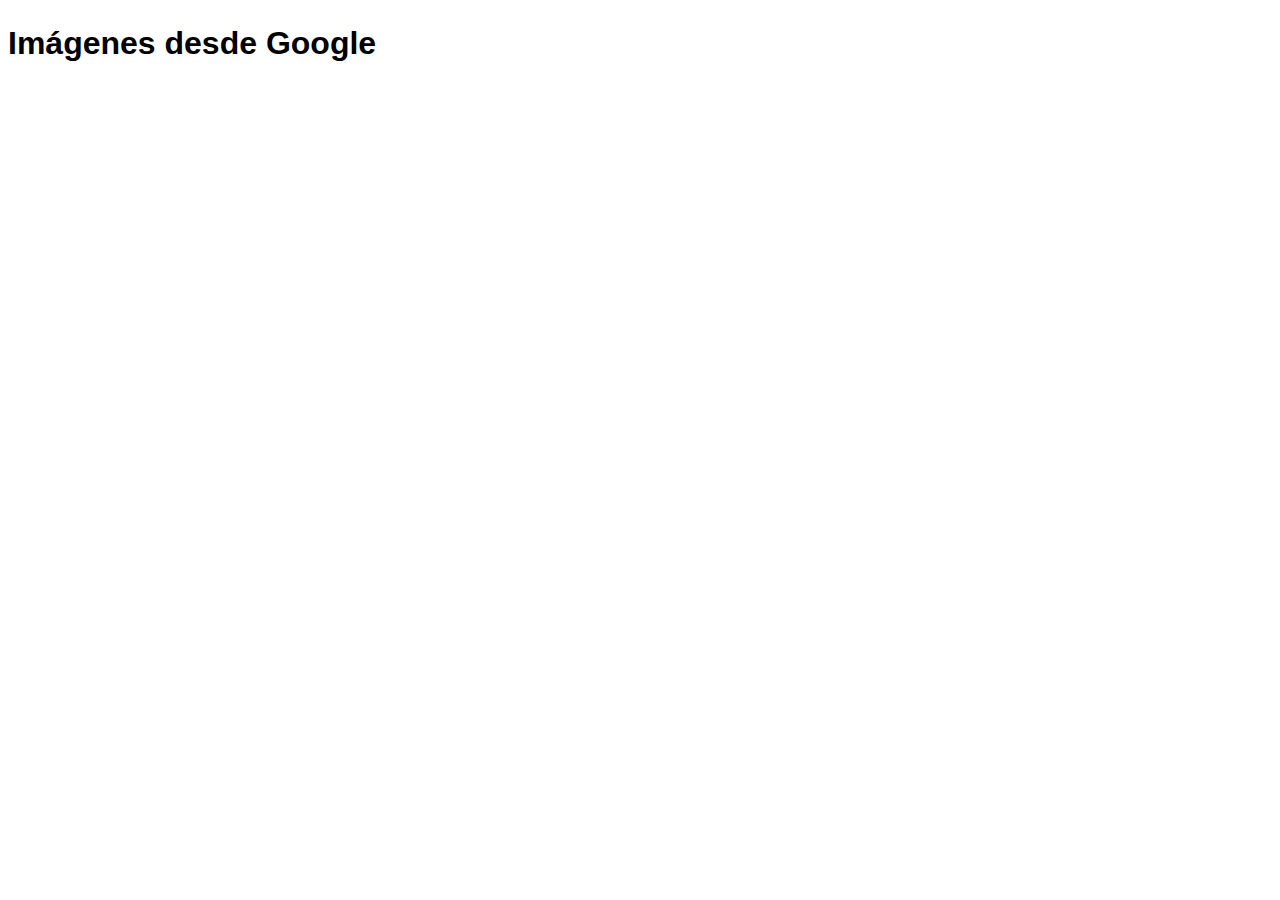
<file: api.html>
<!DOCTYPE html>
<html>
    <head>
        <title>Mostrar imágenes desde Google Sheets</title>
        <style>
            .image-box .price {
  font-weight: bold;
  font-size: 1.2em;
  margin-bottom: 10px;
  background-color: orange;
  color: white;
  padding: 5px;
  border-radius: 5px;
}

            .image-box .description {
  font-size: 0.9em;
  line-height: 1.2;
  box-shadow: 2px 2px 5px rgba(0, 0, 0, 0.3);
}
            .image-box {
  border: 1px solid #e60000;
  padding: 10px;
  margin-bottom: 20px;
  width: 300px;
  display: inline-block;
  vertical-align: top;
  box-shadow: 2px 2px 5px rgba(0, 0, 0, 0.3);
  background: linear-gradient(to bottom, rgba(255, 255, 255, 0) 0%, rgba(255, 255, 255, 1) 100%);
}
          /* Agrega estas líneas para cambiar la fuente y el tamaño de letra */
          body {
            font-family: 'Helvetica Neue', sans-serif;
            font-size: 16px;
            line-height: 1.4;
          }
          /* Agrega el resto del CSS aquí */
          .image-box {
            border: 1px solid #ccc;
            padding: 10px;
            margin-bottom: 20px;
            width: 300px;
            display: inline-block;
            vertical-align: top;
          }
          .image-box img {
            width: 100%;
            margin-bottom: 10px;
          }
          .image-box .price {
            font-weight: bold;
            font-size: 1.6em; /* Cambia el tamaño de letra */
            margin-bottom: 10px;
            color: #ff6f61; /* Cambia el color del texto */
            text-shadow: 1px 1px 0 #fff, -1px -1px 0 #fff, 1px -1px 0 #fff, -1px 1px 0 #fff; /* Agrega un efecto de sombra de texto */
          }
          .image-box .description {
            font-size: 0.9em;
            line-height: 1.2;
          }
        </style>
      </head>            
  <body>
    <h1>Imágenes desde Google</h1>
    <div id="IMAGENES"></div>
    <script src="https://apis.google.com/js/api.js"></script>
    <script>
      // Carga la API de Google Cloud y autentica el usuario
      gapi.load('client', initClient);
  function initClient() {
    gapi.client.init({
      apiKey: 'AIzaSyACh5PQ2SjLsVkfnNeIDT2i2AmwH9rlBms',
      discoveryDocs: ['https://sheets.googleapis.com/$discovery/rest?version=v4'],
    }).then(function() {
      // Una vez que se autentica el usuario, se obtienen los datos de la hoja de cálculo
      gapi.client.sheets.spreadsheets.values.get({
        spreadsheetId: '1GUKarICFMikMYz4-zyF0wlvwyt30eVKrbZX0ZwXuhCM',
        range: 'B2:I2',
      }).then(function(response) {
        var range = response.result;
        if (range.values.length > 0) {
          // Itera sobre las celdas para obtener la URL de la imagen y la información adicional
          for (i = 0; i < range.values.length; i++) {
            var image_url = range.values[i][0];
            var price = range.values[i][7];
            var description = range.values[i][3];
            // Crea un elemento de imagen HTML y establece su fuente en la URL de la imagen
            // Crea un elemento de imagen HTML y establece su fuente en la URL de la imagen
var img = document.createElement('img');
img.src = image_url;

// Crea un elemento de contenedor HTML para la imagen y su información adicional
var box = document.createElement('div');
box.classList.add('image-box');

// Agrega el precio a la caja de imagen
var priceElement = document.createElement('div');
priceElement.classList.add('price');
priceElement.innerHTML = price;
box.appendChild(priceElement);

// Agrega la imagen a la caja de imagen
box.appendChild(img);

// Agrega la descripción a la caja de imagen
var descriptionElement = document.createElement('div');
descriptionElement.classList.add('description');
descriptionElement.innerHTML = description;
box.appendChild(descriptionElement);

// Agrega el botón con la URL a la caja de imagen
var buttonElement = document.createElement('a');
buttonElement.classList.add('button');
buttonElement.innerHTML = 'ver mas';
buttonElement.href = 'https://www.ejemplo.com';
box.appendChild(buttonElement);

// Agrega la caja de imagen al elemento de la página HTML
document.getElementById('IMAGENES').appendChild(box);

            // Agrega la caja de imagen al elemento de la página HTML
            document.getElementById('IMAGENES').appendChild(box);
          }
        } else {
          console.log('No se encontraron datos.');
        }
      }, function(response) {
        console.log('Error: ' + response.result.error.message);
      });
    });
  }
</script>
</body>
</html>
</file>
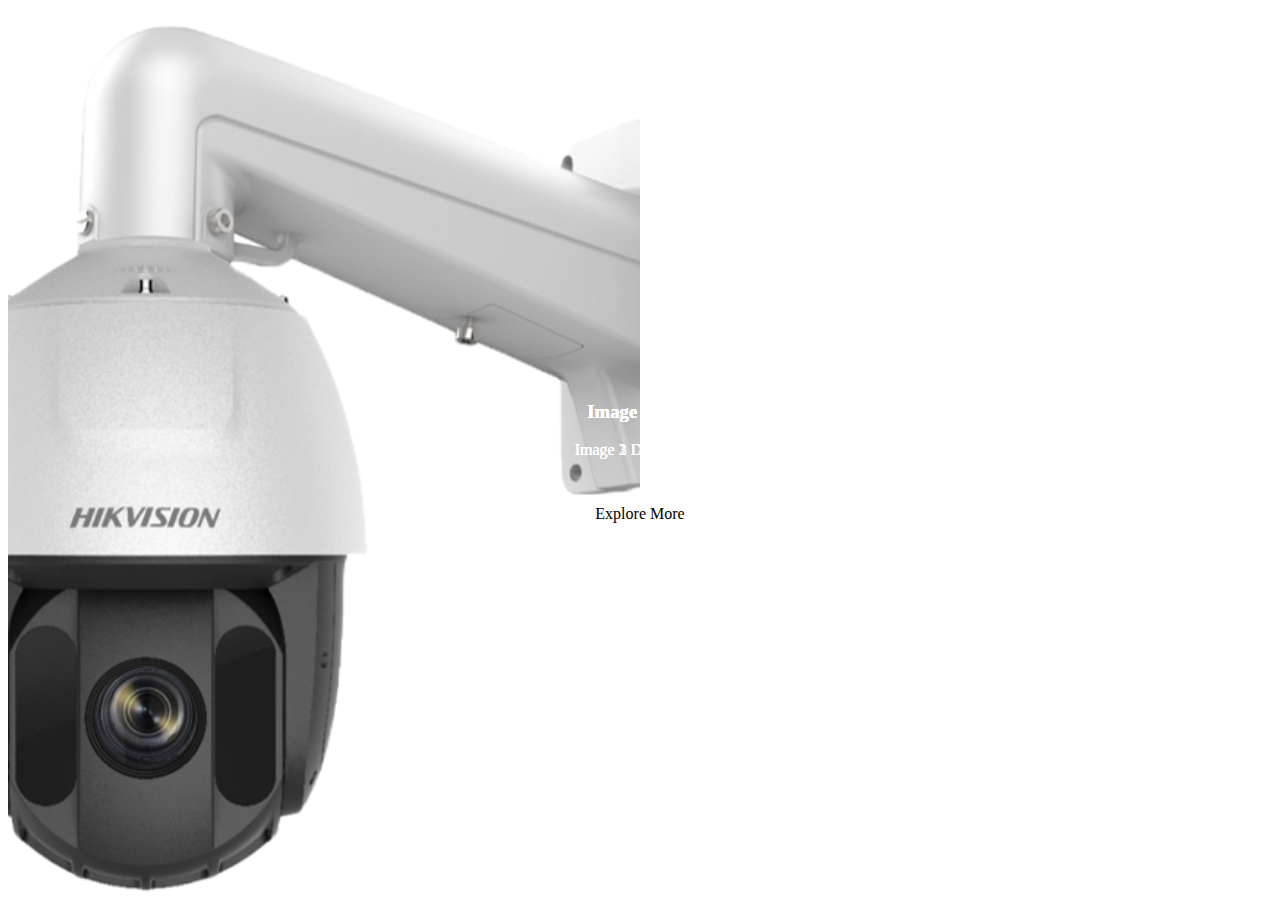
<file: CARRUSEL2.HTML>
<!DOCTYPE html>
<html>
<head>
  <title>Carrusel de Imágenes con Descripciones</title>
  <style>
    .image-carousel {
      width: 100%;
      overflow: hidden;
      position: relative;
      height: 100vh; /* Ajusta la altura del carrusel a la altura de la pantalla */
    }

    .carousel-slides {
      display: flex;
      transition: transform 0.5s ease-in-out;
      height: 100%; /* Asegura que las diapositivas ocupen la altura completa del carrusel */
    }

    .carousel-slide {
      flex: 0 0 100%; /* Asegura que las diapositivas ocupen todo el ancho del carrusel */
      height: 100%; /* Asegura que las diapositivas ocupen la altura completa del carrusel */
    }

    .carousel-slide img {
      width: 50%; /* Ajusta el ancho de la imagen para ocupar la pantalla completa */
      height: 100%; /* Ajusta la altura de la imagen para ocupar la pantalla completa */
      object-fit: cover;
    }

    .carousel-caption {
      position: absolute;
      top: 50%;
      left: 50%;
      transform: translate(-50%, -50%);
      text-align: center;
      color: #fff;
    }

    .cta-button {
      display: inline-block;
      margin-top: 20px;
      padding: 10px 20px;
      background-color: #fff;
      color: #000;
      text-decoration: none;
      border-radius: 5px;
      transition: background-color 0.3s ease;
    }

    .cta-button:hover {
      background-color: #000;
      color: #fff;
    }
  </style>
</head>
<body>
    <div class="image-carousel">
        <div class="carousel-slides">
          <div class="carousel-slide">
            <img src="IMAGENES camaras analogas hikvision/DS-2AE5225TI-A PTZ IR ZOOM 25X.png" alt="Image 1">
            <div class="carousel-caption">
              <h3>Image 1 Title</h3>
              <p>Image 1 Description</p>
              <a href="#" class="cta-button">Explore More</a>
            </div>
          </div>
          <div class="carousel-slide">
            <img src="IMAGENES camaras analogas hikvision/DS-2CC52H1T-FITS 1.1mm.png" alt="Image 2">
            <div class="carousel-caption">
              <h3>Image 2 Title</h3>
              <p>Image 2 Description</p>
              <a href="#" class="cta-button">Learn More</a>
            </div>
          </div>
          <div class="carousel-slide">
            <img src="IMAGENES camaras analogas hikvision/DS-2CE10DFT-PFC.png" alt="Image 3">
            <div class="carousel-caption">
                <h3>Image 3 Title</h3>
                <p>Image 3 Description</p>
                <a href="#" class="cta-button">Explore More</a>
            <!-- Contenido de la diapositiva 3 -->
          
          <!-- Add more carousel slides here -->
        </div>
      </div>
    
  <script>
    // JavaScript para habilitar el carrusel
    const carousel = document.querySelector('.carousel');
    const slides = carousel.querySelector('.slides');
    const slideWidth = carousel.offsetWidth;

    let slideIndex = 0;
    setInterval(() => {
      slideIndex = (slideIndex + 1) % slides.children.length;
      slides.style.transform = `translateX(-${slideIndex * slideWidth}px)`;
    }, 3000); // Cambia la velocidad de transición aquí (en milisegundos)
  </script>
</body>
</html>
</file>
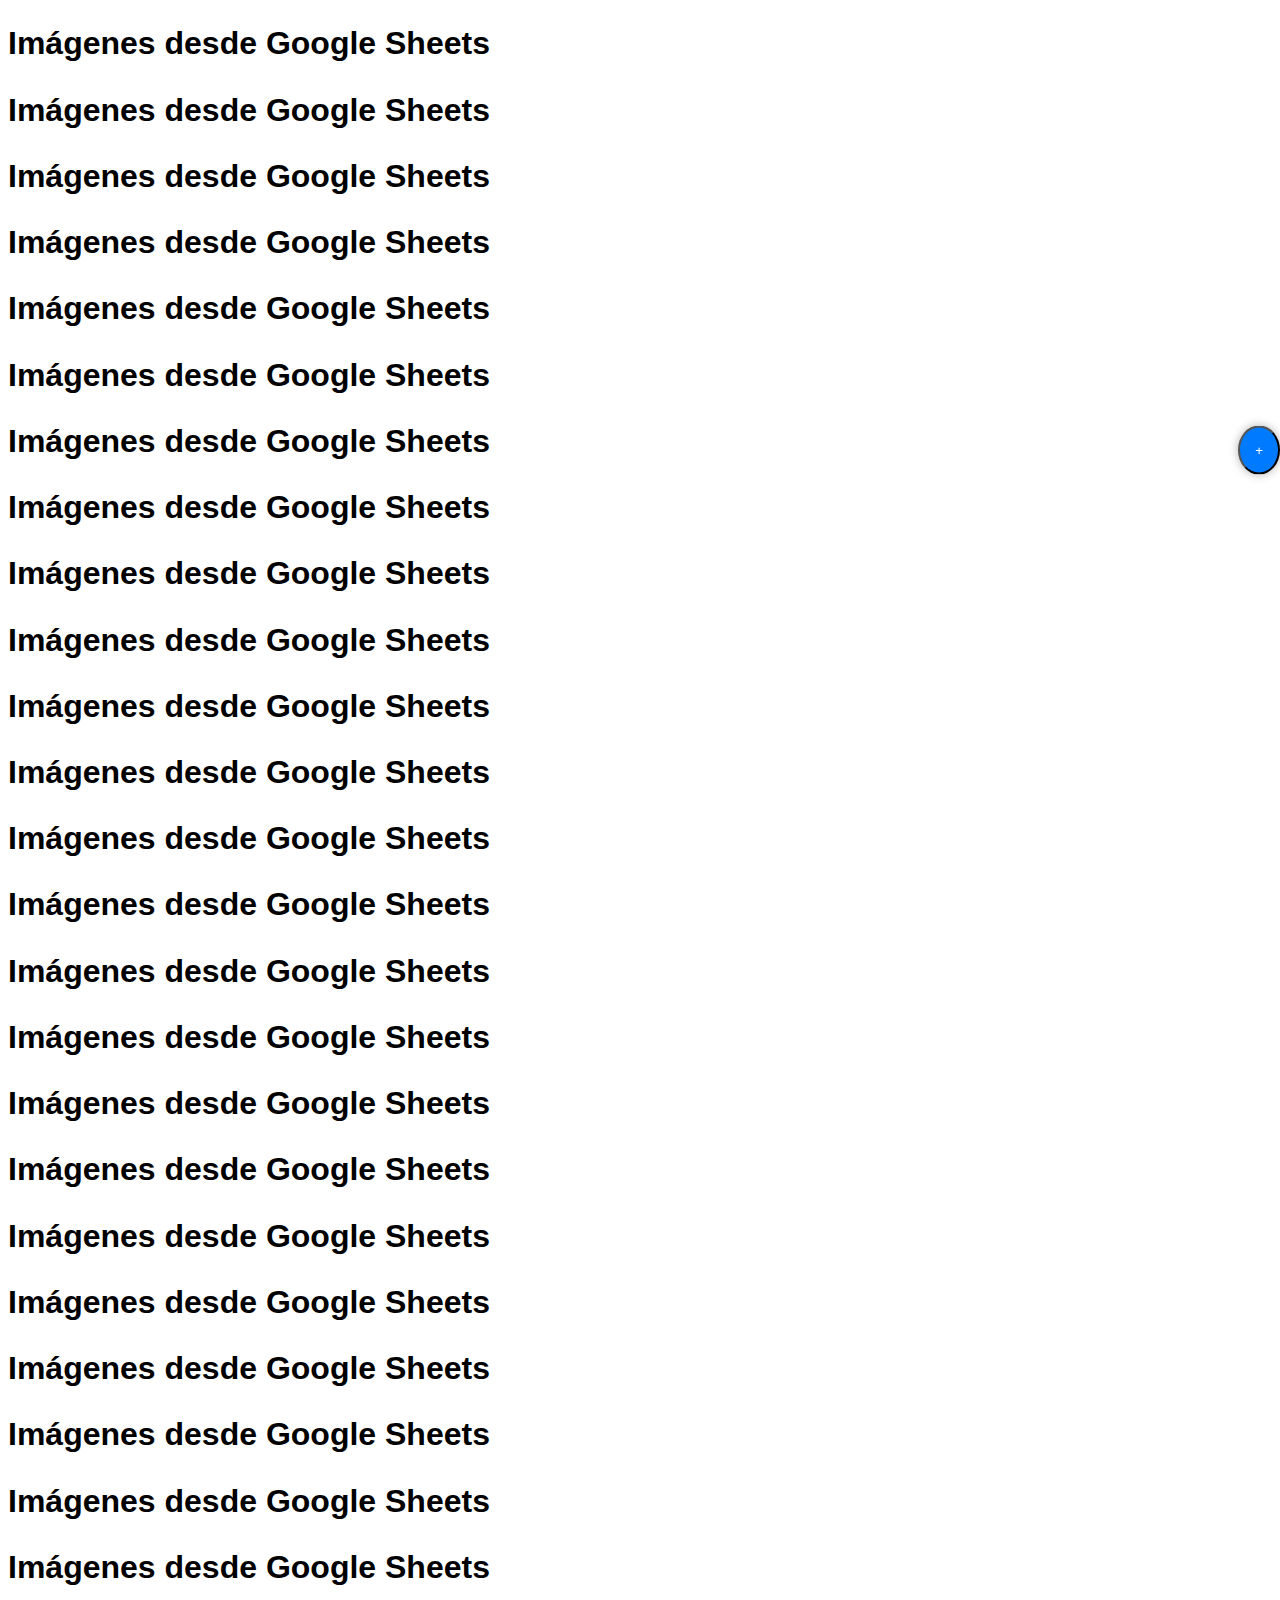
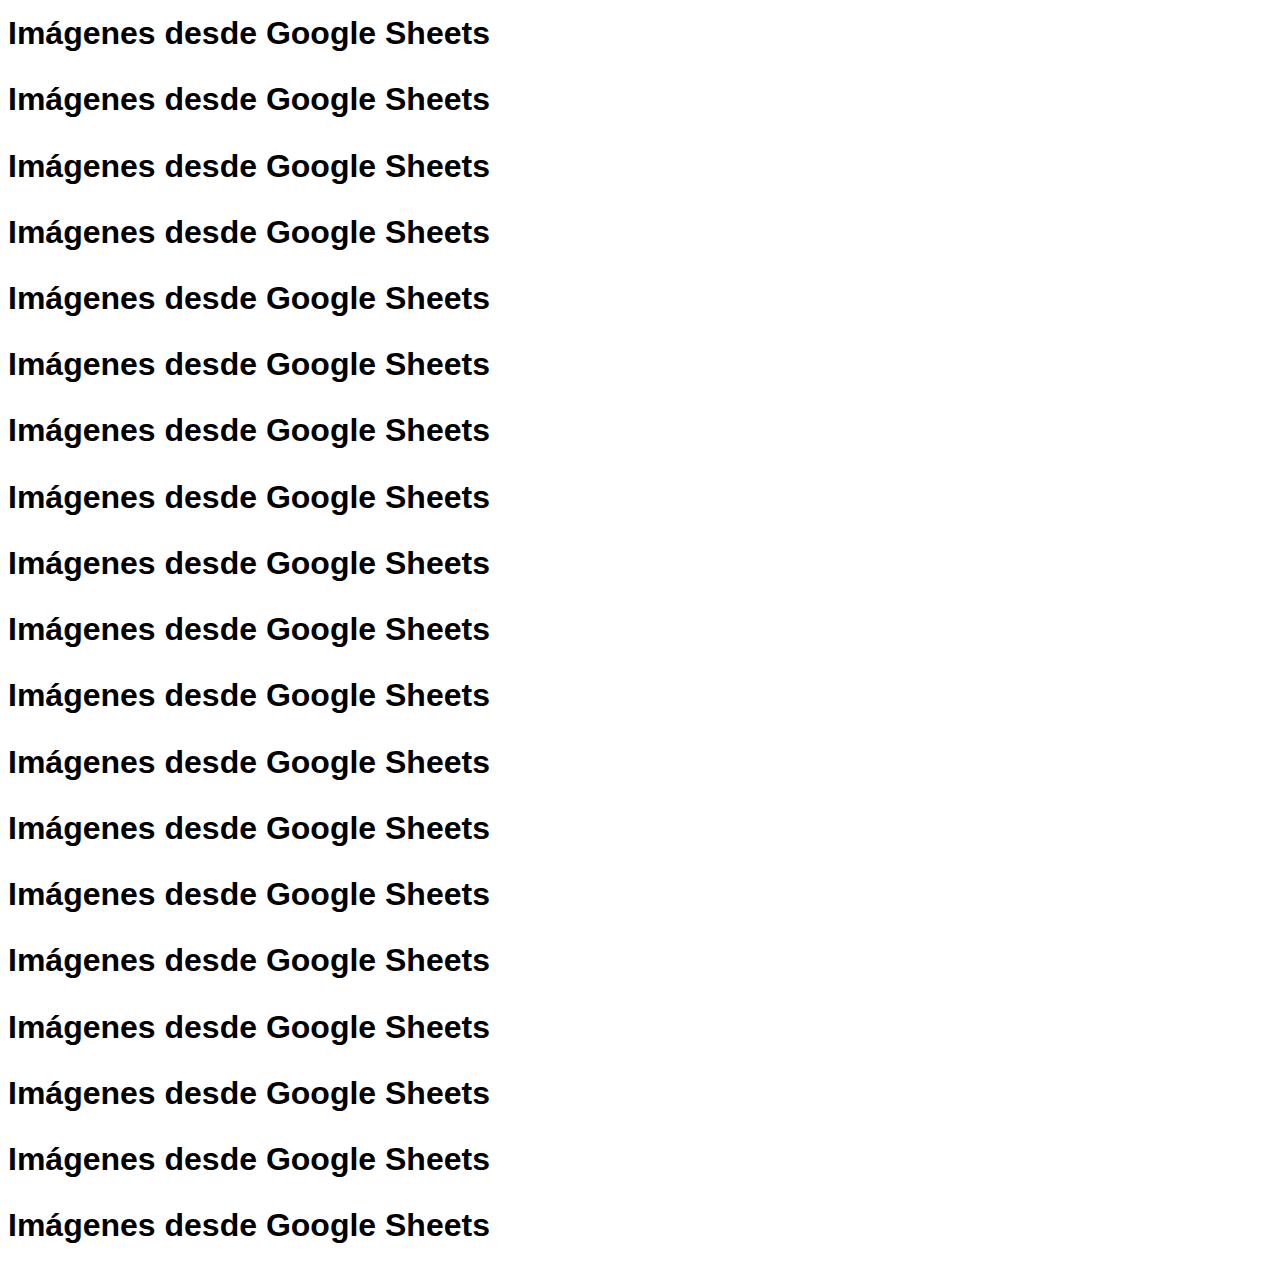
<file: contacto.html>
<!DOCTYPE html>
<html>
<head>
	<title>Botón flotante central</title>
	<style>
		#boton-flotante {
			position: fixed;
			right: 0;
			top: 50%;
			transform: translateY(-50%);
			padding: 15px;
			border-radius: 50%;
			background-color: #007bff;
			color: #fff;
			cursor: pointer;
			box-shadow: 0 0 10px rgba(0, 0, 0, 0.3);
		}
	</style>
</head>
<body>
	<button id="boton-flotante">+</button>

	<script>
		window.onscroll = function() {scrollFunction()};

		function scrollFunction() {
			if (document.body.scrollTop > 20 || document.documentElement.scrollTop > 20) {
				document.getElementById("boton-flotante").style.display = "block";
			} else {
				document.getElementById("boton-flotante").style.display = "none";
			}
		}

		document.getElementById("boton-flotante").addEventListener("click", function() {
			document.body.scrollTop = 0;
			document.documentElement.scrollTop = 0;
		});
	</script>
</body>
</html>
<!DOCTYPE html>
<html>
    <head>
        <title>Mostrar imágenes desde Google Sheets</title>
        <style>
            .image-box .price {
  font-weight: bold;
  font-size: 1.2em;
  margin-bottom: 10px;
  background-color: orange;
  color: white;
  padding: 5px;
  border-radius: 5px;
}

            .image-box .description {
  font-size: 0.9em;
  line-height: 1.2;
  box-shadow: 2px 2px 5px rgba(0, 0, 0, 0.3);
}
            .image-box {
  border: 1px solid #e60000;
  padding: 10px;
  margin-bottom: 20px;
  width: 300px;
  display: inline-block;
  vertical-align: top;
  box-shadow: 2px 2px 5px rgba(0, 0, 0, 0.3);
  background: linear-gradient(to bottom, rgba(255, 255, 255, 0) 0%, rgba(255, 255, 255, 1) 100%);
}
          /* Agrega estas líneas para cambiar la fuente y el tamaño de letra */
          body {
            font-family: 'Helvetica Neue', sans-serif;
            font-size: 16px;
            line-height: 1.4;
          }
          /* Agrega el resto del CSS aquí */
          .image-box {
            border: 1px solid #ccc;
            padding: 10px;
            margin-bottom: 20px;
            width: 300px;
            display: inline-block;
            vertical-align: top;
          }
          .image-box img {
            width: 100%;
            margin-bottom: 10px;
          }
          .image-box .price {
            font-weight: bold;
            font-size: 1.6em; /* Cambia el tamaño de letra */
            margin-bottom: 10px;
            color: #ff6f61; /* Cambia el color del texto */
            text-shadow: 1px 1px 0 #fff, -1px -1px 0 #fff, 1px -1px 0 #fff, -1px 1px 0 #fff; /* Agrega un efecto de sombra de texto */
          }
          .image-box .description {
            font-size: 0.9em;
            line-height: 1.2;
          }
        </style>
      </head>            
  <body>
    <h1>Imágenes desde Google Sheets</h1>
    <div id="IMAGENES"></div>
    <script src="https://apis.google.com/js/api.js"></script>
    <script>
      // Carga la API de Google Cloud y autentica el usuario
      gapi.load('client', initClient);
  function initClient() {
    gapi.client.init({
      apiKey: 'AIzaSyACh5PQ2SjLsVkfnNeIDT2i2AmwH9rlBms',
      discoveryDocs: ['https://sheets.googleapis.com/$discovery/rest?version=v4'],
    }).then(function() {
      // Una vez que se autentica el usuario, se obtienen los datos de la hoja de cálculo
      gapi.client.sheets.spreadsheets.values.get({
        spreadsheetId: '1GUKarICFMikMYz4-zyF0wlvwyt30eVKrbZX0ZwXuhCM',
        range: 'B2:I2',
      }).then(function(response) {
        var range = response.result;
        if (range.values.length > 0) {
          // Itera sobre las celdas para obtener la URL de la imagen y la información adicional
          for (i = 0; i < range.values.length; i++) {
            var image_url = range.values[i][0];
            var price = range.values[i][7];
            var description = range.values[i][3];
            // Crea un elemento de imagen HTML y establece su fuente en la URL de la imagen
            // Crea un elemento de imagen HTML y establece su fuente en la URL de la imagen
var img = document.createElement('img');
img.src = image_url;

// Crea un elemento de contenedor HTML para la imagen y su información adicional
var box = document.createElement('div');
box.classList.add('image-box');

// Agrega el precio a la caja de imagen
var priceElement = document.createElement('div');
priceElement.classList.add('price');
priceElement.innerHTML = price;
box.appendChild(priceElement);

// Agrega la imagen a la caja de imagen
box.appendChild(img);

// Agrega la descripción a la caja de imagen
var descriptionElement = document.createElement('div');
descriptionElement.classList.add('description');
descriptionElement.innerHTML = description;
box.appendChild(descriptionElement);

// Agrega el botón con la URL a la caja de imagen
var buttonElement = document.createElement('a');
buttonElement.classList.add('button');
buttonElement.innerHTML = 'ver mas';
buttonElement.href = 'https://www.ejemplo.com';
box.appendChild(buttonElement);

// Agrega la caja de imagen al elemento de la página HTML
document.getElementById('IMAGENES').appendChild(box);

            // Agrega la caja de imagen al elemento de la página HTML
            document.getElementById('IMAGENES').appendChild(box);
          }
        } else {
          console.log('No se encontraron datos.');
        }
      }, function(response) {
        console.log('Error: ' + response.result.error.message);
      });
    });
  }
</script>
</body>
</html>
<!DOCTYPE html>
<html>
    <head>
        <title>Mostrar imágenes desde Google Sheets</title>
        <style>
            .image-box .price {
  font-weight: bold;
  font-size: 1.2em;
  margin-bottom: 10px;
  background-color: orange;
  color: white;
  padding: 5px;
  border-radius: 5px;
}

            .image-box .description {
  font-size: 0.9em;
  line-height: 1.2;
  box-shadow: 2px 2px 5px rgba(0, 0, 0, 0.3);
}
            .image-box {
  border: 1px solid #e60000;
  padding: 10px;
  margin-bottom: 20px;
  width: 300px;
  display: inline-block;
  vertical-align: top;
  box-shadow: 2px 2px 5px rgba(0, 0, 0, 0.3);
  background: linear-gradient(to bottom, rgba(255, 255, 255, 0) 0%, rgba(255, 255, 255, 1) 100%);
}
          /* Agrega estas líneas para cambiar la fuente y el tamaño de letra */
          body {
            font-family: 'Helvetica Neue', sans-serif;
            font-size: 16px;
            line-height: 1.4;
          }
          /* Agrega el resto del CSS aquí */
          .image-box {
            border: 1px solid #ccc;
            padding: 10px;
            margin-bottom: 20px;
            width: 300px;
            display: inline-block;
            vertical-align: top;
          }
          .image-box img {
            width: 100%;
            margin-bottom: 10px;
          }
          .image-box .price {
            font-weight: bold;
            font-size: 1.6em; /* Cambia el tamaño de letra */
            margin-bottom: 10px;
            color: #ff6f61; /* Cambia el color del texto */
            text-shadow: 1px 1px 0 #fff, -1px -1px 0 #fff, 1px -1px 0 #fff, -1px 1px 0 #fff; /* Agrega un efecto de sombra de texto */
          }
          .image-box .description {
            font-size: 0.9em;
            line-height: 1.2;
          }
        </style>
      </head>            
  <body>
    <h1>Imágenes desde Google Sheets</h1>
    <div id="IMAGENES"></div>
    <script src="https://apis.google.com/js/api.js"></script>
    <script>
      // Carga la API de Google Cloud y autentica el usuario
      gapi.load('client', initClient);
  function initClient() {
    gapi.client.init({
      apiKey: 'AIzaSyACh5PQ2SjLsVkfnNeIDT2i2AmwH9rlBms',
      discoveryDocs: ['https://sheets.googleapis.com/$discovery/rest?version=v4'],
    }).then(function() {
      // Una vez que se autentica el usuario, se obtienen los datos de la hoja de cálculo
      gapi.client.sheets.spreadsheets.values.get({
        spreadsheetId: '1GUKarICFMikMYz4-zyF0wlvwyt30eVKrbZX0ZwXuhCM',
        range: 'B2:I2',
      }).then(function(response) {
        var range = response.result;
        if (range.values.length > 0) {
          // Itera sobre las celdas para obtener la URL de la imagen y la información adicional
          for (i = 0; i < range.values.length; i++) {
            var image_url = range.values[i][0];
            var price = range.values[i][7];
            var description = range.values[i][3];
            // Crea un elemento de imagen HTML y establece su fuente en la URL de la imagen
            // Crea un elemento de imagen HTML y establece su fuente en la URL de la imagen
var img = document.createElement('img');
img.src = image_url;

// Crea un elemento de contenedor HTML para la imagen y su información adicional
var box = document.createElement('div');
box.classList.add('image-box');

// Agrega el precio a la caja de imagen
var priceElement = document.createElement('div');
priceElement.classList.add('price');
priceElement.innerHTML = price;
box.appendChild(priceElement);

// Agrega la imagen a la caja de imagen
box.appendChild(img);

// Agrega la descripción a la caja de imagen
var descriptionElement = document.createElement('div');
descriptionElement.classList.add('description');
descriptionElement.innerHTML = description;
box.appendChild(descriptionElement);

// Agrega el botón con la URL a la caja de imagen
var buttonElement = document.createElement('a');
buttonElement.classList.add('button');
buttonElement.innerHTML = 'ver mas';
buttonElement.href = 'https://www.ejemplo.com';
box.appendChild(buttonElement);

// Agrega la caja de imagen al elemento de la página HTML
document.getElementById('IMAGENES').appendChild(box);

            // Agrega la caja de imagen al elemento de la página HTML
            document.getElementById('IMAGENES').appendChild(box);
          }
        } else {
          console.log('No se encontraron datos.');
        }
      }, function(response) {
        console.log('Error: ' + response.result.error.message);
      });
    });
  }
</script>
</body>
</html>
<!DOCTYPE html>
<html>
    <head>
        <title>Mostrar imágenes desde Google Sheets</title>
        <style>
            .image-box .price {
  font-weight: bold;
  font-size: 1.2em;
  margin-bottom: 10px;
  background-color: orange;
  color: white;
  padding: 5px;
  border-radius: 5px;
}

            .image-box .description {
  font-size: 0.9em;
  line-height: 1.2;
  box-shadow: 2px 2px 5px rgba(0, 0, 0, 0.3);
}
            .image-box {
  border: 1px solid #e60000;
  padding: 10px;
  margin-bottom: 20px;
  width: 300px;
  display: inline-block;
  vertical-align: top;
  box-shadow: 2px 2px 5px rgba(0, 0, 0, 0.3);
  background: linear-gradient(to bottom, rgba(255, 255, 255, 0) 0%, rgba(255, 255, 255, 1) 100%);
}
          /* Agrega estas líneas para cambiar la fuente y el tamaño de letra */
          body {
            font-family: 'Helvetica Neue', sans-serif;
            font-size: 16px;
            line-height: 1.4;
          }
          /* Agrega el resto del CSS aquí */
          .image-box {
            border: 1px solid #ccc;
            padding: 10px;
            margin-bottom: 20px;
            width: 300px;
            display: inline-block;
            vertical-align: top;
          }
          .image-box img {
            width: 100%;
            margin-bottom: 10px;
          }
          .image-box .price {
            font-weight: bold;
            font-size: 1.6em; /* Cambia el tamaño de letra */
            margin-bottom: 10px;
            color: #ff6f61; /* Cambia el color del texto */
            text-shadow: 1px 1px 0 #fff, -1px -1px 0 #fff, 1px -1px 0 #fff, -1px 1px 0 #fff; /* Agrega un efecto de sombra de texto */
          }
          .image-box .description {
            font-size: 0.9em;
            line-height: 1.2;
          }
        </style>
      </head>            
  <body>
    <h1>Imágenes desde Google Sheets</h1>
    <div id="IMAGENES"></div>
    <script src="https://apis.google.com/js/api.js"></script>
    <script>
      // Carga la API de Google Cloud y autentica el usuario
      gapi.load('client', initClient);
  function initClient() {
    gapi.client.init({
      apiKey: 'AIzaSyACh5PQ2SjLsVkfnNeIDT2i2AmwH9rlBms',
      discoveryDocs: ['https://sheets.googleapis.com/$discovery/rest?version=v4'],
    }).then(function() {
      // Una vez que se autentica el usuario, se obtienen los datos de la hoja de cálculo
      gapi.client.sheets.spreadsheets.values.get({
        spreadsheetId: '1GUKarICFMikMYz4-zyF0wlvwyt30eVKrbZX0ZwXuhCM',
        range: 'B2:I2',
      }).then(function(response) {
        var range = response.result;
        if (range.values.length > 0) {
          // Itera sobre las celdas para obtener la URL de la imagen y la información adicional
          for (i = 0; i < range.values.length; i++) {
            var image_url = range.values[i][0];
            var price = range.values[i][7];
            var description = range.values[i][3];
            // Crea un elemento de imagen HTML y establece su fuente en la URL de la imagen
            // Crea un elemento de imagen HTML y establece su fuente en la URL de la imagen
var img = document.createElement('img');
img.src = image_url;

// Crea un elemento de contenedor HTML para la imagen y su información adicional
var box = document.createElement('div');
box.classList.add('image-box');

// Agrega el precio a la caja de imagen
var priceElement = document.createElement('div');
priceElement.classList.add('price');
priceElement.innerHTML = price;
box.appendChild(priceElement);

// Agrega la imagen a la caja de imagen
box.appendChild(img);

// Agrega la descripción a la caja de imagen
var descriptionElement = document.createElement('div');
descriptionElement.classList.add('description');
descriptionElement.innerHTML = description;
box.appendChild(descriptionElement);

// Agrega el botón con la URL a la caja de imagen
var buttonElement = document.createElement('a');
buttonElement.classList.add('button');
buttonElement.innerHTML = 'ver mas';
buttonElement.href = 'https://www.ejemplo.com';
box.appendChild(buttonElement);

// Agrega la caja de imagen al elemento de la página HTML
document.getElementById('IMAGENES').appendChild(box);

            // Agrega la caja de imagen al elemento de la página HTML
            document.getElementById('IMAGENES').appendChild(box);
          }
        } else {
          console.log('No se encontraron datos.');
        }
      }, function(response) {
        console.log('Error: ' + response.result.error.message);
      });
    });
  }
</script>
</body>
</html>
<!DOCTYPE html>
<html>
    <head>
        <title>Mostrar imágenes desde Google Sheets</title>
        <style>
            .image-box .price {
  font-weight: bold;
  font-size: 1.2em;
  margin-bottom: 10px;
  background-color: orange;
  color: white;
  padding: 5px;
  border-radius: 5px;
}

            .image-box .description {
  font-size: 0.9em;
  line-height: 1.2;
  box-shadow: 2px 2px 5px rgba(0, 0, 0, 0.3);
}
            .image-box {
  border: 1px solid #e60000;
  padding: 10px;
  margin-bottom: 20px;
  width: 300px;
  display: inline-block;
  vertical-align: top;
  box-shadow: 2px 2px 5px rgba(0, 0, 0, 0.3);
  background: linear-gradient(to bottom, rgba(255, 255, 255, 0) 0%, rgba(255, 255, 255, 1) 100%);
}
          /* Agrega estas líneas para cambiar la fuente y el tamaño de letra */
          body {
            font-family: 'Helvetica Neue', sans-serif;
            font-size: 16px;
            line-height: 1.4;
          }
          /* Agrega el resto del CSS aquí */
          .image-box {
            border: 1px solid #ccc;
            padding: 10px;
            margin-bottom: 20px;
            width: 300px;
            display: inline-block;
            vertical-align: top;
          }
          .image-box img {
            width: 100%;
            margin-bottom: 10px;
          }
          .image-box .price {
            font-weight: bold;
            font-size: 1.6em; /* Cambia el tamaño de letra */
            margin-bottom: 10px;
            color: #ff6f61; /* Cambia el color del texto */
            text-shadow: 1px 1px 0 #fff, -1px -1px 0 #fff, 1px -1px 0 #fff, -1px 1px 0 #fff; /* Agrega un efecto de sombra de texto */
          }
          .image-box .description {
            font-size: 0.9em;
            line-height: 1.2;
          }
        </style>
      </head>            
  <body>
    <h1>Imágenes desde Google Sheets</h1>
    <div id="IMAGENES"></div>
    <script src="https://apis.google.com/js/api.js"></script>
    <script>
      // Carga la API de Google Cloud y autentica el usuario
      gapi.load('client', initClient);
  function initClient() {
    gapi.client.init({
      apiKey: 'AIzaSyACh5PQ2SjLsVkfnNeIDT2i2AmwH9rlBms',
      discoveryDocs: ['https://sheets.googleapis.com/$discovery/rest?version=v4'],
    }).then(function() {
      // Una vez que se autentica el usuario, se obtienen los datos de la hoja de cálculo
      gapi.client.sheets.spreadsheets.values.get({
        spreadsheetId: '1GUKarICFMikMYz4-zyF0wlvwyt30eVKrbZX0ZwXuhCM',
        range: 'B2:I2',
      }).then(function(response) {
        var range = response.result;
        if (range.values.length > 0) {
          // Itera sobre las celdas para obtener la URL de la imagen y la información adicional
          for (i = 0; i < range.values.length; i++) {
            var image_url = range.values[i][0];
            var price = range.values[i][7];
            var description = range.values[i][3];
            // Crea un elemento de imagen HTML y establece su fuente en la URL de la imagen
            // Crea un elemento de imagen HTML y establece su fuente en la URL de la imagen
var img = document.createElement('img');
img.src = image_url;

// Crea un elemento de contenedor HTML para la imagen y su información adicional
var box = document.createElement('div');
box.classList.add('image-box');

// Agrega el precio a la caja de imagen
var priceElement = document.createElement('div');
priceElement.classList.add('price');
priceElement.innerHTML = price;
box.appendChild(priceElement);

// Agrega la imagen a la caja de imagen
box.appendChild(img);

// Agrega la descripción a la caja de imagen
var descriptionElement = document.createElement('div');
descriptionElement.classList.add('description');
descriptionElement.innerHTML = description;
box.appendChild(descriptionElement);

// Agrega el botón con la URL a la caja de imagen
var buttonElement = document.createElement('a');
buttonElement.classList.add('button');
buttonElement.innerHTML = 'ver mas';
buttonElement.href = 'https://www.ejemplo.com';
box.appendChild(buttonElement);

// Agrega la caja de imagen al elemento de la página HTML
document.getElementById('IMAGENES').appendChild(box);

            // Agrega la caja de imagen al elemento de la página HTML
            document.getElementById('IMAGENES').appendChild(box);
          }
        } else {
          console.log('No se encontraron datos.');
        }
      }, function(response) {
        console.log('Error: ' + response.result.error.message);
      });
    });
  }
</script>
</body>
</html>
<!DOCTYPE html>
<html>
    <head>
        <title>Mostrar imágenes desde Google Sheets</title>
        <style>
            .image-box .price {
  font-weight: bold;
  font-size: 1.2em;
  margin-bottom: 10px;
  background-color: orange;
  color: white;
  padding: 5px;
  border-radius: 5px;
}

            .image-box .description {
  font-size: 0.9em;
  line-height: 1.2;
  box-shadow: 2px 2px 5px rgba(0, 0, 0, 0.3);
}
            .image-box {
  border: 1px solid #e60000;
  padding: 10px;
  margin-bottom: 20px;
  width: 300px;
  display: inline-block;
  vertical-align: top;
  box-shadow: 2px 2px 5px rgba(0, 0, 0, 0.3);
  background: linear-gradient(to bottom, rgba(255, 255, 255, 0) 0%, rgba(255, 255, 255, 1) 100%);
}
          /* Agrega estas líneas para cambiar la fuente y el tamaño de letra */
          body {
            font-family: 'Helvetica Neue', sans-serif;
            font-size: 16px;
            line-height: 1.4;
          }
          /* Agrega el resto del CSS aquí */
          .image-box {
            border: 1px solid #ccc;
            padding: 10px;
            margin-bottom: 20px;
            width: 300px;
            display: inline-block;
            vertical-align: top;
          }
          .image-box img {
            width: 100%;
            margin-bottom: 10px;
          }
          .image-box .price {
            font-weight: bold;
            font-size: 1.6em; /* Cambia el tamaño de letra */
            margin-bottom: 10px;
            color: #ff6f61; /* Cambia el color del texto */
            text-shadow: 1px 1px 0 #fff, -1px -1px 0 #fff, 1px -1px 0 #fff, -1px 1px 0 #fff; /* Agrega un efecto de sombra de texto */
          }
          .image-box .description {
            font-size: 0.9em;
            line-height: 1.2;
          }
        </style>
      </head>            
  <body>
    <h1>Imágenes desde Google Sheets</h1>
    <div id="IMAGENES"></div>
    <script src="https://apis.google.com/js/api.js"></script>
    <script>
      // Carga la API de Google Cloud y autentica el usuario
      gapi.load('client', initClient);
  function initClient() {
    gapi.client.init({
      apiKey: 'AIzaSyACh5PQ2SjLsVkfnNeIDT2i2AmwH9rlBms',
      discoveryDocs: ['https://sheets.googleapis.com/$discovery/rest?version=v4'],
    }).then(function() {
      // Una vez que se autentica el usuario, se obtienen los datos de la hoja de cálculo
      gapi.client.sheets.spreadsheets.values.get({
        spreadsheetId: '1GUKarICFMikMYz4-zyF0wlvwyt30eVKrbZX0ZwXuhCM',
        range: 'B2:I2',
      }).then(function(response) {
        var range = response.result;
        if (range.values.length > 0) {
          // Itera sobre las celdas para obtener la URL de la imagen y la información adicional
          for (i = 0; i < range.values.length; i++) {
            var image_url = range.values[i][0];
            var price = range.values[i][7];
            var description = range.values[i][3];
            // Crea un elemento de imagen HTML y establece su fuente en la URL de la imagen
            // Crea un elemento de imagen HTML y establece su fuente en la URL de la imagen
var img = document.createElement('img');
img.src = image_url;

// Crea un elemento de contenedor HTML para la imagen y su información adicional
var box = document.createElement('div');
box.classList.add('image-box');

// Agrega el precio a la caja de imagen
var priceElement = document.createElement('div');
priceElement.classList.add('price');
priceElement.innerHTML = price;
box.appendChild(priceElement);

// Agrega la imagen a la caja de imagen
box.appendChild(img);

// Agrega la descripción a la caja de imagen
var descriptionElement = document.createElement('div');
descriptionElement.classList.add('description');
descriptionElement.innerHTML = description;
box.appendChild(descriptionElement);

// Agrega el botón con la URL a la caja de imagen
var buttonElement = document.createElement('a');
buttonElement.classList.add('button');
buttonElement.innerHTML = 'ver mas';
buttonElement.href = 'https://www.ejemplo.com';
box.appendChild(buttonElement);

// Agrega la caja de imagen al elemento de la página HTML
document.getElementById('IMAGENES').appendChild(box);

            // Agrega la caja de imagen al elemento de la página HTML
            document.getElementById('IMAGENES').appendChild(box);
          }
        } else {
          console.log('No se encontraron datos.');
        }
      }, function(response) {
        console.log('Error: ' + response.result.error.message);
      });
    });
  }
</script>
</body>
</html>
<!DOCTYPE html>
<html>
    <head>
        <title>Mostrar imágenes desde Google Sheets</title>
        <style>
            .image-box .price {
  font-weight: bold;
  font-size: 1.2em;
  margin-bottom: 10px;
  background-color: orange;
  color: white;
  padding: 5px;
  border-radius: 5px;
}

            .image-box .description {
  font-size: 0.9em;
  line-height: 1.2;
  box-shadow: 2px 2px 5px rgba(0, 0, 0, 0.3);
}
            .image-box {
  border: 1px solid #e60000;
  padding: 10px;
  margin-bottom: 20px;
  width: 300px;
  display: inline-block;
  vertical-align: top;
  box-shadow: 2px 2px 5px rgba(0, 0, 0, 0.3);
  background: linear-gradient(to bottom, rgba(255, 255, 255, 0) 0%, rgba(255, 255, 255, 1) 100%);
}
          /* Agrega estas líneas para cambiar la fuente y el tamaño de letra */
          body {
            font-family: 'Helvetica Neue', sans-serif;
            font-size: 16px;
            line-height: 1.4;
          }
          /* Agrega el resto del CSS aquí */
          .image-box {
            border: 1px solid #ccc;
            padding: 10px;
            margin-bottom: 20px;
            width: 300px;
            display: inline-block;
            vertical-align: top;
          }
          .image-box img {
            width: 100%;
            margin-bottom: 10px;
          }
          .image-box .price {
            font-weight: bold;
            font-size: 1.6em; /* Cambia el tamaño de letra */
            margin-bottom: 10px;
            color: #ff6f61; /* Cambia el color del texto */
            text-shadow: 1px 1px 0 #fff, -1px -1px 0 #fff, 1px -1px 0 #fff, -1px 1px 0 #fff; /* Agrega un efecto de sombra de texto */
          }
          .image-box .description {
            font-size: 0.9em;
            line-height: 1.2;
          }
        </style>
      </head>            
  <body>
    <h1>Imágenes desde Google Sheets</h1>
    <div id="IMAGENES"></div>
    <script src="https://apis.google.com/js/api.js"></script>
    <script>
      // Carga la API de Google Cloud y autentica el usuario
      gapi.load('client', initClient);
  function initClient() {
    gapi.client.init({
      apiKey: 'AIzaSyACh5PQ2SjLsVkfnNeIDT2i2AmwH9rlBms',
      discoveryDocs: ['https://sheets.googleapis.com/$discovery/rest?version=v4'],
    }).then(function() {
      // Una vez que se autentica el usuario, se obtienen los datos de la hoja de cálculo
      gapi.client.sheets.spreadsheets.values.get({
        spreadsheetId: '1GUKarICFMikMYz4-zyF0wlvwyt30eVKrbZX0ZwXuhCM',
        range: 'B2:I2',
      }).then(function(response) {
        var range = response.result;
        if (range.values.length > 0) {
          // Itera sobre las celdas para obtener la URL de la imagen y la información adicional
          for (i = 0; i < range.values.length; i++) {
            var image_url = range.values[i][0];
            var price = range.values[i][7];
            var description = range.values[i][3];
            // Crea un elemento de imagen HTML y establece su fuente en la URL de la imagen
            // Crea un elemento de imagen HTML y establece su fuente en la URL de la imagen
var img = document.createElement('img');
img.src = image_url;

// Crea un elemento de contenedor HTML para la imagen y su información adicional
var box = document.createElement('div');
box.classList.add('image-box');

// Agrega el precio a la caja de imagen
var priceElement = document.createElement('div');
priceElement.classList.add('price');
priceElement.innerHTML = price;
box.appendChild(priceElement);

// Agrega la imagen a la caja de imagen
box.appendChild(img);

// Agrega la descripción a la caja de imagen
var descriptionElement = document.createElement('div');
descriptionElement.classList.add('description');
descriptionElement.innerHTML = description;
box.appendChild(descriptionElement);

// Agrega el botón con la URL a la caja de imagen
var buttonElement = document.createElement('a');
buttonElement.classList.add('button');
buttonElement.innerHTML = 'ver mas';
buttonElement.href = 'https://www.ejemplo.com';
box.appendChild(buttonElement);

// Agrega la caja de imagen al elemento de la página HTML
document.getElementById('IMAGENES').appendChild(box);

            // Agrega la caja de imagen al elemento de la página HTML
            document.getElementById('IMAGENES').appendChild(box);
          }
        } else {
          console.log('No se encontraron datos.');
        }
      }, function(response) {
        console.log('Error: ' + response.result.error.message);
      });
    });
  }
</script>
</body>
</html>
<!DOCTYPE html>
<html>
    <head>
        <title>Mostrar imágenes desde Google Sheets</title>
        <style>
            .image-box .price {
  font-weight: bold;
  font-size: 1.2em;
  margin-bottom: 10px;
  background-color: orange;
  color: white;
  padding: 5px;
  border-radius: 5px;
}

            .image-box .description {
  font-size: 0.9em;
  line-height: 1.2;
  box-shadow: 2px 2px 5px rgba(0, 0, 0, 0.3);
}
            .image-box {
  border: 1px solid #e60000;
  padding: 10px;
  margin-bottom: 20px;
  width: 300px;
  display: inline-block;
  vertical-align: top;
  box-shadow: 2px 2px 5px rgba(0, 0, 0, 0.3);
  background: linear-gradient(to bottom, rgba(255, 255, 255, 0) 0%, rgba(255, 255, 255, 1) 100%);
}
          /* Agrega estas líneas para cambiar la fuente y el tamaño de letra */
          body {
            font-family: 'Helvetica Neue', sans-serif;
            font-size: 16px;
            line-height: 1.4;
          }
          /* Agrega el resto del CSS aquí */
          .image-box {
            border: 1px solid #ccc;
            padding: 10px;
            margin-bottom: 20px;
            width: 300px;
            display: inline-block;
            vertical-align: top;
          }
          .image-box img {
            width: 100%;
            margin-bottom: 10px;
          }
          .image-box .price {
            font-weight: bold;
            font-size: 1.6em; /* Cambia el tamaño de letra */
            margin-bottom: 10px;
            color: #ff6f61; /* Cambia el color del texto */
            text-shadow: 1px 1px 0 #fff, -1px -1px 0 #fff, 1px -1px 0 #fff, -1px 1px 0 #fff; /* Agrega un efecto de sombra de texto */
          }
          .image-box .description {
            font-size: 0.9em;
            line-height: 1.2;
          }
        </style>
      </head>            
  <body>
    <h1>Imágenes desde Google Sheets</h1>
    <div id="IMAGENES"></div>
    <script src="https://apis.google.com/js/api.js"></script>
    <script>
      // Carga la API de Google Cloud y autentica el usuario
      gapi.load('client', initClient);
  function initClient() {
    gapi.client.init({
      apiKey: 'AIzaSyACh5PQ2SjLsVkfnNeIDT2i2AmwH9rlBms',
      discoveryDocs: ['https://sheets.googleapis.com/$discovery/rest?version=v4'],
    }).then(function() {
      // Una vez que se autentica el usuario, se obtienen los datos de la hoja de cálculo
      gapi.client.sheets.spreadsheets.values.get({
        spreadsheetId: '1GUKarICFMikMYz4-zyF0wlvwyt30eVKrbZX0ZwXuhCM',
        range: 'B2:I2',
      }).then(function(response) {
        var range = response.result;
        if (range.values.length > 0) {
          // Itera sobre las celdas para obtener la URL de la imagen y la información adicional
          for (i = 0; i < range.values.length; i++) {
            var image_url = range.values[i][0];
            var price = range.values[i][7];
            var description = range.values[i][3];
            // Crea un elemento de imagen HTML y establece su fuente en la URL de la imagen
            // Crea un elemento de imagen HTML y establece su fuente en la URL de la imagen
var img = document.createElement('img');
img.src = image_url;

// Crea un elemento de contenedor HTML para la imagen y su información adicional
var box = document.createElement('div');
box.classList.add('image-box');

// Agrega el precio a la caja de imagen
var priceElement = document.createElement('div');
priceElement.classList.add('price');
priceElement.innerHTML = price;
box.appendChild(priceElement);

// Agrega la imagen a la caja de imagen
box.appendChild(img);

// Agrega la descripción a la caja de imagen
var descriptionElement = document.createElement('div');
descriptionElement.classList.add('description');
descriptionElement.innerHTML = description;
box.appendChild(descriptionElement);

// Agrega el botón con la URL a la caja de imagen
var buttonElement = document.createElement('a');
buttonElement.classList.add('button');
buttonElement.innerHTML = 'ver mas';
buttonElement.href = 'https://www.ejemplo.com';
box.appendChild(buttonElement);

// Agrega la caja de imagen al elemento de la página HTML
document.getElementById('IMAGENES').appendChild(box);

            // Agrega la caja de imagen al elemento de la página HTML
            document.getElementById('IMAGENES').appendChild(box);
          }
        } else {
          console.log('No se encontraron datos.');
        }
      }, function(response) {
        console.log('Error: ' + response.result.error.message);
      });
    });
  }
</script>
</body>
</html>
<!DOCTYPE html>
<html>
    <head>
        <title>Mostrar imágenes desde Google Sheets</title>
        <style>
            .image-box .price {
  font-weight: bold;
  font-size: 1.2em;
  margin-bottom: 10px;
  background-color: orange;
  color: white;
  padding: 5px;
  border-radius: 5px;
}

            .image-box .description {
  font-size: 0.9em;
  line-height: 1.2;
  box-shadow: 2px 2px 5px rgba(0, 0, 0, 0.3);
}
            .image-box {
  border: 1px solid #e60000;
  padding: 10px;
  margin-bottom: 20px;
  width: 300px;
  display: inline-block;
  vertical-align: top;
  box-shadow: 2px 2px 5px rgba(0, 0, 0, 0.3);
  background: linear-gradient(to bottom, rgba(255, 255, 255, 0) 0%, rgba(255, 255, 255, 1) 100%);
}
          /* Agrega estas líneas para cambiar la fuente y el tamaño de letra */
          body {
            font-family: 'Helvetica Neue', sans-serif;
            font-size: 16px;
            line-height: 1.4;
          }
          /* Agrega el resto del CSS aquí */
          .image-box {
            border: 1px solid #ccc;
            padding: 10px;
            margin-bottom: 20px;
            width: 300px;
            display: inline-block;
            vertical-align: top;
          }
          .image-box img {
            width: 100%;
            margin-bottom: 10px;
          }
          .image-box .price {
            font-weight: bold;
            font-size: 1.6em; /* Cambia el tamaño de letra */
            margin-bottom: 10px;
            color: #ff6f61; /* Cambia el color del texto */
            text-shadow: 1px 1px 0 #fff, -1px -1px 0 #fff, 1px -1px 0 #fff, -1px 1px 0 #fff; /* Agrega un efecto de sombra de texto */
          }
          .image-box .description {
            font-size: 0.9em;
            line-height: 1.2;
          }
        </style>
      </head>            
  <body>
    <h1>Imágenes desde Google Sheets</h1>
    <div id="IMAGENES"></div>
    <script src="https://apis.google.com/js/api.js"></script>
    <script>
      // Carga la API de Google Cloud y autentica el usuario
      gapi.load('client', initClient);
  function initClient() {
    gapi.client.init({
      apiKey: 'AIzaSyACh5PQ2SjLsVkfnNeIDT2i2AmwH9rlBms',
      discoveryDocs: ['https://sheets.googleapis.com/$discovery/rest?version=v4'],
    }).then(function() {
      // Una vez que se autentica el usuario, se obtienen los datos de la hoja de cálculo
      gapi.client.sheets.spreadsheets.values.get({
        spreadsheetId: '1GUKarICFMikMYz4-zyF0wlvwyt30eVKrbZX0ZwXuhCM',
        range: 'B2:I2',
      }).then(function(response) {
        var range = response.result;
        if (range.values.length > 0) {
          // Itera sobre las celdas para obtener la URL de la imagen y la información adicional
          for (i = 0; i < range.values.length; i++) {
            var image_url = range.values[i][0];
            var price = range.values[i][7];
            var description = range.values[i][3];
            // Crea un elemento de imagen HTML y establece su fuente en la URL de la imagen
            // Crea un elemento de imagen HTML y establece su fuente en la URL de la imagen
var img = document.createElement('img');
img.src = image_url;

// Crea un elemento de contenedor HTML para la imagen y su información adicional
var box = document.createElement('div');
box.classList.add('image-box');

// Agrega el precio a la caja de imagen
var priceElement = document.createElement('div');
priceElement.classList.add('price');
priceElement.innerHTML = price;
box.appendChild(priceElement);

// Agrega la imagen a la caja de imagen
box.appendChild(img);

// Agrega la descripción a la caja de imagen
var descriptionElement = document.createElement('div');
descriptionElement.classList.add('description');
descriptionElement.innerHTML = description;
box.appendChild(descriptionElement);

// Agrega el botón con la URL a la caja de imagen
var buttonElement = document.createElement('a');
buttonElement.classList.add('button');
buttonElement.innerHTML = 'ver mas';
buttonElement.href = 'https://www.ejemplo.com';
box.appendChild(buttonElement);

// Agrega la caja de imagen al elemento de la página HTML
document.getElementById('IMAGENES').appendChild(box);

            // Agrega la caja de imagen al elemento de la página HTML
            document.getElementById('IMAGENES').appendChild(box);
          }
        } else {
          console.log('No se encontraron datos.');
        }
      }, function(response) {
        console.log('Error: ' + response.result.error.message);
      });
    });
  }
</script>
</body>
</html>
<!DOCTYPE html>
<html>
    <head>
        <title>Mostrar imágenes desde Google Sheets</title>
        <style>
            .image-box .price {
  font-weight: bold;
  font-size: 1.2em;
  margin-bottom: 10px;
  background-color: orange;
  color: white;
  padding: 5px;
  border-radius: 5px;
}

            .image-box .description {
  font-size: 0.9em;
  line-height: 1.2;
  box-shadow: 2px 2px 5px rgba(0, 0, 0, 0.3);
}
            .image-box {
  border: 1px solid #e60000;
  padding: 10px;
  margin-bottom: 20px;
  width: 300px;
  display: inline-block;
  vertical-align: top;
  box-shadow: 2px 2px 5px rgba(0, 0, 0, 0.3);
  background: linear-gradient(to bottom, rgba(255, 255, 255, 0) 0%, rgba(255, 255, 255, 1) 100%);
}
          /* Agrega estas líneas para cambiar la fuente y el tamaño de letra */
          body {
            font-family: 'Helvetica Neue', sans-serif;
            font-size: 16px;
            line-height: 1.4;
          }
          /* Agrega el resto del CSS aquí */
          .image-box {
            border: 1px solid #ccc;
            padding: 10px;
            margin-bottom: 20px;
            width: 300px;
            display: inline-block;
            vertical-align: top;
          }
          .image-box img {
            width: 100%;
            margin-bottom: 10px;
          }
          .image-box .price {
            font-weight: bold;
            font-size: 1.6em; /* Cambia el tamaño de letra */
            margin-bottom: 10px;
            color: #ff6f61; /* Cambia el color del texto */
            text-shadow: 1px 1px 0 #fff, -1px -1px 0 #fff, 1px -1px 0 #fff, -1px 1px 0 #fff; /* Agrega un efecto de sombra de texto */
          }
          .image-box .description {
            font-size: 0.9em;
            line-height: 1.2;
          }
        </style>
      </head>            
  <body>
    <h1>Imágenes desde Google Sheets</h1>
    <div id="IMAGENES"></div>
    <script src="https://apis.google.com/js/api.js"></script>
    <script>
      // Carga la API de Google Cloud y autentica el usuario
      gapi.load('client', initClient);
  function initClient() {
    gapi.client.init({
      apiKey: 'AIzaSyACh5PQ2SjLsVkfnNeIDT2i2AmwH9rlBms',
      discoveryDocs: ['https://sheets.googleapis.com/$discovery/rest?version=v4'],
    }).then(function() {
      // Una vez que se autentica el usuario, se obtienen los datos de la hoja de cálculo
      gapi.client.sheets.spreadsheets.values.get({
        spreadsheetId: '1GUKarICFMikMYz4-zyF0wlvwyt30eVKrbZX0ZwXuhCM',
        range: 'B2:I2',
      }).then(function(response) {
        var range = response.result;
        if (range.values.length > 0) {
          // Itera sobre las celdas para obtener la URL de la imagen y la información adicional
          for (i = 0; i < range.values.length; i++) {
            var image_url = range.values[i][0];
            var price = range.values[i][7];
            var description = range.values[i][3];
            // Crea un elemento de imagen HTML y establece su fuente en la URL de la imagen
            // Crea un elemento de imagen HTML y establece su fuente en la URL de la imagen
var img = document.createElement('img');
img.src = image_url;

// Crea un elemento de contenedor HTML para la imagen y su información adicional
var box = document.createElement('div');
box.classList.add('image-box');

// Agrega el precio a la caja de imagen
var priceElement = document.createElement('div');
priceElement.classList.add('price');
priceElement.innerHTML = price;
box.appendChild(priceElement);

// Agrega la imagen a la caja de imagen
box.appendChild(img);

// Agrega la descripción a la caja de imagen
var descriptionElement = document.createElement('div');
descriptionElement.classList.add('description');
descriptionElement.innerHTML = description;
box.appendChild(descriptionElement);

// Agrega el botón con la URL a la caja de imagen
var buttonElement = document.createElement('a');
buttonElement.classList.add('button');
buttonElement.innerHTML = 'ver mas';
buttonElement.href = 'https://www.ejemplo.com';
box.appendChild(buttonElement);

// Agrega la caja de imagen al elemento de la página HTML
document.getElementById('IMAGENES').appendChild(box);

            // Agrega la caja de imagen al elemento de la página HTML
            document.getElementById('IMAGENES').appendChild(box);
          }
        } else {
          console.log('No se encontraron datos.');
        }
      }, function(response) {
        console.log('Error: ' + response.result.error.message);
      });
    });
  }
</script>
</body>
</html>
<!DOCTYPE html>
<html>
    <head>
        <title>Mostrar imágenes desde Google Sheets</title>
        <style>
            .image-box .price {
  font-weight: bold;
  font-size: 1.2em;
  margin-bottom: 10px;
  background-color: orange;
  color: white;
  padding: 5px;
  border-radius: 5px;
}

            .image-box .description {
  font-size: 0.9em;
  line-height: 1.2;
  box-shadow: 2px 2px 5px rgba(0, 0, 0, 0.3);
}
            .image-box {
  border: 1px solid #e60000;
  padding: 10px;
  margin-bottom: 20px;
  width: 300px;
  display: inline-block;
  vertical-align: top;
  box-shadow: 2px 2px 5px rgba(0, 0, 0, 0.3);
  background: linear-gradient(to bottom, rgba(255, 255, 255, 0) 0%, rgba(255, 255, 255, 1) 100%);
}
          /* Agrega estas líneas para cambiar la fuente y el tamaño de letra */
          body {
            font-family: 'Helvetica Neue', sans-serif;
            font-size: 16px;
            line-height: 1.4;
          }
          /* Agrega el resto del CSS aquí */
          .image-box {
            border: 1px solid #ccc;
            padding: 10px;
            margin-bottom: 20px;
            width: 300px;
            display: inline-block;
            vertical-align: top;
          }
          .image-box img {
            width: 100%;
            margin-bottom: 10px;
          }
          .image-box .price {
            font-weight: bold;
            font-size: 1.6em; /* Cambia el tamaño de letra */
            margin-bottom: 10px;
            color: #ff6f61; /* Cambia el color del texto */
            text-shadow: 1px 1px 0 #fff, -1px -1px 0 #fff, 1px -1px 0 #fff, -1px 1px 0 #fff; /* Agrega un efecto de sombra de texto */
          }
          .image-box .description {
            font-size: 0.9em;
            line-height: 1.2;
          }
        </style>
      </head>            
  <body>
    <h1>Imágenes desde Google Sheets</h1>
    <div id="IMAGENES"></div>
    <script src="https://apis.google.com/js/api.js"></script>
    <script>
      // Carga la API de Google Cloud y autentica el usuario
      gapi.load('client', initClient);
  function initClient() {
    gapi.client.init({
      apiKey: 'AIzaSyACh5PQ2SjLsVkfnNeIDT2i2AmwH9rlBms',
      discoveryDocs: ['https://sheets.googleapis.com/$discovery/rest?version=v4'],
    }).then(function() {
      // Una vez que se autentica el usuario, se obtienen los datos de la hoja de cálculo
      gapi.client.sheets.spreadsheets.values.get({
        spreadsheetId: '1GUKarICFMikMYz4-zyF0wlvwyt30eVKrbZX0ZwXuhCM',
        range: 'B2:I2',
      }).then(function(response) {
        var range = response.result;
        if (range.values.length > 0) {
          // Itera sobre las celdas para obtener la URL de la imagen y la información adicional
          for (i = 0; i < range.values.length; i++) {
            var image_url = range.values[i][0];
            var price = range.values[i][7];
            var description = range.values[i][3];
            // Crea un elemento de imagen HTML y establece su fuente en la URL de la imagen
            // Crea un elemento de imagen HTML y establece su fuente en la URL de la imagen
var img = document.createElement('img');
img.src = image_url;

// Crea un elemento de contenedor HTML para la imagen y su información adicional
var box = document.createElement('div');
box.classList.add('image-box');

// Agrega el precio a la caja de imagen
var priceElement = document.createElement('div');
priceElement.classList.add('price');
priceElement.innerHTML = price;
box.appendChild(priceElement);

// Agrega la imagen a la caja de imagen
box.appendChild(img);

// Agrega la descripción a la caja de imagen
var descriptionElement = document.createElement('div');
descriptionElement.classList.add('description');
descriptionElement.innerHTML = description;
box.appendChild(descriptionElement);

// Agrega el botón con la URL a la caja de imagen
var buttonElement = document.createElement('a');
buttonElement.classList.add('button');
buttonElement.innerHTML = 'ver mas';
buttonElement.href = 'https://www.ejemplo.com';
box.appendChild(buttonElement);

// Agrega la caja de imagen al elemento de la página HTML
document.getElementById('IMAGENES').appendChild(box);

            // Agrega la caja de imagen al elemento de la página HTML
            document.getElementById('IMAGENES').appendChild(box);
          }
        } else {
          console.log('No se encontraron datos.');
        }
      }, function(response) {
        console.log('Error: ' + response.result.error.message);
      });
    });
  }
</script>
</body>
</html>
<!DOCTYPE html>
<html>
    <head>
        <title>Mostrar imágenes desde Google Sheets</title>
        <style>
            .image-box .price {
  font-weight: bold;
  font-size: 1.2em;
  margin-bottom: 10px;
  background-color: orange;
  color: white;
  padding: 5px;
  border-radius: 5px;
}

            .image-box .description {
  font-size: 0.9em;
  line-height: 1.2;
  box-shadow: 2px 2px 5px rgba(0, 0, 0, 0.3);
}
            .image-box {
  border: 1px solid #e60000;
  padding: 10px;
  margin-bottom: 20px;
  width: 300px;
  display: inline-block;
  vertical-align: top;
  box-shadow: 2px 2px 5px rgba(0, 0, 0, 0.3);
  background: linear-gradient(to bottom, rgba(255, 255, 255, 0) 0%, rgba(255, 255, 255, 1) 100%);
}
          /* Agrega estas líneas para cambiar la fuente y el tamaño de letra */
          body {
            font-family: 'Helvetica Neue', sans-serif;
            font-size: 16px;
            line-height: 1.4;
          }
          /* Agrega el resto del CSS aquí */
          .image-box {
            border: 1px solid #ccc;
            padding: 10px;
            margin-bottom: 20px;
            width: 300px;
            display: inline-block;
            vertical-align: top;
          }
          .image-box img {
            width: 100%;
            margin-bottom: 10px;
          }
          .image-box .price {
            font-weight: bold;
            font-size: 1.6em; /* Cambia el tamaño de letra */
            margin-bottom: 10px;
            color: #ff6f61; /* Cambia el color del texto */
            text-shadow: 1px 1px 0 #fff, -1px -1px 0 #fff, 1px -1px 0 #fff, -1px 1px 0 #fff; /* Agrega un efecto de sombra de texto */
          }
          .image-box .description {
            font-size: 0.9em;
            line-height: 1.2;
          }
        </style>
      </head>            
  <body>
    <h1>Imágenes desde Google Sheets</h1>
    <div id="IMAGENES"></div>
    <script src="https://apis.google.com/js/api.js"></script>
    <script>
      // Carga la API de Google Cloud y autentica el usuario
      gapi.load('client', initClient);
  function initClient() {
    gapi.client.init({
      apiKey: 'AIzaSyACh5PQ2SjLsVkfnNeIDT2i2AmwH9rlBms',
      discoveryDocs: ['https://sheets.googleapis.com/$discovery/rest?version=v4'],
    }).then(function() {
      // Una vez que se autentica el usuario, se obtienen los datos de la hoja de cálculo
      gapi.client.sheets.spreadsheets.values.get({
        spreadsheetId: '1GUKarICFMikMYz4-zyF0wlvwyt30eVKrbZX0ZwXuhCM',
        range: 'B2:I2',
      }).then(function(response) {
        var range = response.result;
        if (range.values.length > 0) {
          // Itera sobre las celdas para obtener la URL de la imagen y la información adicional
          for (i = 0; i < range.values.length; i++) {
            var image_url = range.values[i][0];
            var price = range.values[i][7];
            var description = range.values[i][3];
            // Crea un elemento de imagen HTML y establece su fuente en la URL de la imagen
            // Crea un elemento de imagen HTML y establece su fuente en la URL de la imagen
var img = document.createElement('img');
img.src = image_url;

// Crea un elemento de contenedor HTML para la imagen y su información adicional
var box = document.createElement('div');
box.classList.add('image-box');

// Agrega el precio a la caja de imagen
var priceElement = document.createElement('div');
priceElement.classList.add('price');
priceElement.innerHTML = price;
box.appendChild(priceElement);

// Agrega la imagen a la caja de imagen
box.appendChild(img);

// Agrega la descripción a la caja de imagen
var descriptionElement = document.createElement('div');
descriptionElement.classList.add('description');
descriptionElement.innerHTML = description;
box.appendChild(descriptionElement);

// Agrega el botón con la URL a la caja de imagen
var buttonElement = document.createElement('a');
buttonElement.classList.add('button');
buttonElement.innerHTML = 'ver mas';
buttonElement.href = 'https://www.ejemplo.com';
box.appendChild(buttonElement);

// Agrega la caja de imagen al elemento de la página HTML
document.getElementById('IMAGENES').appendChild(box);

            // Agrega la caja de imagen al elemento de la página HTML
            document.getElementById('IMAGENES').appendChild(box);
          }
        } else {
          console.log('No se encontraron datos.');
        }
      }, function(response) {
        console.log('Error: ' + response.result.error.message);
      });
    });
  }
</script>
</body>
</html>
<!DOCTYPE html>
<html>
    <head>
        <title>Mostrar imágenes desde Google Sheets</title>
        <style>
            .image-box .price {
  font-weight: bold;
  font-size: 1.2em;
  margin-bottom: 10px;
  background-color: orange;
  color: white;
  padding: 5px;
  border-radius: 5px;
}

            .image-box .description {
  font-size: 0.9em;
  line-height: 1.2;
  box-shadow: 2px 2px 5px rgba(0, 0, 0, 0.3);
}
            .image-box {
  border: 1px solid #e60000;
  padding: 10px;
  margin-bottom: 20px;
  width: 300px;
  display: inline-block;
  vertical-align: top;
  box-shadow: 2px 2px 5px rgba(0, 0, 0, 0.3);
  background: linear-gradient(to bottom, rgba(255, 255, 255, 0) 0%, rgba(255, 255, 255, 1) 100%);
}
          /* Agrega estas líneas para cambiar la fuente y el tamaño de letra */
          body {
            font-family: 'Helvetica Neue', sans-serif;
            font-size: 16px;
            line-height: 1.4;
          }
          /* Agrega el resto del CSS aquí */
          .image-box {
            border: 1px solid #ccc;
            padding: 10px;
            margin-bottom: 20px;
            width: 300px;
            display: inline-block;
            vertical-align: top;
          }
          .image-box img {
            width: 100%;
            margin-bottom: 10px;
          }
          .image-box .price {
            font-weight: bold;
            font-size: 1.6em; /* Cambia el tamaño de letra */
            margin-bottom: 10px;
            color: #ff6f61; /* Cambia el color del texto */
            text-shadow: 1px 1px 0 #fff, -1px -1px 0 #fff, 1px -1px 0 #fff, -1px 1px 0 #fff; /* Agrega un efecto de sombra de texto */
          }
          .image-box .description {
            font-size: 0.9em;
            line-height: 1.2;
          }
        </style>
      </head>            
  <body>
    <h1>Imágenes desde Google Sheets</h1>
    <div id="IMAGENES"></div>
    <script src="https://apis.google.com/js/api.js"></script>
    <script>
      // Carga la API de Google Cloud y autentica el usuario
      gapi.load('client', initClient);
  function initClient() {
    gapi.client.init({
      apiKey: 'AIzaSyACh5PQ2SjLsVkfnNeIDT2i2AmwH9rlBms',
      discoveryDocs: ['https://sheets.googleapis.com/$discovery/rest?version=v4'],
    }).then(function() {
      // Una vez que se autentica el usuario, se obtienen los datos de la hoja de cálculo
      gapi.client.sheets.spreadsheets.values.get({
        spreadsheetId: '1GUKarICFMikMYz4-zyF0wlvwyt30eVKrbZX0ZwXuhCM',
        range: 'B2:I2',
      }).then(function(response) {
        var range = response.result;
        if (range.values.length > 0) {
          // Itera sobre las celdas para obtener la URL de la imagen y la información adicional
          for (i = 0; i < range.values.length; i++) {
            var image_url = range.values[i][0];
            var price = range.values[i][7];
            var description = range.values[i][3];
            // Crea un elemento de imagen HTML y establece su fuente en la URL de la imagen
            // Crea un elemento de imagen HTML y establece su fuente en la URL de la imagen
var img = document.createElement('img');
img.src = image_url;

// Crea un elemento de contenedor HTML para la imagen y su información adicional
var box = document.createElement('div');
box.classList.add('image-box');

// Agrega el precio a la caja de imagen
var priceElement = document.createElement('div');
priceElement.classList.add('price');
priceElement.innerHTML = price;
box.appendChild(priceElement);

// Agrega la imagen a la caja de imagen
box.appendChild(img);

// Agrega la descripción a la caja de imagen
var descriptionElement = document.createElement('div');
descriptionElement.classList.add('description');
descriptionElement.innerHTML = description;
box.appendChild(descriptionElement);

// Agrega el botón con la URL a la caja de imagen
var buttonElement = document.createElement('a');
buttonElement.classList.add('button');
buttonElement.innerHTML = 'ver mas';
buttonElement.href = 'https://www.ejemplo.com';
box.appendChild(buttonElement);

// Agrega la caja de imagen al elemento de la página HTML
document.getElementById('IMAGENES').appendChild(box);

            // Agrega la caja de imagen al elemento de la página HTML
            document.getElementById('IMAGENES').appendChild(box);
          }
        } else {
          console.log('No se encontraron datos.');
        }
      }, function(response) {
        console.log('Error: ' + response.result.error.message);
      });
    });
  }
</script>
</body>
</html>
<!DOCTYPE html>
<html>
    <head>
        <title>Mostrar imágenes desde Google Sheets</title>
        <style>
            .image-box .price {
  font-weight: bold;
  font-size: 1.2em;
  margin-bottom: 10px;
  background-color: orange;
  color: white;
  padding: 5px;
  border-radius: 5px;
}

            .image-box .description {
  font-size: 0.9em;
  line-height: 1.2;
  box-shadow: 2px 2px 5px rgba(0, 0, 0, 0.3);
}
            .image-box {
  border: 1px solid #e60000;
  padding: 10px;
  margin-bottom: 20px;
  width: 300px;
  display: inline-block;
  vertical-align: top;
  box-shadow: 2px 2px 5px rgba(0, 0, 0, 0.3);
  background: linear-gradient(to bottom, rgba(255, 255, 255, 0) 0%, rgba(255, 255, 255, 1) 100%);
}
          /* Agrega estas líneas para cambiar la fuente y el tamaño de letra */
          body {
            font-family: 'Helvetica Neue', sans-serif;
            font-size: 16px;
            line-height: 1.4;
          }
          /* Agrega el resto del CSS aquí */
          .image-box {
            border: 1px solid #ccc;
            padding: 10px;
            margin-bottom: 20px;
            width: 300px;
            display: inline-block;
            vertical-align: top;
          }
          .image-box img {
            width: 100%;
            margin-bottom: 10px;
          }
          .image-box .price {
            font-weight: bold;
            font-size: 1.6em; /* Cambia el tamaño de letra */
            margin-bottom: 10px;
            color: #ff6f61; /* Cambia el color del texto */
            text-shadow: 1px 1px 0 #fff, -1px -1px 0 #fff, 1px -1px 0 #fff, -1px 1px 0 #fff; /* Agrega un efecto de sombra de texto */
          }
          .image-box .description {
            font-size: 0.9em;
            line-height: 1.2;
          }
        </style>
      </head>            
  <body>
    <h1>Imágenes desde Google Sheets</h1>
    <div id="IMAGENES"></div>
    <script src="https://apis.google.com/js/api.js"></script>
    <script>
      // Carga la API de Google Cloud y autentica el usuario
      gapi.load('client', initClient);
  function initClient() {
    gapi.client.init({
      apiKey: 'AIzaSyACh5PQ2SjLsVkfnNeIDT2i2AmwH9rlBms',
      discoveryDocs: ['https://sheets.googleapis.com/$discovery/rest?version=v4'],
    }).then(function() {
      // Una vez que se autentica el usuario, se obtienen los datos de la hoja de cálculo
      gapi.client.sheets.spreadsheets.values.get({
        spreadsheetId: '1GUKarICFMikMYz4-zyF0wlvwyt30eVKrbZX0ZwXuhCM',
        range: 'B2:I2',
      }).then(function(response) {
        var range = response.result;
        if (range.values.length > 0) {
          // Itera sobre las celdas para obtener la URL de la imagen y la información adicional
          for (i = 0; i < range.values.length; i++) {
            var image_url = range.values[i][0];
            var price = range.values[i][7];
            var description = range.values[i][3];
            // Crea un elemento de imagen HTML y establece su fuente en la URL de la imagen
            // Crea un elemento de imagen HTML y establece su fuente en la URL de la imagen
var img = document.createElement('img');
img.src = image_url;

// Crea un elemento de contenedor HTML para la imagen y su información adicional
var box = document.createElement('div');
box.classList.add('image-box');

// Agrega el precio a la caja de imagen
var priceElement = document.createElement('div');
priceElement.classList.add('price');
priceElement.innerHTML = price;
box.appendChild(priceElement);

// Agrega la imagen a la caja de imagen
box.appendChild(img);

// Agrega la descripción a la caja de imagen
var descriptionElement = document.createElement('div');
descriptionElement.classList.add('description');
descriptionElement.innerHTML = description;
box.appendChild(descriptionElement);

// Agrega el botón con la URL a la caja de imagen
var buttonElement = document.createElement('a');
buttonElement.classList.add('button');
buttonElement.innerHTML = 'ver mas';
buttonElement.href = 'https://www.ejemplo.com';
box.appendChild(buttonElement);

// Agrega la caja de imagen al elemento de la página HTML
document.getElementById('IMAGENES').appendChild(box);

            // Agrega la caja de imagen al elemento de la página HTML
            document.getElementById('IMAGENES').appendChild(box);
          }
        } else {
          console.log('No se encontraron datos.');
        }
      }, function(response) {
        console.log('Error: ' + response.result.error.message);
      });
    });
  }
</script>
</body>
</html>
<!DOCTYPE html>
<html>
    <head>
        <title>Mostrar imágenes desde Google Sheets</title>
        <style>
            .image-box .price {
  font-weight: bold;
  font-size: 1.2em;
  margin-bottom: 10px;
  background-color: orange;
  color: white;
  padding: 5px;
  border-radius: 5px;
}

            .image-box .description {
  font-size: 0.9em;
  line-height: 1.2;
  box-shadow: 2px 2px 5px rgba(0, 0, 0, 0.3);
}
            .image-box {
  border: 1px solid #e60000;
  padding: 10px;
  margin-bottom: 20px;
  width: 300px;
  display: inline-block;
  vertical-align: top;
  box-shadow: 2px 2px 5px rgba(0, 0, 0, 0.3);
  background: linear-gradient(to bottom, rgba(255, 255, 255, 0) 0%, rgba(255, 255, 255, 1) 100%);
}
          /* Agrega estas líneas para cambiar la fuente y el tamaño de letra */
          body {
            font-family: 'Helvetica Neue', sans-serif;
            font-size: 16px;
            line-height: 1.4;
          }
          /* Agrega el resto del CSS aquí */
          .image-box {
            border: 1px solid #ccc;
            padding: 10px;
            margin-bottom: 20px;
            width: 300px;
            display: inline-block;
            vertical-align: top;
          }
          .image-box img {
            width: 100%;
            margin-bottom: 10px;
          }
          .image-box .price {
            font-weight: bold;
            font-size: 1.6em; /* Cambia el tamaño de letra */
            margin-bottom: 10px;
            color: #ff6f61; /* Cambia el color del texto */
            text-shadow: 1px 1px 0 #fff, -1px -1px 0 #fff, 1px -1px 0 #fff, -1px 1px 0 #fff; /* Agrega un efecto de sombra de texto */
          }
          .image-box .description {
            font-size: 0.9em;
            line-height: 1.2;
          }
        </style>
      </head>            
  <body>
    <h1>Imágenes desde Google Sheets</h1>
    <div id="IMAGENES"></div>
    <script src="https://apis.google.com/js/api.js"></script>
    <script>
      // Carga la API de Google Cloud y autentica el usuario
      gapi.load('client', initClient);
  function initClient() {
    gapi.client.init({
      apiKey: 'AIzaSyACh5PQ2SjLsVkfnNeIDT2i2AmwH9rlBms',
      discoveryDocs: ['https://sheets.googleapis.com/$discovery/rest?version=v4'],
    }).then(function() {
      // Una vez que se autentica el usuario, se obtienen los datos de la hoja de cálculo
      gapi.client.sheets.spreadsheets.values.get({
        spreadsheetId: '1GUKarICFMikMYz4-zyF0wlvwyt30eVKrbZX0ZwXuhCM',
        range: 'B2:I2',
      }).then(function(response) {
        var range = response.result;
        if (range.values.length > 0) {
          // Itera sobre las celdas para obtener la URL de la imagen y la información adicional
          for (i = 0; i < range.values.length; i++) {
            var image_url = range.values[i][0];
            var price = range.values[i][7];
            var description = range.values[i][3];
            // Crea un elemento de imagen HTML y establece su fuente en la URL de la imagen
            // Crea un elemento de imagen HTML y establece su fuente en la URL de la imagen
var img = document.createElement('img');
img.src = image_url;

// Crea un elemento de contenedor HTML para la imagen y su información adicional
var box = document.createElement('div');
box.classList.add('image-box');

// Agrega el precio a la caja de imagen
var priceElement = document.createElement('div');
priceElement.classList.add('price');
priceElement.innerHTML = price;
box.appendChild(priceElement);

// Agrega la imagen a la caja de imagen
box.appendChild(img);

// Agrega la descripción a la caja de imagen
var descriptionElement = document.createElement('div');
descriptionElement.classList.add('description');
descriptionElement.innerHTML = description;
box.appendChild(descriptionElement);

// Agrega el botón con la URL a la caja de imagen
var buttonElement = document.createElement('a');
buttonElement.classList.add('button');
buttonElement.innerHTML = 'ver mas';
buttonElement.href = 'https://www.ejemplo.com';
box.appendChild(buttonElement);

// Agrega la caja de imagen al elemento de la página HTML
document.getElementById('IMAGENES').appendChild(box);

            // Agrega la caja de imagen al elemento de la página HTML
            document.getElementById('IMAGENES').appendChild(box);
          }
        } else {
          console.log('No se encontraron datos.');
        }
      }, function(response) {
        console.log('Error: ' + response.result.error.message);
      });
    });
  }
</script>
</body>
</html>
<!DOCTYPE html>
<html>
    <head>
        <title>Mostrar imágenes desde Google Sheets</title>
        <style>
            .image-box .price {
  font-weight: bold;
  font-size: 1.2em;
  margin-bottom: 10px;
  background-color: orange;
  color: white;
  padding: 5px;
  border-radius: 5px;
}

            .image-box .description {
  font-size: 0.9em;
  line-height: 1.2;
  box-shadow: 2px 2px 5px rgba(0, 0, 0, 0.3);
}
            .image-box {
  border: 1px solid #e60000;
  padding: 10px;
  margin-bottom: 20px;
  width: 300px;
  display: inline-block;
  vertical-align: top;
  box-shadow: 2px 2px 5px rgba(0, 0, 0, 0.3);
  background: linear-gradient(to bottom, rgba(255, 255, 255, 0) 0%, rgba(255, 255, 255, 1) 100%);
}
          /* Agrega estas líneas para cambiar la fuente y el tamaño de letra */
          body {
            font-family: 'Helvetica Neue', sans-serif;
            font-size: 16px;
            line-height: 1.4;
          }
          /* Agrega el resto del CSS aquí */
          .image-box {
            border: 1px solid #ccc;
            padding: 10px;
            margin-bottom: 20px;
            width: 300px;
            display: inline-block;
            vertical-align: top;
          }
          .image-box img {
            width: 100%;
            margin-bottom: 10px;
          }
          .image-box .price {
            font-weight: bold;
            font-size: 1.6em; /* Cambia el tamaño de letra */
            margin-bottom: 10px;
            color: #ff6f61; /* Cambia el color del texto */
            text-shadow: 1px 1px 0 #fff, -1px -1px 0 #fff, 1px -1px 0 #fff, -1px 1px 0 #fff; /* Agrega un efecto de sombra de texto */
          }
          .image-box .description {
            font-size: 0.9em;
            line-height: 1.2;
          }
        </style>
      </head>            
  <body>
    <h1>Imágenes desde Google Sheets</h1>
    <div id="IMAGENES"></div>
    <script src="https://apis.google.com/js/api.js"></script>
    <script>
      // Carga la API de Google Cloud y autentica el usuario
      gapi.load('client', initClient);
  function initClient() {
    gapi.client.init({
      apiKey: 'AIzaSyACh5PQ2SjLsVkfnNeIDT2i2AmwH9rlBms',
      discoveryDocs: ['https://sheets.googleapis.com/$discovery/rest?version=v4'],
    }).then(function() {
      // Una vez que se autentica el usuario, se obtienen los datos de la hoja de cálculo
      gapi.client.sheets.spreadsheets.values.get({
        spreadsheetId: '1GUKarICFMikMYz4-zyF0wlvwyt30eVKrbZX0ZwXuhCM',
        range: 'B2:I2',
      }).then(function(response) {
        var range = response.result;
        if (range.values.length > 0) {
          // Itera sobre las celdas para obtener la URL de la imagen y la información adicional
          for (i = 0; i < range.values.length; i++) {
            var image_url = range.values[i][0];
            var price = range.values[i][7];
            var description = range.values[i][3];
            // Crea un elemento de imagen HTML y establece su fuente en la URL de la imagen
            // Crea un elemento de imagen HTML y establece su fuente en la URL de la imagen
var img = document.createElement('img');
img.src = image_url;

// Crea un elemento de contenedor HTML para la imagen y su información adicional
var box = document.createElement('div');
box.classList.add('image-box');

// Agrega el precio a la caja de imagen
var priceElement = document.createElement('div');
priceElement.classList.add('price');
priceElement.innerHTML = price;
box.appendChild(priceElement);

// Agrega la imagen a la caja de imagen
box.appendChild(img);

// Agrega la descripción a la caja de imagen
var descriptionElement = document.createElement('div');
descriptionElement.classList.add('description');
descriptionElement.innerHTML = description;
box.appendChild(descriptionElement);

// Agrega el botón con la URL a la caja de imagen
var buttonElement = document.createElement('a');
buttonElement.classList.add('button');
buttonElement.innerHTML = 'ver mas';
buttonElement.href = 'https://www.ejemplo.com';
box.appendChild(buttonElement);

// Agrega la caja de imagen al elemento de la página HTML
document.getElementById('IMAGENES').appendChild(box);

            // Agrega la caja de imagen al elemento de la página HTML
            document.getElementById('IMAGENES').appendChild(box);
          }
        } else {
          console.log('No se encontraron datos.');
        }
      }, function(response) {
        console.log('Error: ' + response.result.error.message);
      });
    });
  }
</script>
</body>
</html>
<!DOCTYPE html>
<html>
    <head>
        <title>Mostrar imágenes desde Google Sheets</title>
        <style>
            .image-box .price {
  font-weight: bold;
  font-size: 1.2em;
  margin-bottom: 10px;
  background-color: orange;
  color: white;
  padding: 5px;
  border-radius: 5px;
}

            .image-box .description {
  font-size: 0.9em;
  line-height: 1.2;
  box-shadow: 2px 2px 5px rgba(0, 0, 0, 0.3);
}
            .image-box {
  border: 1px solid #e60000;
  padding: 10px;
  margin-bottom: 20px;
  width: 300px;
  display: inline-block;
  vertical-align: top;
  box-shadow: 2px 2px 5px rgba(0, 0, 0, 0.3);
  background: linear-gradient(to bottom, rgba(255, 255, 255, 0) 0%, rgba(255, 255, 255, 1) 100%);
}
          /* Agrega estas líneas para cambiar la fuente y el tamaño de letra */
          body {
            font-family: 'Helvetica Neue', sans-serif;
            font-size: 16px;
            line-height: 1.4;
          }
          /* Agrega el resto del CSS aquí */
          .image-box {
            border: 1px solid #ccc;
            padding: 10px;
            margin-bottom: 20px;
            width: 300px;
            display: inline-block;
            vertical-align: top;
          }
          .image-box img {
            width: 100%;
            margin-bottom: 10px;
          }
          .image-box .price {
            font-weight: bold;
            font-size: 1.6em; /* Cambia el tamaño de letra */
            margin-bottom: 10px;
            color: #ff6f61; /* Cambia el color del texto */
            text-shadow: 1px 1px 0 #fff, -1px -1px 0 #fff, 1px -1px 0 #fff, -1px 1px 0 #fff; /* Agrega un efecto de sombra de texto */
          }
          .image-box .description {
            font-size: 0.9em;
            line-height: 1.2;
          }
        </style>
      </head>            
  <body>
    <h1>Imágenes desde Google Sheets</h1>
    <div id="IMAGENES"></div>
    <script src="https://apis.google.com/js/api.js"></script>
    <script>
      // Carga la API de Google Cloud y autentica el usuario
      gapi.load('client', initClient);
  function initClient() {
    gapi.client.init({
      apiKey: 'AIzaSyACh5PQ2SjLsVkfnNeIDT2i2AmwH9rlBms',
      discoveryDocs: ['https://sheets.googleapis.com/$discovery/rest?version=v4'],
    }).then(function() {
      // Una vez que se autentica el usuario, se obtienen los datos de la hoja de cálculo
      gapi.client.sheets.spreadsheets.values.get({
        spreadsheetId: '1GUKarICFMikMYz4-zyF0wlvwyt30eVKrbZX0ZwXuhCM',
        range: 'B2:I2',
      }).then(function(response) {
        var range = response.result;
        if (range.values.length > 0) {
          // Itera sobre las celdas para obtener la URL de la imagen y la información adicional
          for (i = 0; i < range.values.length; i++) {
            var image_url = range.values[i][0];
            var price = range.values[i][7];
            var description = range.values[i][3];
            // Crea un elemento de imagen HTML y establece su fuente en la URL de la imagen
            // Crea un elemento de imagen HTML y establece su fuente en la URL de la imagen
var img = document.createElement('img');
img.src = image_url;

// Crea un elemento de contenedor HTML para la imagen y su información adicional
var box = document.createElement('div');
box.classList.add('image-box');

// Agrega el precio a la caja de imagen
var priceElement = document.createElement('div');
priceElement.classList.add('price');
priceElement.innerHTML = price;
box.appendChild(priceElement);

// Agrega la imagen a la caja de imagen
box.appendChild(img);

// Agrega la descripción a la caja de imagen
var descriptionElement = document.createElement('div');
descriptionElement.classList.add('description');
descriptionElement.innerHTML = description;
box.appendChild(descriptionElement);

// Agrega el botón con la URL a la caja de imagen
var buttonElement = document.createElement('a');
buttonElement.classList.add('button');
buttonElement.innerHTML = 'ver mas';
buttonElement.href = 'https://www.ejemplo.com';
box.appendChild(buttonElement);

// Agrega la caja de imagen al elemento de la página HTML
document.getElementById('IMAGENES').appendChild(box);

            // Agrega la caja de imagen al elemento de la página HTML
            document.getElementById('IMAGENES').appendChild(box);
          }
        } else {
          console.log('No se encontraron datos.');
        }
      }, function(response) {
        console.log('Error: ' + response.result.error.message);
      });
    });
  }
</script>
</body>
</html>
<!DOCTYPE html>
<html>
    <head>
        <title>Mostrar imágenes desde Google Sheets</title>
        <style>
            .image-box .price {
  font-weight: bold;
  font-size: 1.2em;
  margin-bottom: 10px;
  background-color: orange;
  color: white;
  padding: 5px;
  border-radius: 5px;
}

            .image-box .description {
  font-size: 0.9em;
  line-height: 1.2;
  box-shadow: 2px 2px 5px rgba(0, 0, 0, 0.3);
}
            .image-box {
  border: 1px solid #e60000;
  padding: 10px;
  margin-bottom: 20px;
  width: 300px;
  display: inline-block;
  vertical-align: top;
  box-shadow: 2px 2px 5px rgba(0, 0, 0, 0.3);
  background: linear-gradient(to bottom, rgba(255, 255, 255, 0) 0%, rgba(255, 255, 255, 1) 100%);
}
          /* Agrega estas líneas para cambiar la fuente y el tamaño de letra */
          body {
            font-family: 'Helvetica Neue', sans-serif;
            font-size: 16px;
            line-height: 1.4;
          }
          /* Agrega el resto del CSS aquí */
          .image-box {
            border: 1px solid #ccc;
            padding: 10px;
            margin-bottom: 20px;
            width: 300px;
            display: inline-block;
            vertical-align: top;
          }
          .image-box img {
            width: 100%;
            margin-bottom: 10px;
          }
          .image-box .price {
            font-weight: bold;
            font-size: 1.6em; /* Cambia el tamaño de letra */
            margin-bottom: 10px;
            color: #ff6f61; /* Cambia el color del texto */
            text-shadow: 1px 1px 0 #fff, -1px -1px 0 #fff, 1px -1px 0 #fff, -1px 1px 0 #fff; /* Agrega un efecto de sombra de texto */
          }
          .image-box .description {
            font-size: 0.9em;
            line-height: 1.2;
          }
        </style>
      </head>            
  <body>
    <h1>Imágenes desde Google Sheets</h1>
    <div id="IMAGENES"></div>
    <script src="https://apis.google.com/js/api.js"></script>
    <script>
      // Carga la API de Google Cloud y autentica el usuario
      gapi.load('client', initClient);
  function initClient() {
    gapi.client.init({
      apiKey: 'AIzaSyACh5PQ2SjLsVkfnNeIDT2i2AmwH9rlBms',
      discoveryDocs: ['https://sheets.googleapis.com/$discovery/rest?version=v4'],
    }).then(function() {
      // Una vez que se autentica el usuario, se obtienen los datos de la hoja de cálculo
      gapi.client.sheets.spreadsheets.values.get({
        spreadsheetId: '1GUKarICFMikMYz4-zyF0wlvwyt30eVKrbZX0ZwXuhCM',
        range: 'B2:I2',
      }).then(function(response) {
        var range = response.result;
        if (range.values.length > 0) {
          // Itera sobre las celdas para obtener la URL de la imagen y la información adicional
          for (i = 0; i < range.values.length; i++) {
            var image_url = range.values[i][0];
            var price = range.values[i][7];
            var description = range.values[i][3];
            // Crea un elemento de imagen HTML y establece su fuente en la URL de la imagen
            // Crea un elemento de imagen HTML y establece su fuente en la URL de la imagen
var img = document.createElement('img');
img.src = image_url;

// Crea un elemento de contenedor HTML para la imagen y su información adicional
var box = document.createElement('div');
box.classList.add('image-box');

// Agrega el precio a la caja de imagen
var priceElement = document.createElement('div');
priceElement.classList.add('price');
priceElement.innerHTML = price;
box.appendChild(priceElement);

// Agrega la imagen a la caja de imagen
box.appendChild(img);

// Agrega la descripción a la caja de imagen
var descriptionElement = document.createElement('div');
descriptionElement.classList.add('description');
descriptionElement.innerHTML = description;
box.appendChild(descriptionElement);

// Agrega el botón con la URL a la caja de imagen
var buttonElement = document.createElement('a');
buttonElement.classList.add('button');
buttonElement.innerHTML = 'ver mas';
buttonElement.href = 'https://www.ejemplo.com';
box.appendChild(buttonElement);

// Agrega la caja de imagen al elemento de la página HTML
document.getElementById('IMAGENES').appendChild(box);

            // Agrega la caja de imagen al elemento de la página HTML
            document.getElementById('IMAGENES').appendChild(box);
          }
        } else {
          console.log('No se encontraron datos.');
        }
      }, function(response) {
        console.log('Error: ' + response.result.error.message);
      });
    });
  }
</script>
</body>
</html>
<!DOCTYPE html>
<html>
    <head>
        <title>Mostrar imágenes desde Google Sheets</title>
        <style>
            .image-box .price {
  font-weight: bold;
  font-size: 1.2em;
  margin-bottom: 10px;
  background-color: orange;
  color: white;
  padding: 5px;
  border-radius: 5px;
}

            .image-box .description {
  font-size: 0.9em;
  line-height: 1.2;
  box-shadow: 2px 2px 5px rgba(0, 0, 0, 0.3);
}
            .image-box {
  border: 1px solid #e60000;
  padding: 10px;
  margin-bottom: 20px;
  width: 300px;
  display: inline-block;
  vertical-align: top;
  box-shadow: 2px 2px 5px rgba(0, 0, 0, 0.3);
  background: linear-gradient(to bottom, rgba(255, 255, 255, 0) 0%, rgba(255, 255, 255, 1) 100%);
}
          /* Agrega estas líneas para cambiar la fuente y el tamaño de letra */
          body {
            font-family: 'Helvetica Neue', sans-serif;
            font-size: 16px;
            line-height: 1.4;
          }
          /* Agrega el resto del CSS aquí */
          .image-box {
            border: 1px solid #ccc;
            padding: 10px;
            margin-bottom: 20px;
            width: 300px;
            display: inline-block;
            vertical-align: top;
          }
          .image-box img {
            width: 100%;
            margin-bottom: 10px;
          }
          .image-box .price {
            font-weight: bold;
            font-size: 1.6em; /* Cambia el tamaño de letra */
            margin-bottom: 10px;
            color: #ff6f61; /* Cambia el color del texto */
            text-shadow: 1px 1px 0 #fff, -1px -1px 0 #fff, 1px -1px 0 #fff, -1px 1px 0 #fff; /* Agrega un efecto de sombra de texto */
          }
          .image-box .description {
            font-size: 0.9em;
            line-height: 1.2;
          }
        </style>
      </head>            
  <body>
    <h1>Imágenes desde Google Sheets</h1>
    <div id="IMAGENES"></div>
    <script src="https://apis.google.com/js/api.js"></script>
    <script>
      // Carga la API de Google Cloud y autentica el usuario
      gapi.load('client', initClient);
  function initClient() {
    gapi.client.init({
      apiKey: 'AIzaSyACh5PQ2SjLsVkfnNeIDT2i2AmwH9rlBms',
      discoveryDocs: ['https://sheets.googleapis.com/$discovery/rest?version=v4'],
    }).then(function() {
      // Una vez que se autentica el usuario, se obtienen los datos de la hoja de cálculo
      gapi.client.sheets.spreadsheets.values.get({
        spreadsheetId: '1GUKarICFMikMYz4-zyF0wlvwyt30eVKrbZX0ZwXuhCM',
        range: 'B2:I2',
      }).then(function(response) {
        var range = response.result;
        if (range.values.length > 0) {
          // Itera sobre las celdas para obtener la URL de la imagen y la información adicional
          for (i = 0; i < range.values.length; i++) {
            var image_url = range.values[i][0];
            var price = range.values[i][7];
            var description = range.values[i][3];
            // Crea un elemento de imagen HTML y establece su fuente en la URL de la imagen
            // Crea un elemento de imagen HTML y establece su fuente en la URL de la imagen
var img = document.createElement('img');
img.src = image_url;

// Crea un elemento de contenedor HTML para la imagen y su información adicional
var box = document.createElement('div');
box.classList.add('image-box');

// Agrega el precio a la caja de imagen
var priceElement = document.createElement('div');
priceElement.classList.add('price');
priceElement.innerHTML = price;
box.appendChild(priceElement);

// Agrega la imagen a la caja de imagen
box.appendChild(img);

// Agrega la descripción a la caja de imagen
var descriptionElement = document.createElement('div');
descriptionElement.classList.add('description');
descriptionElement.innerHTML = description;
box.appendChild(descriptionElement);

// Agrega el botón con la URL a la caja de imagen
var buttonElement = document.createElement('a');
buttonElement.classList.add('button');
buttonElement.innerHTML = 'ver mas';
buttonElement.href = 'https://www.ejemplo.com';
box.appendChild(buttonElement);

// Agrega la caja de imagen al elemento de la página HTML
document.getElementById('IMAGENES').appendChild(box);

            // Agrega la caja de imagen al elemento de la página HTML
            document.getElementById('IMAGENES').appendChild(box);
          }
        } else {
          console.log('No se encontraron datos.');
        }
      }, function(response) {
        console.log('Error: ' + response.result.error.message);
      });
    });
  }
</script>
</body>
</html>
<!DOCTYPE html>
<html>
    <head>
        <title>Mostrar imágenes desde Google Sheets</title>
        <style>
            .image-box .price {
  font-weight: bold;
  font-size: 1.2em;
  margin-bottom: 10px;
  background-color: orange;
  color: white;
  padding: 5px;
  border-radius: 5px;
}

            .image-box .description {
  font-size: 0.9em;
  line-height: 1.2;
  box-shadow: 2px 2px 5px rgba(0, 0, 0, 0.3);
}
            .image-box {
  border: 1px solid #e60000;
  padding: 10px;
  margin-bottom: 20px;
  width: 300px;
  display: inline-block;
  vertical-align: top;
  box-shadow: 2px 2px 5px rgba(0, 0, 0, 0.3);
  background: linear-gradient(to bottom, rgba(255, 255, 255, 0) 0%, rgba(255, 255, 255, 1) 100%);
}
          /* Agrega estas líneas para cambiar la fuente y el tamaño de letra */
          body {
            font-family: 'Helvetica Neue', sans-serif;
            font-size: 16px;
            line-height: 1.4;
          }
          /* Agrega el resto del CSS aquí */
          .image-box {
            border: 1px solid #ccc;
            padding: 10px;
            margin-bottom: 20px;
            width: 300px;
            display: inline-block;
            vertical-align: top;
          }
          .image-box img {
            width: 100%;
            margin-bottom: 10px;
          }
          .image-box .price {
            font-weight: bold;
            font-size: 1.6em; /* Cambia el tamaño de letra */
            margin-bottom: 10px;
            color: #ff6f61; /* Cambia el color del texto */
            text-shadow: 1px 1px 0 #fff, -1px -1px 0 #fff, 1px -1px 0 #fff, -1px 1px 0 #fff; /* Agrega un efecto de sombra de texto */
          }
          .image-box .description {
            font-size: 0.9em;
            line-height: 1.2;
          }
        </style>
      </head>            
  <body>
    <h1>Imágenes desde Google Sheets</h1>
    <div id="IMAGENES"></div>
    <script src="https://apis.google.com/js/api.js"></script>
    <script>
      // Carga la API de Google Cloud y autentica el usuario
      gapi.load('client', initClient);
  function initClient() {
    gapi.client.init({
      apiKey: 'AIzaSyACh5PQ2SjLsVkfnNeIDT2i2AmwH9rlBms',
      discoveryDocs: ['https://sheets.googleapis.com/$discovery/rest?version=v4'],
    }).then(function() {
      // Una vez que se autentica el usuario, se obtienen los datos de la hoja de cálculo
      gapi.client.sheets.spreadsheets.values.get({
        spreadsheetId: '1GUKarICFMikMYz4-zyF0wlvwyt30eVKrbZX0ZwXuhCM',
        range: 'B2:I2',
      }).then(function(response) {
        var range = response.result;
        if (range.values.length > 0) {
          // Itera sobre las celdas para obtener la URL de la imagen y la información adicional
          for (i = 0; i < range.values.length; i++) {
            var image_url = range.values[i][0];
            var price = range.values[i][7];
            var description = range.values[i][3];
            // Crea un elemento de imagen HTML y establece su fuente en la URL de la imagen
            // Crea un elemento de imagen HTML y establece su fuente en la URL de la imagen
var img = document.createElement('img');
img.src = image_url;

// Crea un elemento de contenedor HTML para la imagen y su información adicional
var box = document.createElement('div');
box.classList.add('image-box');

// Agrega el precio a la caja de imagen
var priceElement = document.createElement('div');
priceElement.classList.add('price');
priceElement.innerHTML = price;
box.appendChild(priceElement);

// Agrega la imagen a la caja de imagen
box.appendChild(img);

// Agrega la descripción a la caja de imagen
var descriptionElement = document.createElement('div');
descriptionElement.classList.add('description');
descriptionElement.innerHTML = description;
box.appendChild(descriptionElement);

// Agrega el botón con la URL a la caja de imagen
var buttonElement = document.createElement('a');
buttonElement.classList.add('button');
buttonElement.innerHTML = 'ver mas';
buttonElement.href = 'https://www.ejemplo.com';
box.appendChild(buttonElement);

// Agrega la caja de imagen al elemento de la página HTML
document.getElementById('IMAGENES').appendChild(box);

            // Agrega la caja de imagen al elemento de la página HTML
            document.getElementById('IMAGENES').appendChild(box);
          }
        } else {
          console.log('No se encontraron datos.');
        }
      }, function(response) {
        console.log('Error: ' + response.result.error.message);
      });
    });
  }
</script>
</body>
</html>
<!DOCTYPE html>
<html>
    <head>
        <title>Mostrar imágenes desde Google Sheets</title>
        <style>
            .image-box .price {
  font-weight: bold;
  font-size: 1.2em;
  margin-bottom: 10px;
  background-color: orange;
  color: white;
  padding: 5px;
  border-radius: 5px;
}

            .image-box .description {
  font-size: 0.9em;
  line-height: 1.2;
  box-shadow: 2px 2px 5px rgba(0, 0, 0, 0.3);
}
            .image-box {
  border: 1px solid #e60000;
  padding: 10px;
  margin-bottom: 20px;
  width: 300px;
  display: inline-block;
  vertical-align: top;
  box-shadow: 2px 2px 5px rgba(0, 0, 0, 0.3);
  background: linear-gradient(to bottom, rgba(255, 255, 255, 0) 0%, rgba(255, 255, 255, 1) 100%);
}
          /* Agrega estas líneas para cambiar la fuente y el tamaño de letra */
          body {
            font-family: 'Helvetica Neue', sans-serif;
            font-size: 16px;
            line-height: 1.4;
          }
          /* Agrega el resto del CSS aquí */
          .image-box {
            border: 1px solid #ccc;
            padding: 10px;
            margin-bottom: 20px;
            width: 300px;
            display: inline-block;
            vertical-align: top;
          }
          .image-box img {
            width: 100%;
            margin-bottom: 10px;
          }
          .image-box .price {
            font-weight: bold;
            font-size: 1.6em; /* Cambia el tamaño de letra */
            margin-bottom: 10px;
            color: #ff6f61; /* Cambia el color del texto */
            text-shadow: 1px 1px 0 #fff, -1px -1px 0 #fff, 1px -1px 0 #fff, -1px 1px 0 #fff; /* Agrega un efecto de sombra de texto */
          }
          .image-box .description {
            font-size: 0.9em;
            line-height: 1.2;
          }
        </style>
      </head>            
  <body>
    <h1>Imágenes desde Google Sheets</h1>
    <div id="IMAGENES"></div>
    <script src="https://apis.google.com/js/api.js"></script>
    <script>
      // Carga la API de Google Cloud y autentica el usuario
      gapi.load('client', initClient);
  function initClient() {
    gapi.client.init({
      apiKey: 'AIzaSyACh5PQ2SjLsVkfnNeIDT2i2AmwH9rlBms',
      discoveryDocs: ['https://sheets.googleapis.com/$discovery/rest?version=v4'],
    }).then(function() {
      // Una vez que se autentica el usuario, se obtienen los datos de la hoja de cálculo
      gapi.client.sheets.spreadsheets.values.get({
        spreadsheetId: '1GUKarICFMikMYz4-zyF0wlvwyt30eVKrbZX0ZwXuhCM',
        range: 'B2:I2',
      }).then(function(response) {
        var range = response.result;
        if (range.values.length > 0) {
          // Itera sobre las celdas para obtener la URL de la imagen y la información adicional
          for (i = 0; i < range.values.length; i++) {
            var image_url = range.values[i][0];
            var price = range.values[i][7];
            var description = range.values[i][3];
            // Crea un elemento de imagen HTML y establece su fuente en la URL de la imagen
            // Crea un elemento de imagen HTML y establece su fuente en la URL de la imagen
var img = document.createElement('img');
img.src = image_url;

// Crea un elemento de contenedor HTML para la imagen y su información adicional
var box = document.createElement('div');
box.classList.add('image-box');

// Agrega el precio a la caja de imagen
var priceElement = document.createElement('div');
priceElement.classList.add('price');
priceElement.innerHTML = price;
box.appendChild(priceElement);

// Agrega la imagen a la caja de imagen
box.appendChild(img);

// Agrega la descripción a la caja de imagen
var descriptionElement = document.createElement('div');
descriptionElement.classList.add('description');
descriptionElement.innerHTML = description;
box.appendChild(descriptionElement);

// Agrega el botón con la URL a la caja de imagen
var buttonElement = document.createElement('a');
buttonElement.classList.add('button');
buttonElement.innerHTML = 'ver mas';
buttonElement.href = 'https://www.ejemplo.com';
box.appendChild(buttonElement);

// Agrega la caja de imagen al elemento de la página HTML
document.getElementById('IMAGENES').appendChild(box);

            // Agrega la caja de imagen al elemento de la página HTML
            document.getElementById('IMAGENES').appendChild(box);
          }
        } else {
          console.log('No se encontraron datos.');
        }
      }, function(response) {
        console.log('Error: ' + response.result.error.message);
      });
    });
  }
</script>
</body>
</html>
<!DOCTYPE html>
<html>
    <head>
        <title>Mostrar imágenes desde Google Sheets</title>
        <style>
            .image-box .price {
  font-weight: bold;
  font-size: 1.2em;
  margin-bottom: 10px;
  background-color: orange;
  color: white;
  padding: 5px;
  border-radius: 5px;
}

            .image-box .description {
  font-size: 0.9em;
  line-height: 1.2;
  box-shadow: 2px 2px 5px rgba(0, 0, 0, 0.3);
}
            .image-box {
  border: 1px solid #e60000;
  padding: 10px;
  margin-bottom: 20px;
  width: 300px;
  display: inline-block;
  vertical-align: top;
  box-shadow: 2px 2px 5px rgba(0, 0, 0, 0.3);
  background: linear-gradient(to bottom, rgba(255, 255, 255, 0) 0%, rgba(255, 255, 255, 1) 100%);
}
          /* Agrega estas líneas para cambiar la fuente y el tamaño de letra */
          body {
            font-family: 'Helvetica Neue', sans-serif;
            font-size: 16px;
            line-height: 1.4;
          }
          /* Agrega el resto del CSS aquí */
          .image-box {
            border: 1px solid #ccc;
            padding: 10px;
            margin-bottom: 20px;
            width: 300px;
            display: inline-block;
            vertical-align: top;
          }
          .image-box img {
            width: 100%;
            margin-bottom: 10px;
          }
          .image-box .price {
            font-weight: bold;
            font-size: 1.6em; /* Cambia el tamaño de letra */
            margin-bottom: 10px;
            color: #ff6f61; /* Cambia el color del texto */
            text-shadow: 1px 1px 0 #fff, -1px -1px 0 #fff, 1px -1px 0 #fff, -1px 1px 0 #fff; /* Agrega un efecto de sombra de texto */
          }
          .image-box .description {
            font-size: 0.9em;
            line-height: 1.2;
          }
        </style>
      </head>            
  <body>
    <h1>Imágenes desde Google Sheets</h1>
    <div id="IMAGENES"></div>
    <script src="https://apis.google.com/js/api.js"></script>
    <script>
      // Carga la API de Google Cloud y autentica el usuario
      gapi.load('client', initClient);
  function initClient() {
    gapi.client.init({
      apiKey: 'AIzaSyACh5PQ2SjLsVkfnNeIDT2i2AmwH9rlBms',
      discoveryDocs: ['https://sheets.googleapis.com/$discovery/rest?version=v4'],
    }).then(function() {
      // Una vez que se autentica el usuario, se obtienen los datos de la hoja de cálculo
      gapi.client.sheets.spreadsheets.values.get({
        spreadsheetId: '1GUKarICFMikMYz4-zyF0wlvwyt30eVKrbZX0ZwXuhCM',
        range: 'B2:I2',
      }).then(function(response) {
        var range = response.result;
        if (range.values.length > 0) {
          // Itera sobre las celdas para obtener la URL de la imagen y la información adicional
          for (i = 0; i < range.values.length; i++) {
            var image_url = range.values[i][0];
            var price = range.values[i][7];
            var description = range.values[i][3];
            // Crea un elemento de imagen HTML y establece su fuente en la URL de la imagen
            // Crea un elemento de imagen HTML y establece su fuente en la URL de la imagen
var img = document.createElement('img');
img.src = image_url;

// Crea un elemento de contenedor HTML para la imagen y su información adicional
var box = document.createElement('div');
box.classList.add('image-box');

// Agrega el precio a la caja de imagen
var priceElement = document.createElement('div');
priceElement.classList.add('price');
priceElement.innerHTML = price;
box.appendChild(priceElement);

// Agrega la imagen a la caja de imagen
box.appendChild(img);

// Agrega la descripción a la caja de imagen
var descriptionElement = document.createElement('div');
descriptionElement.classList.add('description');
descriptionElement.innerHTML = description;
box.appendChild(descriptionElement);

// Agrega el botón con la URL a la caja de imagen
var buttonElement = document.createElement('a');
buttonElement.classList.add('button');
buttonElement.innerHTML = 'ver mas';
buttonElement.href = 'https://www.ejemplo.com';
box.appendChild(buttonElement);

// Agrega la caja de imagen al elemento de la página HTML
document.getElementById('IMAGENES').appendChild(box);

            // Agrega la caja de imagen al elemento de la página HTML
            document.getElementById('IMAGENES').appendChild(box);
          }
        } else {
          console.log('No se encontraron datos.');
        }
      }, function(response) {
        console.log('Error: ' + response.result.error.message);
      });
    });
  }
</script>
</body>
</html>
<!DOCTYPE html>
<html>
    <head>
        <title>Mostrar imágenes desde Google Sheets</title>
        <style>
            .image-box .price {
  font-weight: bold;
  font-size: 1.2em;
  margin-bottom: 10px;
  background-color: orange;
  color: white;
  padding: 5px;
  border-radius: 5px;
}

            .image-box .description {
  font-size: 0.9em;
  line-height: 1.2;
  box-shadow: 2px 2px 5px rgba(0, 0, 0, 0.3);
}
            .image-box {
  border: 1px solid #e60000;
  padding: 10px;
  margin-bottom: 20px;
  width: 300px;
  display: inline-block;
  vertical-align: top;
  box-shadow: 2px 2px 5px rgba(0, 0, 0, 0.3);
  background: linear-gradient(to bottom, rgba(255, 255, 255, 0) 0%, rgba(255, 255, 255, 1) 100%);
}
          /* Agrega estas líneas para cambiar la fuente y el tamaño de letra */
          body {
            font-family: 'Helvetica Neue', sans-serif;
            font-size: 16px;
            line-height: 1.4;
          }
          /* Agrega el resto del CSS aquí */
          .image-box {
            border: 1px solid #ccc;
            padding: 10px;
            margin-bottom: 20px;
            width: 300px;
            display: inline-block;
            vertical-align: top;
          }
          .image-box img {
            width: 100%;
            margin-bottom: 10px;
          }
          .image-box .price {
            font-weight: bold;
            font-size: 1.6em; /* Cambia el tamaño de letra */
            margin-bottom: 10px;
            color: #ff6f61; /* Cambia el color del texto */
            text-shadow: 1px 1px 0 #fff, -1px -1px 0 #fff, 1px -1px 0 #fff, -1px 1px 0 #fff; /* Agrega un efecto de sombra de texto */
          }
          .image-box .description {
            font-size: 0.9em;
            line-height: 1.2;
          }
        </style>
      </head>            
  <body>
    <h1>Imágenes desde Google Sheets</h1>
    <div id="IMAGENES"></div>
    <script src="https://apis.google.com/js/api.js"></script>
    <script>
      // Carga la API de Google Cloud y autentica el usuario
      gapi.load('client', initClient);
  function initClient() {
    gapi.client.init({
      apiKey: 'AIzaSyACh5PQ2SjLsVkfnNeIDT2i2AmwH9rlBms',
      discoveryDocs: ['https://sheets.googleapis.com/$discovery/rest?version=v4'],
    }).then(function() {
      // Una vez que se autentica el usuario, se obtienen los datos de la hoja de cálculo
      gapi.client.sheets.spreadsheets.values.get({
        spreadsheetId: '1GUKarICFMikMYz4-zyF0wlvwyt30eVKrbZX0ZwXuhCM',
        range: 'B2:I2',
      }).then(function(response) {
        var range = response.result;
        if (range.values.length > 0) {
          // Itera sobre las celdas para obtener la URL de la imagen y la información adicional
          for (i = 0; i < range.values.length; i++) {
            var image_url = range.values[i][0];
            var price = range.values[i][7];
            var description = range.values[i][3];
            // Crea un elemento de imagen HTML y establece su fuente en la URL de la imagen
            // Crea un elemento de imagen HTML y establece su fuente en la URL de la imagen
var img = document.createElement('img');
img.src = image_url;

// Crea un elemento de contenedor HTML para la imagen y su información adicional
var box = document.createElement('div');
box.classList.add('image-box');

// Agrega el precio a la caja de imagen
var priceElement = document.createElement('div');
priceElement.classList.add('price');
priceElement.innerHTML = price;
box.appendChild(priceElement);

// Agrega la imagen a la caja de imagen
box.appendChild(img);

// Agrega la descripción a la caja de imagen
var descriptionElement = document.createElement('div');
descriptionElement.classList.add('description');
descriptionElement.innerHTML = description;
box.appendChild(descriptionElement);

// Agrega el botón con la URL a la caja de imagen
var buttonElement = document.createElement('a');
buttonElement.classList.add('button');
buttonElement.innerHTML = 'ver mas';
buttonElement.href = 'https://www.ejemplo.com';
box.appendChild(buttonElement);

// Agrega la caja de imagen al elemento de la página HTML
document.getElementById('IMAGENES').appendChild(box);

            // Agrega la caja de imagen al elemento de la página HTML
            document.getElementById('IMAGENES').appendChild(box);
          }
        } else {
          console.log('No se encontraron datos.');
        }
      }, function(response) {
        console.log('Error: ' + response.result.error.message);
      });
    });
  }
</script>
</body>
</html>
<!DOCTYPE html>
<html>
    <head>
        <title>Mostrar imágenes desde Google Sheets</title>
        <style>
            .image-box .price {
  font-weight: bold;
  font-size: 1.2em;
  margin-bottom: 10px;
  background-color: orange;
  color: white;
  padding: 5px;
  border-radius: 5px;
}

            .image-box .description {
  font-size: 0.9em;
  line-height: 1.2;
  box-shadow: 2px 2px 5px rgba(0, 0, 0, 0.3);
}
            .image-box {
  border: 1px solid #e60000;
  padding: 10px;
  margin-bottom: 20px;
  width: 300px;
  display: inline-block;
  vertical-align: top;
  box-shadow: 2px 2px 5px rgba(0, 0, 0, 0.3);
  background: linear-gradient(to bottom, rgba(255, 255, 255, 0) 0%, rgba(255, 255, 255, 1) 100%);
}
          /* Agrega estas líneas para cambiar la fuente y el tamaño de letra */
          body {
            font-family: 'Helvetica Neue', sans-serif;
            font-size: 16px;
            line-height: 1.4;
          }
          /* Agrega el resto del CSS aquí */
          .image-box {
            border: 1px solid #ccc;
            padding: 10px;
            margin-bottom: 20px;
            width: 300px;
            display: inline-block;
            vertical-align: top;
          }
          .image-box img {
            width: 100%;
            margin-bottom: 10px;
          }
          .image-box .price {
            font-weight: bold;
            font-size: 1.6em; /* Cambia el tamaño de letra */
            margin-bottom: 10px;
            color: #ff6f61; /* Cambia el color del texto */
            text-shadow: 1px 1px 0 #fff, -1px -1px 0 #fff, 1px -1px 0 #fff, -1px 1px 0 #fff; /* Agrega un efecto de sombra de texto */
          }
          .image-box .description {
            font-size: 0.9em;
            line-height: 1.2;
          }
        </style>
      </head>            
  <body>
    <h1>Imágenes desde Google Sheets</h1>
    <div id="IMAGENES"></div>
    <script src="https://apis.google.com/js/api.js"></script>
    <script>
      // Carga la API de Google Cloud y autentica el usuario
      gapi.load('client', initClient);
  function initClient() {
    gapi.client.init({
      apiKey: 'AIzaSyACh5PQ2SjLsVkfnNeIDT2i2AmwH9rlBms',
      discoveryDocs: ['https://sheets.googleapis.com/$discovery/rest?version=v4'],
    }).then(function() {
      // Una vez que se autentica el usuario, se obtienen los datos de la hoja de cálculo
      gapi.client.sheets.spreadsheets.values.get({
        spreadsheetId: '1GUKarICFMikMYz4-zyF0wlvwyt30eVKrbZX0ZwXuhCM',
        range: 'B2:I2',
      }).then(function(response) {
        var range = response.result;
        if (range.values.length > 0) {
          // Itera sobre las celdas para obtener la URL de la imagen y la información adicional
          for (i = 0; i < range.values.length; i++) {
            var image_url = range.values[i][0];
            var price = range.values[i][7];
            var description = range.values[i][3];
            // Crea un elemento de imagen HTML y establece su fuente en la URL de la imagen
            // Crea un elemento de imagen HTML y establece su fuente en la URL de la imagen
var img = document.createElement('img');
img.src = image_url;

// Crea un elemento de contenedor HTML para la imagen y su información adicional
var box = document.createElement('div');
box.classList.add('image-box');

// Agrega el precio a la caja de imagen
var priceElement = document.createElement('div');
priceElement.classList.add('price');
priceElement.innerHTML = price;
box.appendChild(priceElement);

// Agrega la imagen a la caja de imagen
box.appendChild(img);

// Agrega la descripción a la caja de imagen
var descriptionElement = document.createElement('div');
descriptionElement.classList.add('description');
descriptionElement.innerHTML = description;
box.appendChild(descriptionElement);

// Agrega el botón con la URL a la caja de imagen
var buttonElement = document.createElement('a');
buttonElement.classList.add('button');
buttonElement.innerHTML = 'ver mas';
buttonElement.href = 'https://www.ejemplo.com';
box.appendChild(buttonElement);

// Agrega la caja de imagen al elemento de la página HTML
document.getElementById('IMAGENES').appendChild(box);

            // Agrega la caja de imagen al elemento de la página HTML
            document.getElementById('IMAGENES').appendChild(box);
          }
        } else {
          console.log('No se encontraron datos.');
        }
      }, function(response) {
        console.log('Error: ' + response.result.error.message);
      });
    });
  }
</script>
</body>
</html>
<!DOCTYPE html>
<html>
    <head>
        <title>Mostrar imágenes desde Google Sheets</title>
        <style>
            .image-box .price {
  font-weight: bold;
  font-size: 1.2em;
  margin-bottom: 10px;
  background-color: orange;
  color: white;
  padding: 5px;
  border-radius: 5px;
}

            .image-box .description {
  font-size: 0.9em;
  line-height: 1.2;
  box-shadow: 2px 2px 5px rgba(0, 0, 0, 0.3);
}
            .image-box {
  border: 1px solid #e60000;
  padding: 10px;
  margin-bottom: 20px;
  width: 300px;
  display: inline-block;
  vertical-align: top;
  box-shadow: 2px 2px 5px rgba(0, 0, 0, 0.3);
  background: linear-gradient(to bottom, rgba(255, 255, 255, 0) 0%, rgba(255, 255, 255, 1) 100%);
}
          /* Agrega estas líneas para cambiar la fuente y el tamaño de letra */
          body {
            font-family: 'Helvetica Neue', sans-serif;
            font-size: 16px;
            line-height: 1.4;
          }
          /* Agrega el resto del CSS aquí */
          .image-box {
            border: 1px solid #ccc;
            padding: 10px;
            margin-bottom: 20px;
            width: 300px;
            display: inline-block;
            vertical-align: top;
          }
          .image-box img {
            width: 100%;
            margin-bottom: 10px;
          }
          .image-box .price {
            font-weight: bold;
            font-size: 1.6em; /* Cambia el tamaño de letra */
            margin-bottom: 10px;
            color: #ff6f61; /* Cambia el color del texto */
            text-shadow: 1px 1px 0 #fff, -1px -1px 0 #fff, 1px -1px 0 #fff, -1px 1px 0 #fff; /* Agrega un efecto de sombra de texto */
          }
          .image-box .description {
            font-size: 0.9em;
            line-height: 1.2;
          }
        </style>
      </head>            
  <body>
    <h1>Imágenes desde Google Sheets</h1>
    <div id="IMAGENES"></div>
    <script src="https://apis.google.com/js/api.js"></script>
    <script>
      // Carga la API de Google Cloud y autentica el usuario
      gapi.load('client', initClient);
  function initClient() {
    gapi.client.init({
      apiKey: 'AIzaSyACh5PQ2SjLsVkfnNeIDT2i2AmwH9rlBms',
      discoveryDocs: ['https://sheets.googleapis.com/$discovery/rest?version=v4'],
    }).then(function() {
      // Una vez que se autentica el usuario, se obtienen los datos de la hoja de cálculo
      gapi.client.sheets.spreadsheets.values.get({
        spreadsheetId: '1GUKarICFMikMYz4-zyF0wlvwyt30eVKrbZX0ZwXuhCM',
        range: 'B2:I2',
      }).then(function(response) {
        var range = response.result;
        if (range.values.length > 0) {
          // Itera sobre las celdas para obtener la URL de la imagen y la información adicional
          for (i = 0; i < range.values.length; i++) {
            var image_url = range.values[i][0];
            var price = range.values[i][7];
            var description = range.values[i][3];
            // Crea un elemento de imagen HTML y establece su fuente en la URL de la imagen
            // Crea un elemento de imagen HTML y establece su fuente en la URL de la imagen
var img = document.createElement('img');
img.src = image_url;

// Crea un elemento de contenedor HTML para la imagen y su información adicional
var box = document.createElement('div');
box.classList.add('image-box');

// Agrega el precio a la caja de imagen
var priceElement = document.createElement('div');
priceElement.classList.add('price');
priceElement.innerHTML = price;
box.appendChild(priceElement);

// Agrega la imagen a la caja de imagen
box.appendChild(img);

// Agrega la descripción a la caja de imagen
var descriptionElement = document.createElement('div');
descriptionElement.classList.add('description');
descriptionElement.innerHTML = description;
box.appendChild(descriptionElement);

// Agrega el botón con la URL a la caja de imagen
var buttonElement = document.createElement('a');
buttonElement.classList.add('button');
buttonElement.innerHTML = 'ver mas';
buttonElement.href = 'https://www.ejemplo.com';
box.appendChild(buttonElement);

// Agrega la caja de imagen al elemento de la página HTML
document.getElementById('IMAGENES').appendChild(box);

            // Agrega la caja de imagen al elemento de la página HTML
            document.getElementById('IMAGENES').appendChild(box);
          }
        } else {
          console.log('No se encontraron datos.');
        }
      }, function(response) {
        console.log('Error: ' + response.result.error.message);
      });
    });
  }
</script>
</body>
</html>
<!DOCTYPE html>
<html>
    <head>
        <title>Mostrar imágenes desde Google Sheets</title>
        <style>
            .image-box .price {
  font-weight: bold;
  font-size: 1.2em;
  margin-bottom: 10px;
  background-color: orange;
  color: white;
  padding: 5px;
  border-radius: 5px;
}

            .image-box .description {
  font-size: 0.9em;
  line-height: 1.2;
  box-shadow: 2px 2px 5px rgba(0, 0, 0, 0.3);
}
            .image-box {
  border: 1px solid #e60000;
  padding: 10px;
  margin-bottom: 20px;
  width: 300px;
  display: inline-block;
  vertical-align: top;
  box-shadow: 2px 2px 5px rgba(0, 0, 0, 0.3);
  background: linear-gradient(to bottom, rgba(255, 255, 255, 0) 0%, rgba(255, 255, 255, 1) 100%);
}
          /* Agrega estas líneas para cambiar la fuente y el tamaño de letra */
          body {
            font-family: 'Helvetica Neue', sans-serif;
            font-size: 16px;
            line-height: 1.4;
          }
          /* Agrega el resto del CSS aquí */
          .image-box {
            border: 1px solid #ccc;
            padding: 10px;
            margin-bottom: 20px;
            width: 300px;
            display: inline-block;
            vertical-align: top;
          }
          .image-box img {
            width: 100%;
            margin-bottom: 10px;
          }
          .image-box .price {
            font-weight: bold;
            font-size: 1.6em; /* Cambia el tamaño de letra */
            margin-bottom: 10px;
            color: #ff6f61; /* Cambia el color del texto */
            text-shadow: 1px 1px 0 #fff, -1px -1px 0 #fff, 1px -1px 0 #fff, -1px 1px 0 #fff; /* Agrega un efecto de sombra de texto */
          }
          .image-box .description {
            font-size: 0.9em;
            line-height: 1.2;
          }
        </style>
      </head>            
  <body>
    <h1>Imágenes desde Google Sheets</h1>
    <div id="IMAGENES"></div>
    <script src="https://apis.google.com/js/api.js"></script>
    <script>
      // Carga la API de Google Cloud y autentica el usuario
      gapi.load('client', initClient);
  function initClient() {
    gapi.client.init({
      apiKey: 'AIzaSyACh5PQ2SjLsVkfnNeIDT2i2AmwH9rlBms',
      discoveryDocs: ['https://sheets.googleapis.com/$discovery/rest?version=v4'],
    }).then(function() {
      // Una vez que se autentica el usuario, se obtienen los datos de la hoja de cálculo
      gapi.client.sheets.spreadsheets.values.get({
        spreadsheetId: '1GUKarICFMikMYz4-zyF0wlvwyt30eVKrbZX0ZwXuhCM',
        range: 'B2:I2',
      }).then(function(response) {
        var range = response.result;
        if (range.values.length > 0) {
          // Itera sobre las celdas para obtener la URL de la imagen y la información adicional
          for (i = 0; i < range.values.length; i++) {
            var image_url = range.values[i][0];
            var price = range.values[i][7];
            var description = range.values[i][3];
            // Crea un elemento de imagen HTML y establece su fuente en la URL de la imagen
            // Crea un elemento de imagen HTML y establece su fuente en la URL de la imagen
var img = document.createElement('img');
img.src = image_url;

// Crea un elemento de contenedor HTML para la imagen y su información adicional
var box = document.createElement('div');
box.classList.add('image-box');

// Agrega el precio a la caja de imagen
var priceElement = document.createElement('div');
priceElement.classList.add('price');
priceElement.innerHTML = price;
box.appendChild(priceElement);

// Agrega la imagen a la caja de imagen
box.appendChild(img);

// Agrega la descripción a la caja de imagen
var descriptionElement = document.createElement('div');
descriptionElement.classList.add('description');
descriptionElement.innerHTML = description;
box.appendChild(descriptionElement);

// Agrega el botón con la URL a la caja de imagen
var buttonElement = document.createElement('a');
buttonElement.classList.add('button');
buttonElement.innerHTML = 'ver mas';
buttonElement.href = 'https://www.ejemplo.com';
box.appendChild(buttonElement);

// Agrega la caja de imagen al elemento de la página HTML
document.getElementById('IMAGENES').appendChild(box);

            // Agrega la caja de imagen al elemento de la página HTML
            document.getElementById('IMAGENES').appendChild(box);
          }
        } else {
          console.log('No se encontraron datos.');
        }
      }, function(response) {
        console.log('Error: ' + response.result.error.message);
      });
    });
  }
</script>
</body>
</html>
<!DOCTYPE html>
<html>
    <head>
        <title>Mostrar imágenes desde Google Sheets</title>
        <style>
            .image-box .price {
  font-weight: bold;
  font-size: 1.2em;
  margin-bottom: 10px;
  background-color: orange;
  color: white;
  padding: 5px;
  border-radius: 5px;
}

            .image-box .description {
  font-size: 0.9em;
  line-height: 1.2;
  box-shadow: 2px 2px 5px rgba(0, 0, 0, 0.3);
}
            .image-box {
  border: 1px solid #e60000;
  padding: 10px;
  margin-bottom: 20px;
  width: 300px;
  display: inline-block;
  vertical-align: top;
  box-shadow: 2px 2px 5px rgba(0, 0, 0, 0.3);
  background: linear-gradient(to bottom, rgba(255, 255, 255, 0) 0%, rgba(255, 255, 255, 1) 100%);
}
          /* Agrega estas líneas para cambiar la fuente y el tamaño de letra */
          body {
            font-family: 'Helvetica Neue', sans-serif;
            font-size: 16px;
            line-height: 1.4;
          }
          /* Agrega el resto del CSS aquí */
          .image-box {
            border: 1px solid #ccc;
            padding: 10px;
            margin-bottom: 20px;
            width: 300px;
            display: inline-block;
            vertical-align: top;
          }
          .image-box img {
            width: 100%;
            margin-bottom: 10px;
          }
          .image-box .price {
            font-weight: bold;
            font-size: 1.6em; /* Cambia el tamaño de letra */
            margin-bottom: 10px;
            color: #ff6f61; /* Cambia el color del texto */
            text-shadow: 1px 1px 0 #fff, -1px -1px 0 #fff, 1px -1px 0 #fff, -1px 1px 0 #fff; /* Agrega un efecto de sombra de texto */
          }
          .image-box .description {
            font-size: 0.9em;
            line-height: 1.2;
          }
        </style>
      </head>            
  <body>
    <h1>Imágenes desde Google Sheets</h1>
    <div id="IMAGENES"></div>
    <script src="https://apis.google.com/js/api.js"></script>
    <script>
      // Carga la API de Google Cloud y autentica el usuario
      gapi.load('client', initClient);
  function initClient() {
    gapi.client.init({
      apiKey: 'AIzaSyACh5PQ2SjLsVkfnNeIDT2i2AmwH9rlBms',
      discoveryDocs: ['https://sheets.googleapis.com/$discovery/rest?version=v4'],
    }).then(function() {
      // Una vez que se autentica el usuario, se obtienen los datos de la hoja de cálculo
      gapi.client.sheets.spreadsheets.values.get({
        spreadsheetId: '1GUKarICFMikMYz4-zyF0wlvwyt30eVKrbZX0ZwXuhCM',
        range: 'B2:I2',
      }).then(function(response) {
        var range = response.result;
        if (range.values.length > 0) {
          // Itera sobre las celdas para obtener la URL de la imagen y la información adicional
          for (i = 0; i < range.values.length; i++) {
            var image_url = range.values[i][0];
            var price = range.values[i][7];
            var description = range.values[i][3];
            // Crea un elemento de imagen HTML y establece su fuente en la URL de la imagen
            // Crea un elemento de imagen HTML y establece su fuente en la URL de la imagen
var img = document.createElement('img');
img.src = image_url;

// Crea un elemento de contenedor HTML para la imagen y su información adicional
var box = document.createElement('div');
box.classList.add('image-box');

// Agrega el precio a la caja de imagen
var priceElement = document.createElement('div');
priceElement.classList.add('price');
priceElement.innerHTML = price;
box.appendChild(priceElement);

// Agrega la imagen a la caja de imagen
box.appendChild(img);

// Agrega la descripción a la caja de imagen
var descriptionElement = document.createElement('div');
descriptionElement.classList.add('description');
descriptionElement.innerHTML = description;
box.appendChild(descriptionElement);

// Agrega el botón con la URL a la caja de imagen
var buttonElement = document.createElement('a');
buttonElement.classList.add('button');
buttonElement.innerHTML = 'ver mas';
buttonElement.href = 'https://www.ejemplo.com';
box.appendChild(buttonElement);

// Agrega la caja de imagen al elemento de la página HTML
document.getElementById('IMAGENES').appendChild(box);

            // Agrega la caja de imagen al elemento de la página HTML
            document.getElementById('IMAGENES').appendChild(box);
          }
        } else {
          console.log('No se encontraron datos.');
        }
      }, function(response) {
        console.log('Error: ' + response.result.error.message);
      });
    });
  }
</script>
</body>
</html>
<!DOCTYPE html>
<html>
    <head>
        <title>Mostrar imágenes desde Google Sheets</title>
        <style>
            .image-box .price {
  font-weight: bold;
  font-size: 1.2em;
  margin-bottom: 10px;
  background-color: orange;
  color: white;
  padding: 5px;
  border-radius: 5px;
}

            .image-box .description {
  font-size: 0.9em;
  line-height: 1.2;
  box-shadow: 2px 2px 5px rgba(0, 0, 0, 0.3);
}
            .image-box {
  border: 1px solid #e60000;
  padding: 10px;
  margin-bottom: 20px;
  width: 300px;
  display: inline-block;
  vertical-align: top;
  box-shadow: 2px 2px 5px rgba(0, 0, 0, 0.3);
  background: linear-gradient(to bottom, rgba(255, 255, 255, 0) 0%, rgba(255, 255, 255, 1) 100%);
}
          /* Agrega estas líneas para cambiar la fuente y el tamaño de letra */
          body {
            font-family: 'Helvetica Neue', sans-serif;
            font-size: 16px;
            line-height: 1.4;
          }
          /* Agrega el resto del CSS aquí */
          .image-box {
            border: 1px solid #ccc;
            padding: 10px;
            margin-bottom: 20px;
            width: 300px;
            display: inline-block;
            vertical-align: top;
          }
          .image-box img {
            width: 100%;
            margin-bottom: 10px;
          }
          .image-box .price {
            font-weight: bold;
            font-size: 1.6em; /* Cambia el tamaño de letra */
            margin-bottom: 10px;
            color: #ff6f61; /* Cambia el color del texto */
            text-shadow: 1px 1px 0 #fff, -1px -1px 0 #fff, 1px -1px 0 #fff, -1px 1px 0 #fff; /* Agrega un efecto de sombra de texto */
          }
          .image-box .description {
            font-size: 0.9em;
            line-height: 1.2;
          }
        </style>
      </head>            
  <body>
    <h1>Imágenes desde Google Sheets</h1>
    <div id="IMAGENES"></div>
    <script src="https://apis.google.com/js/api.js"></script>
    <script>
      // Carga la API de Google Cloud y autentica el usuario
      gapi.load('client', initClient);
  function initClient() {
    gapi.client.init({
      apiKey: 'AIzaSyACh5PQ2SjLsVkfnNeIDT2i2AmwH9rlBms',
      discoveryDocs: ['https://sheets.googleapis.com/$discovery/rest?version=v4'],
    }).then(function() {
      // Una vez que se autentica el usuario, se obtienen los datos de la hoja de cálculo
      gapi.client.sheets.spreadsheets.values.get({
        spreadsheetId: '1GUKarICFMikMYz4-zyF0wlvwyt30eVKrbZX0ZwXuhCM',
        range: 'B2:I2',
      }).then(function(response) {
        var range = response.result;
        if (range.values.length > 0) {
          // Itera sobre las celdas para obtener la URL de la imagen y la información adicional
          for (i = 0; i < range.values.length; i++) {
            var image_url = range.values[i][0];
            var price = range.values[i][7];
            var description = range.values[i][3];
            // Crea un elemento de imagen HTML y establece su fuente en la URL de la imagen
            // Crea un elemento de imagen HTML y establece su fuente en la URL de la imagen
var img = document.createElement('img');
img.src = image_url;

// Crea un elemento de contenedor HTML para la imagen y su información adicional
var box = document.createElement('div');
box.classList.add('image-box');

// Agrega el precio a la caja de imagen
var priceElement = document.createElement('div');
priceElement.classList.add('price');
priceElement.innerHTML = price;
box.appendChild(priceElement);

// Agrega la imagen a la caja de imagen
box.appendChild(img);

// Agrega la descripción a la caja de imagen
var descriptionElement = document.createElement('div');
descriptionElement.classList.add('description');
descriptionElement.innerHTML = description;
box.appendChild(descriptionElement);

// Agrega el botón con la URL a la caja de imagen
var buttonElement = document.createElement('a');
buttonElement.classList.add('button');
buttonElement.innerHTML = 'ver mas';
buttonElement.href = 'https://www.ejemplo.com';
box.appendChild(buttonElement);

// Agrega la caja de imagen al elemento de la página HTML
document.getElementById('IMAGENES').appendChild(box);

            // Agrega la caja de imagen al elemento de la página HTML
            document.getElementById('IMAGENES').appendChild(box);
          }
        } else {
          console.log('No se encontraron datos.');
        }
      }, function(response) {
        console.log('Error: ' + response.result.error.message);
      });
    });
  }
</script>
</body>
</html>
<!DOCTYPE html>
<html>
    <head>
        <title>Mostrar imágenes desde Google Sheets</title>
        <style>
            .image-box .price {
  font-weight: bold;
  font-size: 1.2em;
  margin-bottom: 10px;
  background-color: orange;
  color: white;
  padding: 5px;
  border-radius: 5px;
}

            .image-box .description {
  font-size: 0.9em;
  line-height: 1.2;
  box-shadow: 2px 2px 5px rgba(0, 0, 0, 0.3);
}
            .image-box {
  border: 1px solid #e60000;
  padding: 10px;
  margin-bottom: 20px;
  width: 300px;
  display: inline-block;
  vertical-align: top;
  box-shadow: 2px 2px 5px rgba(0, 0, 0, 0.3);
  background: linear-gradient(to bottom, rgba(255, 255, 255, 0) 0%, rgba(255, 255, 255, 1) 100%);
}
          /* Agrega estas líneas para cambiar la fuente y el tamaño de letra */
          body {
            font-family: 'Helvetica Neue', sans-serif;
            font-size: 16px;
            line-height: 1.4;
          }
          /* Agrega el resto del CSS aquí */
          .image-box {
            border: 1px solid #ccc;
            padding: 10px;
            margin-bottom: 20px;
            width: 300px;
            display: inline-block;
            vertical-align: top;
          }
          .image-box img {
            width: 100%;
            margin-bottom: 10px;
          }
          .image-box .price {
            font-weight: bold;
            font-size: 1.6em; /* Cambia el tamaño de letra */
            margin-bottom: 10px;
            color: #ff6f61; /* Cambia el color del texto */
            text-shadow: 1px 1px 0 #fff, -1px -1px 0 #fff, 1px -1px 0 #fff, -1px 1px 0 #fff; /* Agrega un efecto de sombra de texto */
          }
          .image-box .description {
            font-size: 0.9em;
            line-height: 1.2;
          }
        </style>
      </head>            
  <body>
    <h1>Imágenes desde Google Sheets</h1>
    <div id="IMAGENES"></div>
    <script src="https://apis.google.com/js/api.js"></script>
    <script>
      // Carga la API de Google Cloud y autentica el usuario
      gapi.load('client', initClient);
  function initClient() {
    gapi.client.init({
      apiKey: 'AIzaSyACh5PQ2SjLsVkfnNeIDT2i2AmwH9rlBms',
      discoveryDocs: ['https://sheets.googleapis.com/$discovery/rest?version=v4'],
    }).then(function() {
      // Una vez que se autentica el usuario, se obtienen los datos de la hoja de cálculo
      gapi.client.sheets.spreadsheets.values.get({
        spreadsheetId: '1GUKarICFMikMYz4-zyF0wlvwyt30eVKrbZX0ZwXuhCM',
        range: 'B2:I2',
      }).then(function(response) {
        var range = response.result;
        if (range.values.length > 0) {
          // Itera sobre las celdas para obtener la URL de la imagen y la información adicional
          for (i = 0; i < range.values.length; i++) {
            var image_url = range.values[i][0];
            var price = range.values[i][7];
            var description = range.values[i][3];
            // Crea un elemento de imagen HTML y establece su fuente en la URL de la imagen
            // Crea un elemento de imagen HTML y establece su fuente en la URL de la imagen
var img = document.createElement('img');
img.src = image_url;

// Crea un elemento de contenedor HTML para la imagen y su información adicional
var box = document.createElement('div');
box.classList.add('image-box');

// Agrega el precio a la caja de imagen
var priceElement = document.createElement('div');
priceElement.classList.add('price');
priceElement.innerHTML = price;
box.appendChild(priceElement);

// Agrega la imagen a la caja de imagen
box.appendChild(img);

// Agrega la descripción a la caja de imagen
var descriptionElement = document.createElement('div');
descriptionElement.classList.add('description');
descriptionElement.innerHTML = description;
box.appendChild(descriptionElement);

// Agrega el botón con la URL a la caja de imagen
var buttonElement = document.createElement('a');
buttonElement.classList.add('button');
buttonElement.innerHTML = 'ver mas';
buttonElement.href = 'https://www.ejemplo.com';
box.appendChild(buttonElement);

// Agrega la caja de imagen al elemento de la página HTML
document.getElementById('IMAGENES').appendChild(box);

            // Agrega la caja de imagen al elemento de la página HTML
            document.getElementById('IMAGENES').appendChild(box);
          }
        } else {
          console.log('No se encontraron datos.');
        }
      }, function(response) {
        console.log('Error: ' + response.result.error.message);
      });
    });
  }
</script>
</body>
</html>
<!DOCTYPE html>
<html>
    <head>
        <title>Mostrar imágenes desde Google Sheets</title>
        <style>
            .image-box .price {
  font-weight: bold;
  font-size: 1.2em;
  margin-bottom: 10px;
  background-color: orange;
  color: white;
  padding: 5px;
  border-radius: 5px;
}

            .image-box .description {
  font-size: 0.9em;
  line-height: 1.2;
  box-shadow: 2px 2px 5px rgba(0, 0, 0, 0.3);
}
            .image-box {
  border: 1px solid #e60000;
  padding: 10px;
  margin-bottom: 20px;
  width: 300px;
  display: inline-block;
  vertical-align: top;
  box-shadow: 2px 2px 5px rgba(0, 0, 0, 0.3);
  background: linear-gradient(to bottom, rgba(255, 255, 255, 0) 0%, rgba(255, 255, 255, 1) 100%);
}
          /* Agrega estas líneas para cambiar la fuente y el tamaño de letra */
          body {
            font-family: 'Helvetica Neue', sans-serif;
            font-size: 16px;
            line-height: 1.4;
          }
          /* Agrega el resto del CSS aquí */
          .image-box {
            border: 1px solid #ccc;
            padding: 10px;
            margin-bottom: 20px;
            width: 300px;
            display: inline-block;
            vertical-align: top;
          }
          .image-box img {
            width: 100%;
            margin-bottom: 10px;
          }
          .image-box .price {
            font-weight: bold;
            font-size: 1.6em; /* Cambia el tamaño de letra */
            margin-bottom: 10px;
            color: #ff6f61; /* Cambia el color del texto */
            text-shadow: 1px 1px 0 #fff, -1px -1px 0 #fff, 1px -1px 0 #fff, -1px 1px 0 #fff; /* Agrega un efecto de sombra de texto */
          }
          .image-box .description {
            font-size: 0.9em;
            line-height: 1.2;
          }
        </style>
      </head>            
  <body>
    <h1>Imágenes desde Google Sheets</h1>
    <div id="IMAGENES"></div>
    <script src="https://apis.google.com/js/api.js"></script>
    <script>
      // Carga la API de Google Cloud y autentica el usuario
      gapi.load('client', initClient);
  function initClient() {
    gapi.client.init({
      apiKey: 'AIzaSyACh5PQ2SjLsVkfnNeIDT2i2AmwH9rlBms',
      discoveryDocs: ['https://sheets.googleapis.com/$discovery/rest?version=v4'],
    }).then(function() {
      // Una vez que se autentica el usuario, se obtienen los datos de la hoja de cálculo
      gapi.client.sheets.spreadsheets.values.get({
        spreadsheetId: '1GUKarICFMikMYz4-zyF0wlvwyt30eVKrbZX0ZwXuhCM',
        range: 'B2:I2',
      }).then(function(response) {
        var range = response.result;
        if (range.values.length > 0) {
          // Itera sobre las celdas para obtener la URL de la imagen y la información adicional
          for (i = 0; i < range.values.length; i++) {
            var image_url = range.values[i][0];
            var price = range.values[i][7];
            var description = range.values[i][3];
            // Crea un elemento de imagen HTML y establece su fuente en la URL de la imagen
            // Crea un elemento de imagen HTML y establece su fuente en la URL de la imagen
var img = document.createElement('img');
img.src = image_url;

// Crea un elemento de contenedor HTML para la imagen y su información adicional
var box = document.createElement('div');
box.classList.add('image-box');

// Agrega el precio a la caja de imagen
var priceElement = document.createElement('div');
priceElement.classList.add('price');
priceElement.innerHTML = price;
box.appendChild(priceElement);

// Agrega la imagen a la caja de imagen
box.appendChild(img);

// Agrega la descripción a la caja de imagen
var descriptionElement = document.createElement('div');
descriptionElement.classList.add('description');
descriptionElement.innerHTML = description;
box.appendChild(descriptionElement);

// Agrega el botón con la URL a la caja de imagen
var buttonElement = document.createElement('a');
buttonElement.classList.add('button');
buttonElement.innerHTML = 'ver mas';
buttonElement.href = 'https://www.ejemplo.com';
box.appendChild(buttonElement);

// Agrega la caja de imagen al elemento de la página HTML
document.getElementById('IMAGENES').appendChild(box);

            // Agrega la caja de imagen al elemento de la página HTML
            document.getElementById('IMAGENES').appendChild(box);
          }
        } else {
          console.log('No se encontraron datos.');
        }
      }, function(response) {
        console.log('Error: ' + response.result.error.message);
      });
    });
  }
</script>
</body>
</html>
<!DOCTYPE html>
<html>
    <head>
        <title>Mostrar imágenes desde Google Sheets</title>
        <style>
            .image-box .price {
  font-weight: bold;
  font-size: 1.2em;
  margin-bottom: 10px;
  background-color: orange;
  color: white;
  padding: 5px;
  border-radius: 5px;
}

            .image-box .description {
  font-size: 0.9em;
  line-height: 1.2;
  box-shadow: 2px 2px 5px rgba(0, 0, 0, 0.3);
}
            .image-box {
  border: 1px solid #e60000;
  padding: 10px;
  margin-bottom: 20px;
  width: 300px;
  display: inline-block;
  vertical-align: top;
  box-shadow: 2px 2px 5px rgba(0, 0, 0, 0.3);
  background: linear-gradient(to bottom, rgba(255, 255, 255, 0) 0%, rgba(255, 255, 255, 1) 100%);
}
          /* Agrega estas líneas para cambiar la fuente y el tamaño de letra */
          body {
            font-family: 'Helvetica Neue', sans-serif;
            font-size: 16px;
            line-height: 1.4;
          }
          /* Agrega el resto del CSS aquí */
          .image-box {
            border: 1px solid #ccc;
            padding: 10px;
            margin-bottom: 20px;
            width: 300px;
            display: inline-block;
            vertical-align: top;
          }
          .image-box img {
            width: 100%;
            margin-bottom: 10px;
          }
          .image-box .price {
            font-weight: bold;
            font-size: 1.6em; /* Cambia el tamaño de letra */
            margin-bottom: 10px;
            color: #ff6f61; /* Cambia el color del texto */
            text-shadow: 1px 1px 0 #fff, -1px -1px 0 #fff, 1px -1px 0 #fff, -1px 1px 0 #fff; /* Agrega un efecto de sombra de texto */
          }
          .image-box .description {
            font-size: 0.9em;
            line-height: 1.2;
          }
        </style>
      </head>            
  <body>
    <h1>Imágenes desde Google Sheets</h1>
    <div id="IMAGENES"></div>
    <script src="https://apis.google.com/js/api.js"></script>
    <script>
      // Carga la API de Google Cloud y autentica el usuario
      gapi.load('client', initClient);
  function initClient() {
    gapi.client.init({
      apiKey: 'AIzaSyACh5PQ2SjLsVkfnNeIDT2i2AmwH9rlBms',
      discoveryDocs: ['https://sheets.googleapis.com/$discovery/rest?version=v4'],
    }).then(function() {
      // Una vez que se autentica el usuario, se obtienen los datos de la hoja de cálculo
      gapi.client.sheets.spreadsheets.values.get({
        spreadsheetId: '1GUKarICFMikMYz4-zyF0wlvwyt30eVKrbZX0ZwXuhCM',
        range: 'B2:I2',
      }).then(function(response) {
        var range = response.result;
        if (range.values.length > 0) {
          // Itera sobre las celdas para obtener la URL de la imagen y la información adicional
          for (i = 0; i < range.values.length; i++) {
            var image_url = range.values[i][0];
            var price = range.values[i][7];
            var description = range.values[i][3];
            // Crea un elemento de imagen HTML y establece su fuente en la URL de la imagen
            // Crea un elemento de imagen HTML y establece su fuente en la URL de la imagen
var img = document.createElement('img');
img.src = image_url;

// Crea un elemento de contenedor HTML para la imagen y su información adicional
var box = document.createElement('div');
box.classList.add('image-box');

// Agrega el precio a la caja de imagen
var priceElement = document.createElement('div');
priceElement.classList.add('price');
priceElement.innerHTML = price;
box.appendChild(priceElement);

// Agrega la imagen a la caja de imagen
box.appendChild(img);

// Agrega la descripción a la caja de imagen
var descriptionElement = document.createElement('div');
descriptionElement.classList.add('description');
descriptionElement.innerHTML = description;
box.appendChild(descriptionElement);

// Agrega el botón con la URL a la caja de imagen
var buttonElement = document.createElement('a');
buttonElement.classList.add('button');
buttonElement.innerHTML = 'ver mas';
buttonElement.href = 'https://www.ejemplo.com';
box.appendChild(buttonElement);

// Agrega la caja de imagen al elemento de la página HTML
document.getElementById('IMAGENES').appendChild(box);

            // Agrega la caja de imagen al elemento de la página HTML
            document.getElementById('IMAGENES').appendChild(box);
          }
        } else {
          console.log('No se encontraron datos.');
        }
      }, function(response) {
        console.log('Error: ' + response.result.error.message);
      });
    });
  }
</script>
</body>
</html>
<!DOCTYPE html>
<html>
    <head>
        <title>Mostrar imágenes desde Google Sheets</title>
        <style>
            .image-box .price {
  font-weight: bold;
  font-size: 1.2em;
  margin-bottom: 10px;
  background-color: orange;
  color: white;
  padding: 5px;
  border-radius: 5px;
}

            .image-box .description {
  font-size: 0.9em;
  line-height: 1.2;
  box-shadow: 2px 2px 5px rgba(0, 0, 0, 0.3);
}
            .image-box {
  border: 1px solid #e60000;
  padding: 10px;
  margin-bottom: 20px;
  width: 300px;
  display: inline-block;
  vertical-align: top;
  box-shadow: 2px 2px 5px rgba(0, 0, 0, 0.3);
  background: linear-gradient(to bottom, rgba(255, 255, 255, 0) 0%, rgba(255, 255, 255, 1) 100%);
}
          /* Agrega estas líneas para cambiar la fuente y el tamaño de letra */
          body {
            font-family: 'Helvetica Neue', sans-serif;
            font-size: 16px;
            line-height: 1.4;
          }
          /* Agrega el resto del CSS aquí */
          .image-box {
            border: 1px solid #ccc;
            padding: 10px;
            margin-bottom: 20px;
            width: 300px;
            display: inline-block;
            vertical-align: top;
          }
          .image-box img {
            width: 100%;
            margin-bottom: 10px;
          }
          .image-box .price {
            font-weight: bold;
            font-size: 1.6em; /* Cambia el tamaño de letra */
            margin-bottom: 10px;
            color: #ff6f61; /* Cambia el color del texto */
            text-shadow: 1px 1px 0 #fff, -1px -1px 0 #fff, 1px -1px 0 #fff, -1px 1px 0 #fff; /* Agrega un efecto de sombra de texto */
          }
          .image-box .description {
            font-size: 0.9em;
            line-height: 1.2;
          }
        </style>
      </head>            
  <body>
    <h1>Imágenes desde Google Sheets</h1>
    <div id="IMAGENES"></div>
    <script src="https://apis.google.com/js/api.js"></script>
    <script>
      // Carga la API de Google Cloud y autentica el usuario
      gapi.load('client', initClient);
  function initClient() {
    gapi.client.init({
      apiKey: 'AIzaSyACh5PQ2SjLsVkfnNeIDT2i2AmwH9rlBms',
      discoveryDocs: ['https://sheets.googleapis.com/$discovery/rest?version=v4'],
    }).then(function() {
      // Una vez que se autentica el usuario, se obtienen los datos de la hoja de cálculo
      gapi.client.sheets.spreadsheets.values.get({
        spreadsheetId: '1GUKarICFMikMYz4-zyF0wlvwyt30eVKrbZX0ZwXuhCM',
        range: 'B2:I2',
      }).then(function(response) {
        var range = response.result;
        if (range.values.length > 0) {
          // Itera sobre las celdas para obtener la URL de la imagen y la información adicional
          for (i = 0; i < range.values.length; i++) {
            var image_url = range.values[i][0];
            var price = range.values[i][7];
            var description = range.values[i][3];
            // Crea un elemento de imagen HTML y establece su fuente en la URL de la imagen
            // Crea un elemento de imagen HTML y establece su fuente en la URL de la imagen
var img = document.createElement('img');
img.src = image_url;

// Crea un elemento de contenedor HTML para la imagen y su información adicional
var box = document.createElement('div');
box.classList.add('image-box');

// Agrega el precio a la caja de imagen
var priceElement = document.createElement('div');
priceElement.classList.add('price');
priceElement.innerHTML = price;
box.appendChild(priceElement);

// Agrega la imagen a la caja de imagen
box.appendChild(img);

// Agrega la descripción a la caja de imagen
var descriptionElement = document.createElement('div');
descriptionElement.classList.add('description');
descriptionElement.innerHTML = description;
box.appendChild(descriptionElement);

// Agrega el botón con la URL a la caja de imagen
var buttonElement = document.createElement('a');
buttonElement.classList.add('button');
buttonElement.innerHTML = 'ver mas';
buttonElement.href = 'https://www.ejemplo.com';
box.appendChild(buttonElement);

// Agrega la caja de imagen al elemento de la página HTML
document.getElementById('IMAGENES').appendChild(box);

            // Agrega la caja de imagen al elemento de la página HTML
            document.getElementById('IMAGENES').appendChild(box);
          }
        } else {
          console.log('No se encontraron datos.');
        }
      }, function(response) {
        console.log('Error: ' + response.result.error.message);
      });
    });
  }
</script>
</body>
</html>
<!DOCTYPE html>
<html>
    <head>
        <title>Mostrar imágenes desde Google Sheets</title>
        <style>
            .image-box .price {
  font-weight: bold;
  font-size: 1.2em;
  margin-bottom: 10px;
  background-color: orange;
  color: white;
  padding: 5px;
  border-radius: 5px;
}

            .image-box .description {
  font-size: 0.9em;
  line-height: 1.2;
  box-shadow: 2px 2px 5px rgba(0, 0, 0, 0.3);
}
            .image-box {
  border: 1px solid #e60000;
  padding: 10px;
  margin-bottom: 20px;
  width: 300px;
  display: inline-block;
  vertical-align: top;
  box-shadow: 2px 2px 5px rgba(0, 0, 0, 0.3);
  background: linear-gradient(to bottom, rgba(255, 255, 255, 0) 0%, rgba(255, 255, 255, 1) 100%);
}
          /* Agrega estas líneas para cambiar la fuente y el tamaño de letra */
          body {
            font-family: 'Helvetica Neue', sans-serif;
            font-size: 16px;
            line-height: 1.4;
          }
          /* Agrega el resto del CSS aquí */
          .image-box {
            border: 1px solid #ccc;
            padding: 10px;
            margin-bottom: 20px;
            width: 300px;
            display: inline-block;
            vertical-align: top;
          }
          .image-box img {
            width: 100%;
            margin-bottom: 10px;
          }
          .image-box .price {
            font-weight: bold;
            font-size: 1.6em; /* Cambia el tamaño de letra */
            margin-bottom: 10px;
            color: #ff6f61; /* Cambia el color del texto */
            text-shadow: 1px 1px 0 #fff, -1px -1px 0 #fff, 1px -1px 0 #fff, -1px 1px 0 #fff; /* Agrega un efecto de sombra de texto */
          }
          .image-box .description {
            font-size: 0.9em;
            line-height: 1.2;
          }
        </style>
      </head>            
  <body>
    <h1>Imágenes desde Google Sheets</h1>
    <div id="IMAGENES"></div>
    <script src="https://apis.google.com/js/api.js"></script>
    <script>
      // Carga la API de Google Cloud y autentica el usuario
      gapi.load('client', initClient);
  function initClient() {
    gapi.client.init({
      apiKey: 'AIzaSyACh5PQ2SjLsVkfnNeIDT2i2AmwH9rlBms',
      discoveryDocs: ['https://sheets.googleapis.com/$discovery/rest?version=v4'],
    }).then(function() {
      // Una vez que se autentica el usuario, se obtienen los datos de la hoja de cálculo
      gapi.client.sheets.spreadsheets.values.get({
        spreadsheetId: '1GUKarICFMikMYz4-zyF0wlvwyt30eVKrbZX0ZwXuhCM',
        range: 'B2:I2',
      }).then(function(response) {
        var range = response.result;
        if (range.values.length > 0) {
          // Itera sobre las celdas para obtener la URL de la imagen y la información adicional
          for (i = 0; i < range.values.length; i++) {
            var image_url = range.values[i][0];
            var price = range.values[i][7];
            var description = range.values[i][3];
            // Crea un elemento de imagen HTML y establece su fuente en la URL de la imagen
            // Crea un elemento de imagen HTML y establece su fuente en la URL de la imagen
var img = document.createElement('img');
img.src = image_url;

// Crea un elemento de contenedor HTML para la imagen y su información adicional
var box = document.createElement('div');
box.classList.add('image-box');

// Agrega el precio a la caja de imagen
var priceElement = document.createElement('div');
priceElement.classList.add('price');
priceElement.innerHTML = price;
box.appendChild(priceElement);

// Agrega la imagen a la caja de imagen
box.appendChild(img);

// Agrega la descripción a la caja de imagen
var descriptionElement = document.createElement('div');
descriptionElement.classList.add('description');
descriptionElement.innerHTML = description;
box.appendChild(descriptionElement);

// Agrega el botón con la URL a la caja de imagen
var buttonElement = document.createElement('a');
buttonElement.classList.add('button');
buttonElement.innerHTML = 'ver mas';
buttonElement.href = 'https://www.ejemplo.com';
box.appendChild(buttonElement);

// Agrega la caja de imagen al elemento de la página HTML
document.getElementById('IMAGENES').appendChild(box);

            // Agrega la caja de imagen al elemento de la página HTML
            document.getElementById('IMAGENES').appendChild(box);
          }
        } else {
          console.log('No se encontraron datos.');
        }
      }, function(response) {
        console.log('Error: ' + response.result.error.message);
      });
    });
  }
</script>
</body>
</html>
<!DOCTYPE html>
<html>
    <head>
        <title>Mostrar imágenes desde Google Sheets</title>
        <style>
            .image-box .price {
  font-weight: bold;
  font-size: 1.2em;
  margin-bottom: 10px;
  background-color: orange;
  color: white;
  padding: 5px;
  border-radius: 5px;
}

            .image-box .description {
  font-size: 0.9em;
  line-height: 1.2;
  box-shadow: 2px 2px 5px rgba(0, 0, 0, 0.3);
}
            .image-box {
  border: 1px solid #e60000;
  padding: 10px;
  margin-bottom: 20px;
  width: 300px;
  display: inline-block;
  vertical-align: top;
  box-shadow: 2px 2px 5px rgba(0, 0, 0, 0.3);
  background: linear-gradient(to bottom, rgba(255, 255, 255, 0) 0%, rgba(255, 255, 255, 1) 100%);
}
          /* Agrega estas líneas para cambiar la fuente y el tamaño de letra */
          body {
            font-family: 'Helvetica Neue', sans-serif;
            font-size: 16px;
            line-height: 1.4;
          }
          /* Agrega el resto del CSS aquí */
          .image-box {
            border: 1px solid #ccc;
            padding: 10px;
            margin-bottom: 20px;
            width: 300px;
            display: inline-block;
            vertical-align: top;
          }
          .image-box img {
            width: 100%;
            margin-bottom: 10px;
          }
          .image-box .price {
            font-weight: bold;
            font-size: 1.6em; /* Cambia el tamaño de letra */
            margin-bottom: 10px;
            color: #ff6f61; /* Cambia el color del texto */
            text-shadow: 1px 1px 0 #fff, -1px -1px 0 #fff, 1px -1px 0 #fff, -1px 1px 0 #fff; /* Agrega un efecto de sombra de texto */
          }
          .image-box .description {
            font-size: 0.9em;
            line-height: 1.2;
          }
        </style>
      </head>            
  <body>
    <h1>Imágenes desde Google Sheets</h1>
    <div id="IMAGENES"></div>
    <script src="https://apis.google.com/js/api.js"></script>
    <script>
      // Carga la API de Google Cloud y autentica el usuario
      gapi.load('client', initClient);
  function initClient() {
    gapi.client.init({
      apiKey: 'AIzaSyACh5PQ2SjLsVkfnNeIDT2i2AmwH9rlBms',
      discoveryDocs: ['https://sheets.googleapis.com/$discovery/rest?version=v4'],
    }).then(function() {
      // Una vez que se autentica el usuario, se obtienen los datos de la hoja de cálculo
      gapi.client.sheets.spreadsheets.values.get({
        spreadsheetId: '1GUKarICFMikMYz4-zyF0wlvwyt30eVKrbZX0ZwXuhCM',
        range: 'B2:I2',
      }).then(function(response) {
        var range = response.result;
        if (range.values.length > 0) {
          // Itera sobre las celdas para obtener la URL de la imagen y la información adicional
          for (i = 0; i < range.values.length; i++) {
            var image_url = range.values[i][0];
            var price = range.values[i][7];
            var description = range.values[i][3];
            // Crea un elemento de imagen HTML y establece su fuente en la URL de la imagen
            // Crea un elemento de imagen HTML y establece su fuente en la URL de la imagen
var img = document.createElement('img');
img.src = image_url;

// Crea un elemento de contenedor HTML para la imagen y su información adicional
var box = document.createElement('div');
box.classList.add('image-box');

// Agrega el precio a la caja de imagen
var priceElement = document.createElement('div');
priceElement.classList.add('price');
priceElement.innerHTML = price;
box.appendChild(priceElement);

// Agrega la imagen a la caja de imagen
box.appendChild(img);

// Agrega la descripción a la caja de imagen
var descriptionElement = document.createElement('div');
descriptionElement.classList.add('description');
descriptionElement.innerHTML = description;
box.appendChild(descriptionElement);

// Agrega el botón con la URL a la caja de imagen
var buttonElement = document.createElement('a');
buttonElement.classList.add('button');
buttonElement.innerHTML = 'ver mas';
buttonElement.href = 'https://www.ejemplo.com';
box.appendChild(buttonElement);

// Agrega la caja de imagen al elemento de la página HTML
document.getElementById('IMAGENES').appendChild(box);

            // Agrega la caja de imagen al elemento de la página HTML
            document.getElementById('IMAGENES').appendChild(box);
          }
        } else {
          console.log('No se encontraron datos.');
        }
      }, function(response) {
        console.log('Error: ' + response.result.error.message);
      });
    });
  }
</script>
</body>
</html>
<!DOCTYPE html>
<html>
    <head>
        <title>Mostrar imágenes desde Google Sheets</title>
        <style>
            .image-box .price {
  font-weight: bold;
  font-size: 1.2em;
  margin-bottom: 10px;
  background-color: orange;
  color: white;
  padding: 5px;
  border-radius: 5px;
}

            .image-box .description {
  font-size: 0.9em;
  line-height: 1.2;
  box-shadow: 2px 2px 5px rgba(0, 0, 0, 0.3);
}
            .image-box {
  border: 1px solid #e60000;
  padding: 10px;
  margin-bottom: 20px;
  width: 300px;
  display: inline-block;
  vertical-align: top;
  box-shadow: 2px 2px 5px rgba(0, 0, 0, 0.3);
  background: linear-gradient(to bottom, rgba(255, 255, 255, 0) 0%, rgba(255, 255, 255, 1) 100%);
}
          /* Agrega estas líneas para cambiar la fuente y el tamaño de letra */
          body {
            font-family: 'Helvetica Neue', sans-serif;
            font-size: 16px;
            line-height: 1.4;
          }
          /* Agrega el resto del CSS aquí */
          .image-box {
            border: 1px solid #ccc;
            padding: 10px;
            margin-bottom: 20px;
            width: 300px;
            display: inline-block;
            vertical-align: top;
          }
          .image-box img {
            width: 100%;
            margin-bottom: 10px;
          }
          .image-box .price {
            font-weight: bold;
            font-size: 1.6em; /* Cambia el tamaño de letra */
            margin-bottom: 10px;
            color: #ff6f61; /* Cambia el color del texto */
            text-shadow: 1px 1px 0 #fff, -1px -1px 0 #fff, 1px -1px 0 #fff, -1px 1px 0 #fff; /* Agrega un efecto de sombra de texto */
          }
          .image-box .description {
            font-size: 0.9em;
            line-height: 1.2;
          }
        </style>
      </head>            
  <body>
    <h1>Imágenes desde Google Sheets</h1>
    <div id="IMAGENES"></div>
    <script src="https://apis.google.com/js/api.js"></script>
    <script>
      // Carga la API de Google Cloud y autentica el usuario
      gapi.load('client', initClient);
  function initClient() {
    gapi.client.init({
      apiKey: 'AIzaSyACh5PQ2SjLsVkfnNeIDT2i2AmwH9rlBms',
      discoveryDocs: ['https://sheets.googleapis.com/$discovery/rest?version=v4'],
    }).then(function() {
      // Una vez que se autentica el usuario, se obtienen los datos de la hoja de cálculo
      gapi.client.sheets.spreadsheets.values.get({
        spreadsheetId: '1GUKarICFMikMYz4-zyF0wlvwyt30eVKrbZX0ZwXuhCM',
        range: 'B2:I2',
      }).then(function(response) {
        var range = response.result;
        if (range.values.length > 0) {
          // Itera sobre las celdas para obtener la URL de la imagen y la información adicional
          for (i = 0; i < range.values.length; i++) {
            var image_url = range.values[i][0];
            var price = range.values[i][7];
            var description = range.values[i][3];
            // Crea un elemento de imagen HTML y establece su fuente en la URL de la imagen
            // Crea un elemento de imagen HTML y establece su fuente en la URL de la imagen
var img = document.createElement('img');
img.src = image_url;

// Crea un elemento de contenedor HTML para la imagen y su información adicional
var box = document.createElement('div');
box.classList.add('image-box');

// Agrega el precio a la caja de imagen
var priceElement = document.createElement('div');
priceElement.classList.add('price');
priceElement.innerHTML = price;
box.appendChild(priceElement);

// Agrega la imagen a la caja de imagen
box.appendChild(img);

// Agrega la descripción a la caja de imagen
var descriptionElement = document.createElement('div');
descriptionElement.classList.add('description');
descriptionElement.innerHTML = description;
box.appendChild(descriptionElement);

// Agrega el botón con la URL a la caja de imagen
var buttonElement = document.createElement('a');
buttonElement.classList.add('button');
buttonElement.innerHTML = 'ver mas';
buttonElement.href = 'https://www.ejemplo.com';
box.appendChild(buttonElement);

// Agrega la caja de imagen al elemento de la página HTML
document.getElementById('IMAGENES').appendChild(box);

            // Agrega la caja de imagen al elemento de la página HTML
            document.getElementById('IMAGENES').appendChild(box);
          }
        } else {
          console.log('No se encontraron datos.');
        }
      }, function(response) {
        console.log('Error: ' + response.result.error.message);
      });
    });
  }
</script>
</body>
</html>
<!DOCTYPE html>
<html>
    <head>
        <title>Mostrar imágenes desde Google Sheets</title>
        <style>
            .image-box .price {
  font-weight: bold;
  font-size: 1.2em;
  margin-bottom: 10px;
  background-color: orange;
  color: white;
  padding: 5px;
  border-radius: 5px;
}

            .image-box .description {
  font-size: 0.9em;
  line-height: 1.2;
  box-shadow: 2px 2px 5px rgba(0, 0, 0, 0.3);
}
            .image-box {
  border: 1px solid #e60000;
  padding: 10px;
  margin-bottom: 20px;
  width: 300px;
  display: inline-block;
  vertical-align: top;
  box-shadow: 2px 2px 5px rgba(0, 0, 0, 0.3);
  background: linear-gradient(to bottom, rgba(255, 255, 255, 0) 0%, rgba(255, 255, 255, 1) 100%);
}
          /* Agrega estas líneas para cambiar la fuente y el tamaño de letra */
          body {
            font-family: 'Helvetica Neue', sans-serif;
            font-size: 16px;
            line-height: 1.4;
          }
          /* Agrega el resto del CSS aquí */
          .image-box {
            border: 1px solid #ccc;
            padding: 10px;
            margin-bottom: 20px;
            width: 300px;
            display: inline-block;
            vertical-align: top;
          }
          .image-box img {
            width: 100%;
            margin-bottom: 10px;
          }
          .image-box .price {
            font-weight: bold;
            font-size: 1.6em; /* Cambia el tamaño de letra */
            margin-bottom: 10px;
            color: #ff6f61; /* Cambia el color del texto */
            text-shadow: 1px 1px 0 #fff, -1px -1px 0 #fff, 1px -1px 0 #fff, -1px 1px 0 #fff; /* Agrega un efecto de sombra de texto */
          }
          .image-box .description {
            font-size: 0.9em;
            line-height: 1.2;
          }
        </style>
      </head>            
  <body>
    <h1>Imágenes desde Google Sheets</h1>
    <div id="IMAGENES"></div>
    <script src="https://apis.google.com/js/api.js"></script>
    <script>
      // Carga la API de Google Cloud y autentica el usuario
      gapi.load('client', initClient);
  function initClient() {
    gapi.client.init({
      apiKey: 'AIzaSyACh5PQ2SjLsVkfnNeIDT2i2AmwH9rlBms',
      discoveryDocs: ['https://sheets.googleapis.com/$discovery/rest?version=v4'],
    }).then(function() {
      // Una vez que se autentica el usuario, se obtienen los datos de la hoja de cálculo
      gapi.client.sheets.spreadsheets.values.get({
        spreadsheetId: '1GUKarICFMikMYz4-zyF0wlvwyt30eVKrbZX0ZwXuhCM',
        range: 'B2:I2',
      }).then(function(response) {
        var range = response.result;
        if (range.values.length > 0) {
          // Itera sobre las celdas para obtener la URL de la imagen y la información adicional
          for (i = 0; i < range.values.length; i++) {
            var image_url = range.values[i][0];
            var price = range.values[i][7];
            var description = range.values[i][3];
            // Crea un elemento de imagen HTML y establece su fuente en la URL de la imagen
            // Crea un elemento de imagen HTML y establece su fuente en la URL de la imagen
var img = document.createElement('img');
img.src = image_url;

// Crea un elemento de contenedor HTML para la imagen y su información adicional
var box = document.createElement('div');
box.classList.add('image-box');

// Agrega el precio a la caja de imagen
var priceElement = document.createElement('div');
priceElement.classList.add('price');
priceElement.innerHTML = price;
box.appendChild(priceElement);

// Agrega la imagen a la caja de imagen
box.appendChild(img);

// Agrega la descripción a la caja de imagen
var descriptionElement = document.createElement('div');
descriptionElement.classList.add('description');
descriptionElement.innerHTML = description;
box.appendChild(descriptionElement);

// Agrega el botón con la URL a la caja de imagen
var buttonElement = document.createElement('a');
buttonElement.classList.add('button');
buttonElement.innerHTML = 'ver mas';
buttonElement.href = 'https://www.ejemplo.com';
box.appendChild(buttonElement);

// Agrega la caja de imagen al elemento de la página HTML
document.getElementById('IMAGENES').appendChild(box);

            // Agrega la caja de imagen al elemento de la página HTML
            document.getElementById('IMAGENES').appendChild(box);
          }
        } else {
          console.log('No se encontraron datos.');
        }
      }, function(response) {
        console.log('Error: ' + response.result.error.message);
      });
    });
  }
</script>
</body>
</html>
<!DOCTYPE html>
<html>
    <head>
        <title>Mostrar imágenes desde Google Sheets</title>
        <style>
            .image-box .price {
  font-weight: bold;
  font-size: 1.2em;
  margin-bottom: 10px;
  background-color: orange;
  color: white;
  padding: 5px;
  border-radius: 5px;
}

            .image-box .description {
  font-size: 0.9em;
  line-height: 1.2;
  box-shadow: 2px 2px 5px rgba(0, 0, 0, 0.3);
}
            .image-box {
  border: 1px solid #e60000;
  padding: 10px;
  margin-bottom: 20px;
  width: 300px;
  display: inline-block;
  vertical-align: top;
  box-shadow: 2px 2px 5px rgba(0, 0, 0, 0.3);
  background: linear-gradient(to bottom, rgba(255, 255, 255, 0) 0%, rgba(255, 255, 255, 1) 100%);
}
          /* Agrega estas líneas para cambiar la fuente y el tamaño de letra */
          body {
            font-family: 'Helvetica Neue', sans-serif;
            font-size: 16px;
            line-height: 1.4;
          }
          /* Agrega el resto del CSS aquí */
          .image-box {
            border: 1px solid #ccc;
            padding: 10px;
            margin-bottom: 20px;
            width: 300px;
            display: inline-block;
            vertical-align: top;
          }
          .image-box img {
            width: 100%;
            margin-bottom: 10px;
          }
          .image-box .price {
            font-weight: bold;
            font-size: 1.6em; /* Cambia el tamaño de letra */
            margin-bottom: 10px;
            color: #ff6f61; /* Cambia el color del texto */
            text-shadow: 1px 1px 0 #fff, -1px -1px 0 #fff, 1px -1px 0 #fff, -1px 1px 0 #fff; /* Agrega un efecto de sombra de texto */
          }
          .image-box .description {
            font-size: 0.9em;
            line-height: 1.2;
          }
        </style>
      </head>            
  <body>
    <h1>Imágenes desde Google Sheets</h1>
    <div id="IMAGENES"></div>
    <script src="https://apis.google.com/js/api.js"></script>
    <script>
      // Carga la API de Google Cloud y autentica el usuario
      gapi.load('client', initClient);
  function initClient() {
    gapi.client.init({
      apiKey: 'AIzaSyACh5PQ2SjLsVkfnNeIDT2i2AmwH9rlBms',
      discoveryDocs: ['https://sheets.googleapis.com/$discovery/rest?version=v4'],
    }).then(function() {
      // Una vez que se autentica el usuario, se obtienen los datos de la hoja de cálculo
      gapi.client.sheets.spreadsheets.values.get({
        spreadsheetId: '1GUKarICFMikMYz4-zyF0wlvwyt30eVKrbZX0ZwXuhCM',
        range: 'B2:I2',
      }).then(function(response) {
        var range = response.result;
        if (range.values.length > 0) {
          // Itera sobre las celdas para obtener la URL de la imagen y la información adicional
          for (i = 0; i < range.values.length; i++) {
            var image_url = range.values[i][0];
            var price = range.values[i][7];
            var description = range.values[i][3];
            // Crea un elemento de imagen HTML y establece su fuente en la URL de la imagen
            // Crea un elemento de imagen HTML y establece su fuente en la URL de la imagen
var img = document.createElement('img');
img.src = image_url;

// Crea un elemento de contenedor HTML para la imagen y su información adicional
var box = document.createElement('div');
box.classList.add('image-box');

// Agrega el precio a la caja de imagen
var priceElement = document.createElement('div');
priceElement.classList.add('price');
priceElement.innerHTML = price;
box.appendChild(priceElement);

// Agrega la imagen a la caja de imagen
box.appendChild(img);

// Agrega la descripción a la caja de imagen
var descriptionElement = document.createElement('div');
descriptionElement.classList.add('description');
descriptionElement.innerHTML = description;
box.appendChild(descriptionElement);

// Agrega el botón con la URL a la caja de imagen
var buttonElement = document.createElement('a');
buttonElement.classList.add('button');
buttonElement.innerHTML = 'ver mas';
buttonElement.href = 'https://www.ejemplo.com';
box.appendChild(buttonElement);

// Agrega la caja de imagen al elemento de la página HTML
document.getElementById('IMAGENES').appendChild(box);

            // Agrega la caja de imagen al elemento de la página HTML
            document.getElementById('IMAGENES').appendChild(box);
          }
        } else {
          console.log('No se encontraron datos.');
        }
      }, function(response) {
        console.log('Error: ' + response.result.error.message);
      });
    });
  }
</script>
</body>
</html>
<!DOCTYPE html>
<html>
    <head>
        <title>Mostrar imágenes desde Google Sheets</title>
        <style>
            .image-box .price {
  font-weight: bold;
  font-size: 1.2em;
  margin-bottom: 10px;
  background-color: orange;
  color: white;
  padding: 5px;
  border-radius: 5px;
}

            .image-box .description {
  font-size: 0.9em;
  line-height: 1.2;
  box-shadow: 2px 2px 5px rgba(0, 0, 0, 0.3);
}
            .image-box {
  border: 1px solid #e60000;
  padding: 10px;
  margin-bottom: 20px;
  width: 300px;
  display: inline-block;
  vertical-align: top;
  box-shadow: 2px 2px 5px rgba(0, 0, 0, 0.3);
  background: linear-gradient(to bottom, rgba(255, 255, 255, 0) 0%, rgba(255, 255, 255, 1) 100%);
}
          /* Agrega estas líneas para cambiar la fuente y el tamaño de letra */
          body {
            font-family: 'Helvetica Neue', sans-serif;
            font-size: 16px;
            line-height: 1.4;
          }
          /* Agrega el resto del CSS aquí */
          .image-box {
            border: 1px solid #ccc;
            padding: 10px;
            margin-bottom: 20px;
            width: 300px;
            display: inline-block;
            vertical-align: top;
          }
          .image-box img {
            width: 100%;
            margin-bottom: 10px;
          }
          .image-box .price {
            font-weight: bold;
            font-size: 1.6em; /* Cambia el tamaño de letra */
            margin-bottom: 10px;
            color: #ff6f61; /* Cambia el color del texto */
            text-shadow: 1px 1px 0 #fff, -1px -1px 0 #fff, 1px -1px 0 #fff, -1px 1px 0 #fff; /* Agrega un efecto de sombra de texto */
          }
          .image-box .description {
            font-size: 0.9em;
            line-height: 1.2;
          }
        </style>
      </head>            
  <body>
    <h1>Imágenes desde Google Sheets</h1>
    <div id="IMAGENES"></div>
    <script src="https://apis.google.com/js/api.js"></script>
    <script>
      // Carga la API de Google Cloud y autentica el usuario
      gapi.load('client', initClient);
  function initClient() {
    gapi.client.init({
      apiKey: 'AIzaSyACh5PQ2SjLsVkfnNeIDT2i2AmwH9rlBms',
      discoveryDocs: ['https://sheets.googleapis.com/$discovery/rest?version=v4'],
    }).then(function() {
      // Una vez que se autentica el usuario, se obtienen los datos de la hoja de cálculo
      gapi.client.sheets.spreadsheets.values.get({
        spreadsheetId: '1GUKarICFMikMYz4-zyF0wlvwyt30eVKrbZX0ZwXuhCM',
        range: 'B2:I2',
      }).then(function(response) {
        var range = response.result;
        if (range.values.length > 0) {
          // Itera sobre las celdas para obtener la URL de la imagen y la información adicional
          for (i = 0; i < range.values.length; i++) {
            var image_url = range.values[i][0];
            var price = range.values[i][7];
            var description = range.values[i][3];
            // Crea un elemento de imagen HTML y establece su fuente en la URL de la imagen
            // Crea un elemento de imagen HTML y establece su fuente en la URL de la imagen
var img = document.createElement('img');
img.src = image_url;

// Crea un elemento de contenedor HTML para la imagen y su información adicional
var box = document.createElement('div');
box.classList.add('image-box');

// Agrega el precio a la caja de imagen
var priceElement = document.createElement('div');
priceElement.classList.add('price');
priceElement.innerHTML = price;
box.appendChild(priceElement);

// Agrega la imagen a la caja de imagen
box.appendChild(img);

// Agrega la descripción a la caja de imagen
var descriptionElement = document.createElement('div');
descriptionElement.classList.add('description');
descriptionElement.innerHTML = description;
box.appendChild(descriptionElement);

// Agrega el botón con la URL a la caja de imagen
var buttonElement = document.createElement('a');
buttonElement.classList.add('button');
buttonElement.innerHTML = 'ver mas';
buttonElement.href = 'https://www.ejemplo.com';
box.appendChild(buttonElement);

// Agrega la caja de imagen al elemento de la página HTML
document.getElementById('IMAGENES').appendChild(box);

            // Agrega la caja de imagen al elemento de la página HTML
            document.getElementById('IMAGENES').appendChild(box);
          }
        } else {
          console.log('No se encontraron datos.');
        }
      }, function(response) {
        console.log('Error: ' + response.result.error.message);
      });
    });
  }
</script>
</body>
</html>
<!DOCTYPE html>
<html>
    <head>
        <title>Mostrar imágenes desde Google Sheets</title>
        <style>
            .image-box .price {
  font-weight: bold;
  font-size: 1.2em;
  margin-bottom: 10px;
  background-color: orange;
  color: white;
  padding: 5px;
  border-radius: 5px;
}

            .image-box .description {
  font-size: 0.9em;
  line-height: 1.2;
  box-shadow: 2px 2px 5px rgba(0, 0, 0, 0.3);
}
            .image-box {
  border: 1px solid #e60000;
  padding: 10px;
  margin-bottom: 20px;
  width: 300px;
  display: inline-block;
  vertical-align: top;
  box-shadow: 2px 2px 5px rgba(0, 0, 0, 0.3);
  background: linear-gradient(to bottom, rgba(255, 255, 255, 0) 0%, rgba(255, 255, 255, 1) 100%);
}
          /* Agrega estas líneas para cambiar la fuente y el tamaño de letra */
          body {
            font-family: 'Helvetica Neue', sans-serif;
            font-size: 16px;
            line-height: 1.4;
          }
          /* Agrega el resto del CSS aquí */
          .image-box {
            border: 1px solid #ccc;
            padding: 10px;
            margin-bottom: 20px;
            width: 300px;
            display: inline-block;
            vertical-align: top;
          }
          .image-box img {
            width: 100%;
            margin-bottom: 10px;
          }
          .image-box .price {
            font-weight: bold;
            font-size: 1.6em; /* Cambia el tamaño de letra */
            margin-bottom: 10px;
            color: #ff6f61; /* Cambia el color del texto */
            text-shadow: 1px 1px 0 #fff, -1px -1px 0 #fff, 1px -1px 0 #fff, -1px 1px 0 #fff; /* Agrega un efecto de sombra de texto */
          }
          .image-box .description {
            font-size: 0.9em;
            line-height: 1.2;
          }
        </style>
      </head>            
  <body>
    <h1>Imágenes desde Google Sheets</h1>
    <div id="IMAGENES"></div>
    <script src="https://apis.google.com/js/api.js"></script>
    <script>
      // Carga la API de Google Cloud y autentica el usuario
      gapi.load('client', initClient);
  function initClient() {
    gapi.client.init({
      apiKey: 'AIzaSyACh5PQ2SjLsVkfnNeIDT2i2AmwH9rlBms',
      discoveryDocs: ['https://sheets.googleapis.com/$discovery/rest?version=v4'],
    }).then(function() {
      // Una vez que se autentica el usuario, se obtienen los datos de la hoja de cálculo
      gapi.client.sheets.spreadsheets.values.get({
        spreadsheetId: '1GUKarICFMikMYz4-zyF0wlvwyt30eVKrbZX0ZwXuhCM',
        range: 'B2:I2',
      }).then(function(response) {
        var range = response.result;
        if (range.values.length > 0) {
          // Itera sobre las celdas para obtener la URL de la imagen y la información adicional
          for (i = 0; i < range.values.length; i++) {
            var image_url = range.values[i][0];
            var price = range.values[i][7];
            var description = range.values[i][3];
            // Crea un elemento de imagen HTML y establece su fuente en la URL de la imagen
            // Crea un elemento de imagen HTML y establece su fuente en la URL de la imagen
var img = document.createElement('img');
img.src = image_url;

// Crea un elemento de contenedor HTML para la imagen y su información adicional
var box = document.createElement('div');
box.classList.add('image-box');

// Agrega el precio a la caja de imagen
var priceElement = document.createElement('div');
priceElement.classList.add('price');
priceElement.innerHTML = price;
box.appendChild(priceElement);

// Agrega la imagen a la caja de imagen
box.appendChild(img);

// Agrega la descripción a la caja de imagen
var descriptionElement = document.createElement('div');
descriptionElement.classList.add('description');
descriptionElement.innerHTML = description;
box.appendChild(descriptionElement);

// Agrega el botón con la URL a la caja de imagen
var buttonElement = document.createElement('a');
buttonElement.classList.add('button');
buttonElement.innerHTML = 'ver mas';
buttonElement.href = 'https://www.ejemplo.com';
box.appendChild(buttonElement);

// Agrega la caja de imagen al elemento de la página HTML
document.getElementById('IMAGENES').appendChild(box);

            // Agrega la caja de imagen al elemento de la página HTML
            document.getElementById('IMAGENES').appendChild(box);
          }
        } else {
          console.log('No se encontraron datos.');
        }
      }, function(response) {
        console.log('Error: ' + response.result.error.message);
      });
    });
  }
</script>
</body>
</html>
<!DOCTYPE html>
<html>
    <head>
        <title>Mostrar imágenes desde Google Sheets</title>
        <style>
            .image-box .price {
  font-weight: bold;
  font-size: 1.2em;
  margin-bottom: 10px;
  background-color: orange;
  color: white;
  padding: 5px;
  border-radius: 5px;
}

            .image-box .description {
  font-size: 0.9em;
  line-height: 1.2;
  box-shadow: 2px 2px 5px rgba(0, 0, 0, 0.3);
}
            .image-box {
  border: 1px solid #e60000;
  padding: 10px;
  margin-bottom: 20px;
  width: 300px;
  display: inline-block;
  vertical-align: top;
  box-shadow: 2px 2px 5px rgba(0, 0, 0, 0.3);
  background: linear-gradient(to bottom, rgba(255, 255, 255, 0) 0%, rgba(255, 255, 255, 1) 100%);
}
          /* Agrega estas líneas para cambiar la fuente y el tamaño de letra */
          body {
            font-family: 'Helvetica Neue', sans-serif;
            font-size: 16px;
            line-height: 1.4;
          }
          /* Agrega el resto del CSS aquí */
          .image-box {
            border: 1px solid #ccc;
            padding: 10px;
            margin-bottom: 20px;
            width: 300px;
            display: inline-block;
            vertical-align: top;
          }
          .image-box img {
            width: 100%;
            margin-bottom: 10px;
          }
          .image-box .price {
            font-weight: bold;
            font-size: 1.6em; /* Cambia el tamaño de letra */
            margin-bottom: 10px;
            color: #ff6f61; /* Cambia el color del texto */
            text-shadow: 1px 1px 0 #fff, -1px -1px 0 #fff, 1px -1px 0 #fff, -1px 1px 0 #fff; /* Agrega un efecto de sombra de texto */
          }
          .image-box .description {
            font-size: 0.9em;
            line-height: 1.2;
          }
        </style>
      </head>            
  <body>
    <h1>Imágenes desde Google Sheets</h1>
    <div id="IMAGENES"></div>
    <script src="https://apis.google.com/js/api.js"></script>
    <script>
      // Carga la API de Google Cloud y autentica el usuario
      gapi.load('client', initClient);
  function initClient() {
    gapi.client.init({
      apiKey: 'AIzaSyACh5PQ2SjLsVkfnNeIDT2i2AmwH9rlBms',
      discoveryDocs: ['https://sheets.googleapis.com/$discovery/rest?version=v4'],
    }).then(function() {
      // Una vez que se autentica el usuario, se obtienen los datos de la hoja de cálculo
      gapi.client.sheets.spreadsheets.values.get({
        spreadsheetId: '1GUKarICFMikMYz4-zyF0wlvwyt30eVKrbZX0ZwXuhCM',
        range: 'B2:I2',
      }).then(function(response) {
        var range = response.result;
        if (range.values.length > 0) {
          // Itera sobre las celdas para obtener la URL de la imagen y la información adicional
          for (i = 0; i < range.values.length; i++) {
            var image_url = range.values[i][0];
            var price = range.values[i][7];
            var description = range.values[i][3];
            // Crea un elemento de imagen HTML y establece su fuente en la URL de la imagen
            // Crea un elemento de imagen HTML y establece su fuente en la URL de la imagen
var img = document.createElement('img');
img.src = image_url;

// Crea un elemento de contenedor HTML para la imagen y su información adicional
var box = document.createElement('div');
box.classList.add('image-box');

// Agrega el precio a la caja de imagen
var priceElement = document.createElement('div');
priceElement.classList.add('price');
priceElement.innerHTML = price;
box.appendChild(priceElement);

// Agrega la imagen a la caja de imagen
box.appendChild(img);

// Agrega la descripción a la caja de imagen
var descriptionElement = document.createElement('div');
descriptionElement.classList.add('description');
descriptionElement.innerHTML = description;
box.appendChild(descriptionElement);

// Agrega el botón con la URL a la caja de imagen
var buttonElement = document.createElement('a');
buttonElement.classList.add('button');
buttonElement.innerHTML = 'ver mas';
buttonElement.href = 'https://www.ejemplo.com';
box.appendChild(buttonElement);

// Agrega la caja de imagen al elemento de la página HTML
document.getElementById('IMAGENES').appendChild(box);

            // Agrega la caja de imagen al elemento de la página HTML
            document.getElementById('IMAGENES').appendChild(box);
          }
        } else {
          console.log('No se encontraron datos.');
        }
      }, function(response) {
        console.log('Error: ' + response.result.error.message);
      });
    });
  }
</script>
</body>
</html>
<!DOCTYPE html>
<html>
    <head>
        <title>Mostrar imágenes desde Google Sheets</title>
        <style>
            .image-box .price {
  font-weight: bold;
  font-size: 1.2em;
  margin-bottom: 10px;
  background-color: orange;
  color: white;
  padding: 5px;
  border-radius: 5px;
}

            .image-box .description {
  font-size: 0.9em;
  line-height: 1.2;
  box-shadow: 2px 2px 5px rgba(0, 0, 0, 0.3);
}
            .image-box {
  border: 1px solid #e60000;
  padding: 10px;
  margin-bottom: 20px;
  width: 300px;
  display: inline-block;
  vertical-align: top;
  box-shadow: 2px 2px 5px rgba(0, 0, 0, 0.3);
  background: linear-gradient(to bottom, rgba(255, 255, 255, 0) 0%, rgba(255, 255, 255, 1) 100%);
}
          /* Agrega estas líneas para cambiar la fuente y el tamaño de letra */
          body {
            font-family: 'Helvetica Neue', sans-serif;
            font-size: 16px;
            line-height: 1.4;
          }
          /* Agrega el resto del CSS aquí */
          .image-box {
            border: 1px solid #ccc;
            padding: 10px;
            margin-bottom: 20px;
            width: 300px;
            display: inline-block;
            vertical-align: top;
          }
          .image-box img {
            width: 100%;
            margin-bottom: 10px;
          }
          .image-box .price {
            font-weight: bold;
            font-size: 1.6em; /* Cambia el tamaño de letra */
            margin-bottom: 10px;
            color: #ff6f61; /* Cambia el color del texto */
            text-shadow: 1px 1px 0 #fff, -1px -1px 0 #fff, 1px -1px 0 #fff, -1px 1px 0 #fff; /* Agrega un efecto de sombra de texto */
          }
          .image-box .description {
            font-size: 0.9em;
            line-height: 1.2;
          }
        </style>
      </head>            
  <body>
    <h1>Imágenes desde Google Sheets</h1>
    <div id="IMAGENES"></div>
    <script src="https://apis.google.com/js/api.js"></script>
    <script>
      // Carga la API de Google Cloud y autentica el usuario
      gapi.load('client', initClient);
  function initClient() {
    gapi.client.init({
      apiKey: 'AIzaSyACh5PQ2SjLsVkfnNeIDT2i2AmwH9rlBms',
      discoveryDocs: ['https://sheets.googleapis.com/$discovery/rest?version=v4'],
    }).then(function() {
      // Una vez que se autentica el usuario, se obtienen los datos de la hoja de cálculo
      gapi.client.sheets.spreadsheets.values.get({
        spreadsheetId: '1GUKarICFMikMYz4-zyF0wlvwyt30eVKrbZX0ZwXuhCM',
        range: 'B2:I2',
      }).then(function(response) {
        var range = response.result;
        if (range.values.length > 0) {
          // Itera sobre las celdas para obtener la URL de la imagen y la información adicional
          for (i = 0; i < range.values.length; i++) {
            var image_url = range.values[i][0];
            var price = range.values[i][7];
            var description = range.values[i][3];
            // Crea un elemento de imagen HTML y establece su fuente en la URL de la imagen
            // Crea un elemento de imagen HTML y establece su fuente en la URL de la imagen
var img = document.createElement('img');
img.src = image_url;

// Crea un elemento de contenedor HTML para la imagen y su información adicional
var box = document.createElement('div');
box.classList.add('image-box');

// Agrega el precio a la caja de imagen
var priceElement = document.createElement('div');
priceElement.classList.add('price');
priceElement.innerHTML = price;
box.appendChild(priceElement);

// Agrega la imagen a la caja de imagen
box.appendChild(img);

// Agrega la descripción a la caja de imagen
var descriptionElement = document.createElement('div');
descriptionElement.classList.add('description');
descriptionElement.innerHTML = description;
box.appendChild(descriptionElement);

// Agrega el botón con la URL a la caja de imagen
var buttonElement = document.createElement('a');
buttonElement.classList.add('button');
buttonElement.innerHTML = 'ver mas';
buttonElement.href = 'https://www.ejemplo.com';
box.appendChild(buttonElement);

// Agrega la caja de imagen al elemento de la página HTML
document.getElementById('IMAGENES').appendChild(box);

            // Agrega la caja de imagen al elemento de la página HTML
            document.getElementById('IMAGENES').appendChild(box);
          }
        } else {
          console.log('No se encontraron datos.');
        }
      }, function(response) {
        console.log('Error: ' + response.result.error.message);
      });
    });
  }
</script>
</body>
</html>
<!DOCTYPE html>
<html>
    <head>
        <title>Mostrar imágenes desde Google Sheets</title>
        <style>
            .image-box .price {
  font-weight: bold;
  font-size: 1.2em;
  margin-bottom: 10px;
  background-color: orange;
  color: white;
  padding: 5px;
  border-radius: 5px;
}

            .image-box .description {
  font-size: 0.9em;
  line-height: 1.2;
  box-shadow: 2px 2px 5px rgba(0, 0, 0, 0.3);
}
            .image-box {
  border: 1px solid #e60000;
  padding: 10px;
  margin-bottom: 20px;
  width: 300px;
  display: inline-block;
  vertical-align: top;
  box-shadow: 2px 2px 5px rgba(0, 0, 0, 0.3);
  background: linear-gradient(to bottom, rgba(255, 255, 255, 0) 0%, rgba(255, 255, 255, 1) 100%);
}
          /* Agrega estas líneas para cambiar la fuente y el tamaño de letra */
          body {
            font-family: 'Helvetica Neue', sans-serif;
            font-size: 16px;
            line-height: 1.4;
          }
          /* Agrega el resto del CSS aquí */
          .image-box {
            border: 1px solid #ccc;
            padding: 10px;
            margin-bottom: 20px;
            width: 300px;
            display: inline-block;
            vertical-align: top;
          }
          .image-box img {
            width: 100%;
            margin-bottom: 10px;
          }
          .image-box .price {
            font-weight: bold;
            font-size: 1.6em; /* Cambia el tamaño de letra */
            margin-bottom: 10px;
            color: #ff6f61; /* Cambia el color del texto */
            text-shadow: 1px 1px 0 #fff, -1px -1px 0 #fff, 1px -1px 0 #fff, -1px 1px 0 #fff; /* Agrega un efecto de sombra de texto */
          }
          .image-box .description {
            font-size: 0.9em;
            line-height: 1.2;
          }
        </style>
      </head>            
  <body>
    <h1>Imágenes desde Google Sheets</h1>
    <div id="IMAGENES"></div>
    <script src="https://apis.google.com/js/api.js"></script>
    <script>
      // Carga la API de Google Cloud y autentica el usuario
      gapi.load('client', initClient);
  function initClient() {
    gapi.client.init({
      apiKey: 'AIzaSyACh5PQ2SjLsVkfnNeIDT2i2AmwH9rlBms',
      discoveryDocs: ['https://sheets.googleapis.com/$discovery/rest?version=v4'],
    }).then(function() {
      // Una vez que se autentica el usuario, se obtienen los datos de la hoja de cálculo
      gapi.client.sheets.spreadsheets.values.get({
        spreadsheetId: '1GUKarICFMikMYz4-zyF0wlvwyt30eVKrbZX0ZwXuhCM',
        range: 'B2:I2',
      }).then(function(response) {
        var range = response.result;
        if (range.values.length > 0) {
          // Itera sobre las celdas para obtener la URL de la imagen y la información adicional
          for (i = 0; i < range.values.length; i++) {
            var image_url = range.values[i][0];
            var price = range.values[i][7];
            var description = range.values[i][3];
            // Crea un elemento de imagen HTML y establece su fuente en la URL de la imagen
            // Crea un elemento de imagen HTML y establece su fuente en la URL de la imagen
var img = document.createElement('img');
img.src = image_url;

// Crea un elemento de contenedor HTML para la imagen y su información adicional
var box = document.createElement('div');
box.classList.add('image-box');

// Agrega el precio a la caja de imagen
var priceElement = document.createElement('div');
priceElement.classList.add('price');
priceElement.innerHTML = price;
box.appendChild(priceElement);

// Agrega la imagen a la caja de imagen
box.appendChild(img);

// Agrega la descripción a la caja de imagen
var descriptionElement = document.createElement('div');
descriptionElement.classList.add('description');
descriptionElement.innerHTML = description;
box.appendChild(descriptionElement);

// Agrega el botón con la URL a la caja de imagen
var buttonElement = document.createElement('a');
buttonElement.classList.add('button');
buttonElement.innerHTML = 'ver mas';
buttonElement.href = 'https://www.ejemplo.com';
box.appendChild(buttonElement);

// Agrega la caja de imagen al elemento de la página HTML
document.getElementById('IMAGENES').appendChild(box);

            // Agrega la caja de imagen al elemento de la página HTML
            document.getElementById('IMAGENES').appendChild(box);
          }
        } else {
          console.log('No se encontraron datos.');
        }
      }, function(response) {
        console.log('Error: ' + response.result.error.message);
      });
    });
  }
</script>
</body>
</html>
<!DOCTYPE html>
<html>
    <head>
        <title>Mostrar imágenes desde Google Sheets</title>
        <style>
            .image-box .price {
  font-weight: bold;
  font-size: 1.2em;
  margin-bottom: 10px;
  background-color: orange;
  color: white;
  padding: 5px;
  border-radius: 5px;
}

            .image-box .description {
  font-size: 0.9em;
  line-height: 1.2;
  box-shadow: 2px 2px 5px rgba(0, 0, 0, 0.3);
}
            .image-box {
  border: 1px solid #e60000;
  padding: 10px;
  margin-bottom: 20px;
  width: 300px;
  display: inline-block;
  vertical-align: top;
  box-shadow: 2px 2px 5px rgba(0, 0, 0, 0.3);
  background: linear-gradient(to bottom, rgba(255, 255, 255, 0) 0%, rgba(255, 255, 255, 1) 100%);
}
          /* Agrega estas líneas para cambiar la fuente y el tamaño de letra */
          body {
            font-family: 'Helvetica Neue', sans-serif;
            font-size: 16px;
            line-height: 1.4;
          }
          /* Agrega el resto del CSS aquí */
          .image-box {
            border: 1px solid #ccc;
            padding: 10px;
            margin-bottom: 20px;
            width: 300px;
            display: inline-block;
            vertical-align: top;
          }
          .image-box img {
            width: 100%;
            margin-bottom: 10px;
          }
          .image-box .price {
            font-weight: bold;
            font-size: 1.6em; /* Cambia el tamaño de letra */
            margin-bottom: 10px;
            color: #ff6f61; /* Cambia el color del texto */
            text-shadow: 1px 1px 0 #fff, -1px -1px 0 #fff, 1px -1px 0 #fff, -1px 1px 0 #fff; /* Agrega un efecto de sombra de texto */
          }
          .image-box .description {
            font-size: 0.9em;
            line-height: 1.2;
          }
        </style>
      </head>            
  <body>
    <h1>Imágenes desde Google Sheets</h1>
    <div id="IMAGENES"></div>
    <script src="https://apis.google.com/js/api.js"></script>
    <script>
      // Carga la API de Google Cloud y autentica el usuario
      gapi.load('client', initClient);
  function initClient() {
    gapi.client.init({
      apiKey: 'AIzaSyACh5PQ2SjLsVkfnNeIDT2i2AmwH9rlBms',
      discoveryDocs: ['https://sheets.googleapis.com/$discovery/rest?version=v4'],
    }).then(function() {
      // Una vez que se autentica el usuario, se obtienen los datos de la hoja de cálculo
      gapi.client.sheets.spreadsheets.values.get({
        spreadsheetId: '1GUKarICFMikMYz4-zyF0wlvwyt30eVKrbZX0ZwXuhCM',
        range: 'B2:I2',
      }).then(function(response) {
        var range = response.result;
        if (range.values.length > 0) {
          // Itera sobre las celdas para obtener la URL de la imagen y la información adicional
          for (i = 0; i < range.values.length; i++) {
            var image_url = range.values[i][0];
            var price = range.values[i][7];
            var description = range.values[i][3];
            // Crea un elemento de imagen HTML y establece su fuente en la URL de la imagen
            // Crea un elemento de imagen HTML y establece su fuente en la URL de la imagen
var img = document.createElement('img');
img.src = image_url;

// Crea un elemento de contenedor HTML para la imagen y su información adicional
var box = document.createElement('div');
box.classList.add('image-box');

// Agrega el precio a la caja de imagen
var priceElement = document.createElement('div');
priceElement.classList.add('price');
priceElement.innerHTML = price;
box.appendChild(priceElement);

// Agrega la imagen a la caja de imagen
box.appendChild(img);

// Agrega la descripción a la caja de imagen
var descriptionElement = document.createElement('div');
descriptionElement.classList.add('description');
descriptionElement.innerHTML = description;
box.appendChild(descriptionElement);

// Agrega el botón con la URL a la caja de imagen
var buttonElement = document.createElement('a');
buttonElement.classList.add('button');
buttonElement.innerHTML = 'ver mas';
buttonElement.href = 'https://www.ejemplo.com';
box.appendChild(buttonElement);

// Agrega la caja de imagen al elemento de la página HTML
document.getElementById('IMAGENES').appendChild(box);

            // Agrega la caja de imagen al elemento de la página HTML
            document.getElementById('IMAGENES').appendChild(box);
          }
        } else {
          console.log('No se encontraron datos.');
        }
      }, function(response) {
        console.log('Error: ' + response.result.error.message);
      });
    });
  }
</script>
</body>
</html>
<!DOCTYPE html>
<html>
    <head>
        <title>Mostrar imágenes desde Google Sheets</title>
        <style>
            .image-box .price {
  font-weight: bold;
  font-size: 1.2em;
  margin-bottom: 10px;
  background-color: orange;
  color: white;
  padding: 5px;
  border-radius: 5px;
}

            .image-box .description {
  font-size: 0.9em;
  line-height: 1.2;
  box-shadow: 2px 2px 5px rgba(0, 0, 0, 0.3);
}
            .image-box {
  border: 1px solid #e60000;
  padding: 10px;
  margin-bottom: 20px;
  width: 300px;
  display: inline-block;
  vertical-align: top;
  box-shadow: 2px 2px 5px rgba(0, 0, 0, 0.3);
  background: linear-gradient(to bottom, rgba(255, 255, 255, 0) 0%, rgba(255, 255, 255, 1) 100%);
}
          /* Agrega estas líneas para cambiar la fuente y el tamaño de letra */
          body {
            font-family: 'Helvetica Neue', sans-serif;
            font-size: 16px;
            line-height: 1.4;
          }
          /* Agrega el resto del CSS aquí */
          .image-box {
            border: 1px solid #ccc;
            padding: 10px;
            margin-bottom: 20px;
            width: 300px;
            display: inline-block;
            vertical-align: top;
          }
          .image-box img {
            width: 100%;
            margin-bottom: 10px;
          }
          .image-box .price {
            font-weight: bold;
            font-size: 1.6em; /* Cambia el tamaño de letra */
            margin-bottom: 10px;
            color: #ff6f61; /* Cambia el color del texto */
            text-shadow: 1px 1px 0 #fff, -1px -1px 0 #fff, 1px -1px 0 #fff, -1px 1px 0 #fff; /* Agrega un efecto de sombra de texto */
          }
          .image-box .description {
            font-size: 0.9em;
            line-height: 1.2;
          }
        </style>
      </head>            
  <body>
    <h1>Imágenes desde Google Sheets</h1>
    <div id="IMAGENES"></div>
    <script src="https://apis.google.com/js/api.js"></script>
    <script>
      // Carga la API de Google Cloud y autentica el usuario
      gapi.load('client', initClient);
  function initClient() {
    gapi.client.init({
      apiKey: 'AIzaSyACh5PQ2SjLsVkfnNeIDT2i2AmwH9rlBms',
      discoveryDocs: ['https://sheets.googleapis.com/$discovery/rest?version=v4'],
    }).then(function() {
      // Una vez que se autentica el usuario, se obtienen los datos de la hoja de cálculo
      gapi.client.sheets.spreadsheets.values.get({
        spreadsheetId: '1GUKarICFMikMYz4-zyF0wlvwyt30eVKrbZX0ZwXuhCM',
        range: 'B2:I2',
      }).then(function(response) {
        var range = response.result;
        if (range.values.length > 0) {
          // Itera sobre las celdas para obtener la URL de la imagen y la información adicional
          for (i = 0; i < range.values.length; i++) {
            var image_url = range.values[i][0];
            var price = range.values[i][7];
            var description = range.values[i][3];
            // Crea un elemento de imagen HTML y establece su fuente en la URL de la imagen
            // Crea un elemento de imagen HTML y establece su fuente en la URL de la imagen
var img = document.createElement('img');
img.src = image_url;

// Crea un elemento de contenedor HTML para la imagen y su información adicional
var box = document.createElement('div');
box.classList.add('image-box');

// Agrega el precio a la caja de imagen
var priceElement = document.createElement('div');
priceElement.classList.add('price');
priceElement.innerHTML = price;
box.appendChild(priceElement);

// Agrega la imagen a la caja de imagen
box.appendChild(img);

// Agrega la descripción a la caja de imagen
var descriptionElement = document.createElement('div');
descriptionElement.classList.add('description');
descriptionElement.innerHTML = description;
box.appendChild(descriptionElement);

// Agrega el botón con la URL a la caja de imagen
var buttonElement = document.createElement('a');
buttonElement.classList.add('button');
buttonElement.innerHTML = 'ver mas';
buttonElement.href = 'https://www.ejemplo.com';
box.appendChild(buttonElement);

// Agrega la caja de imagen al elemento de la página HTML
document.getElementById('IMAGENES').appendChild(box);

            // Agrega la caja de imagen al elemento de la página HTML
            document.getElementById('IMAGENES').appendChild(box);
          }
        } else {
          console.log('No se encontraron datos.');
        }
      }, function(response) {
        console.log('Error: ' + response.result.error.message);
      });
    });
  }
</script>
</body>
</html>
</file>
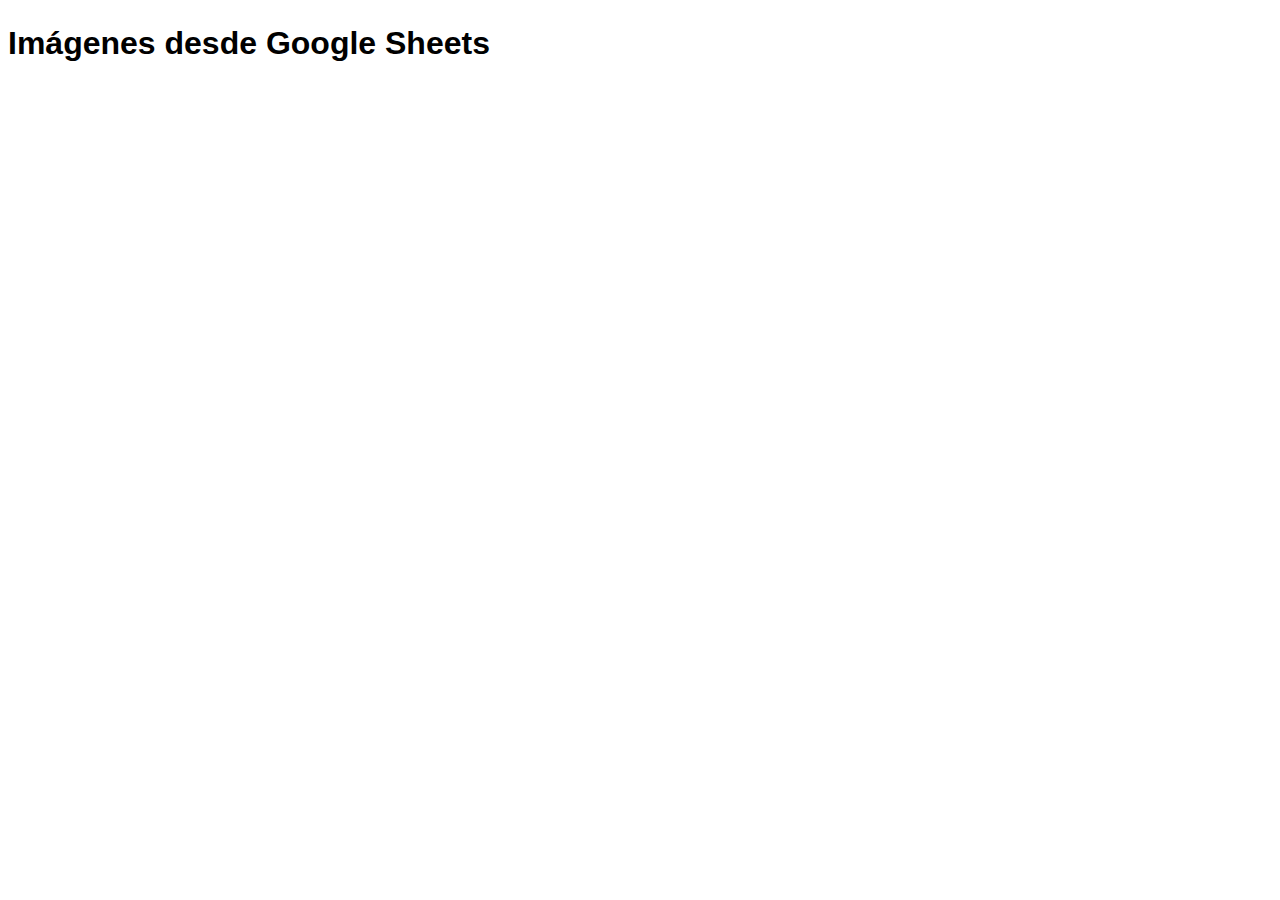
<file: descripciontienda.html>
<!DOCTYPE html>
<html>
    <head>
        <title>Mostrar imágenes desde Google Sheets</title>
        <style>
            .image-box .price {
  font-weight: bold;
  font-size: 1.2em;
  margin-bottom: 10px;
  background-color: orange;
  color: white;
  padding: 5px;
  border-radius: 5px;
}

            .image-box .description {
  font-size: 0.9em;
  line-height: 1.2;
  box-shadow: 2px 2px 5px rgba(0, 0, 0, 0.3);
}
            .image-box {
  border: 1px solid #e60000;
  padding: 10px;
  margin-bottom: 20px;
  width: 300px;
  display: inline-block;
  vertical-align: top;
  box-shadow: 2px 2px 5px rgba(0, 0, 0, 0.3);
  background: linear-gradient(to bottom, rgba(255, 255, 255, 0) 0%, rgba(255, 255, 255, 1) 100%);
}
          /* Agrega estas líneas para cambiar la fuente y el tamaño de letra */
          body {
            font-family: 'Helvetica Neue', sans-serif;
            font-size: 16px;
            line-height: 1.4;
          }
          /* Agrega el resto del CSS aquí */
          .image-box {
            border: 1px solid #ccc;
            padding: 10px;
            margin-bottom: 20px;
            width: 300px;
            display: inline-block;
            vertical-align: top;
          }
          .image-box img {
            width: 100%;
            margin-bottom: 10px;
          }
          .image-box .price {
            font-weight: bold;
            font-size: 1.6em; /* Cambia el tamaño de letra */
            margin-bottom: 10px;
            color: #ff6f61; /* Cambia el color del texto */
            text-shadow: 1px 1px 0 #fff, -1px -1px 0 #fff, 1px -1px 0 #fff, -1px 1px 0 #fff; /* Agrega un efecto de sombra de texto */
          }
          .image-box .description {
            font-size: 0.9em;
            line-height: 1.2;
          }
        </style>
      </head>            
  <body>
    <h1>Imágenes desde Google Sheets</h1>
    <div id="IMAGENES"></div>
    <script src="https://apis.google.com/js/api.js"></script>
    <script>
      // Carga la API de Google Cloud y autentica el usuario
      gapi.load('client', initClient);
  function initClient() {
    gapi.client.init({
      apiKey: 'AIzaSyACh5PQ2SjLsVkfnNeIDT2i2AmwH9rlBms',
      discoveryDocs: ['https://sheets.googleapis.com/$discovery/rest?version=v4'],
    }).then(function() {
      // Una vez que se autentica el usuario, se obtienen los datos de la hoja de cálculo
      gapi.client.sheets.spreadsheets.values.get({
        spreadsheetId: '1GUKarICFMikMYz4-zyF0wlvwyt30eVKrbZX0ZwXuhCM',
        range: 'B2:I2',
      }).then(function(response) {
        var range = response.result;
        if (range.values.length > 0) {
          // Itera sobre las celdas para obtener la URL de la imagen y la información adicional
          for (i = 0; i < range.values.length; i++) {
            var image_url = range.values[i][0];
            var price = range.values[i][7];
            var description = range.values[i][3];
            // Crea un elemento de imagen HTML y establece su fuente en la URL de la imagen
            // Crea un elemento de imagen HTML y establece su fuente en la URL de la imagen
var img = document.createElement('img');
img.src = image_url;

// Crea un elemento de contenedor HTML para la imagen y su información adicional
var box = document.createElement('div');
box.classList.add('image-box');

// Agrega el precio a la caja de imagen
var priceElement = document.createElement('div');
priceElement.classList.add('price');
priceElement.innerHTML = price;
box.appendChild(priceElement);

// Agrega la imagen a la caja de imagen
box.appendChild(img);

// Agrega la descripción a la caja de imagen
var descriptionElement = document.createElement('div');
descriptionElement.classList.add('description');
descriptionElement.innerHTML = description;
box.appendChild(descriptionElement);

// Agrega el botón con la URL a la caja de imagen
var buttonElement = document.createElement('a');
buttonElement.classList.add('button');
buttonElement.innerHTML = 'ver mas';
buttonElement.href = 'https://www.ejemplo.com';
box.appendChild(buttonElement);

// Agrega la caja de imagen al elemento de la página HTML
document.getElementById('IMAGENES').appendChild(box);

            // Agrega la caja de imagen al elemento de la página HTML
            document.getElementById('IMAGENES').appendChild(box);
          }
        } else {
          console.log('No se encontraron datos.');
        }
      }, function(response) {
        console.log('Error: ' + response.result.error.message);
      });
    });
  }
</script>
</body>
</html>
</file>
